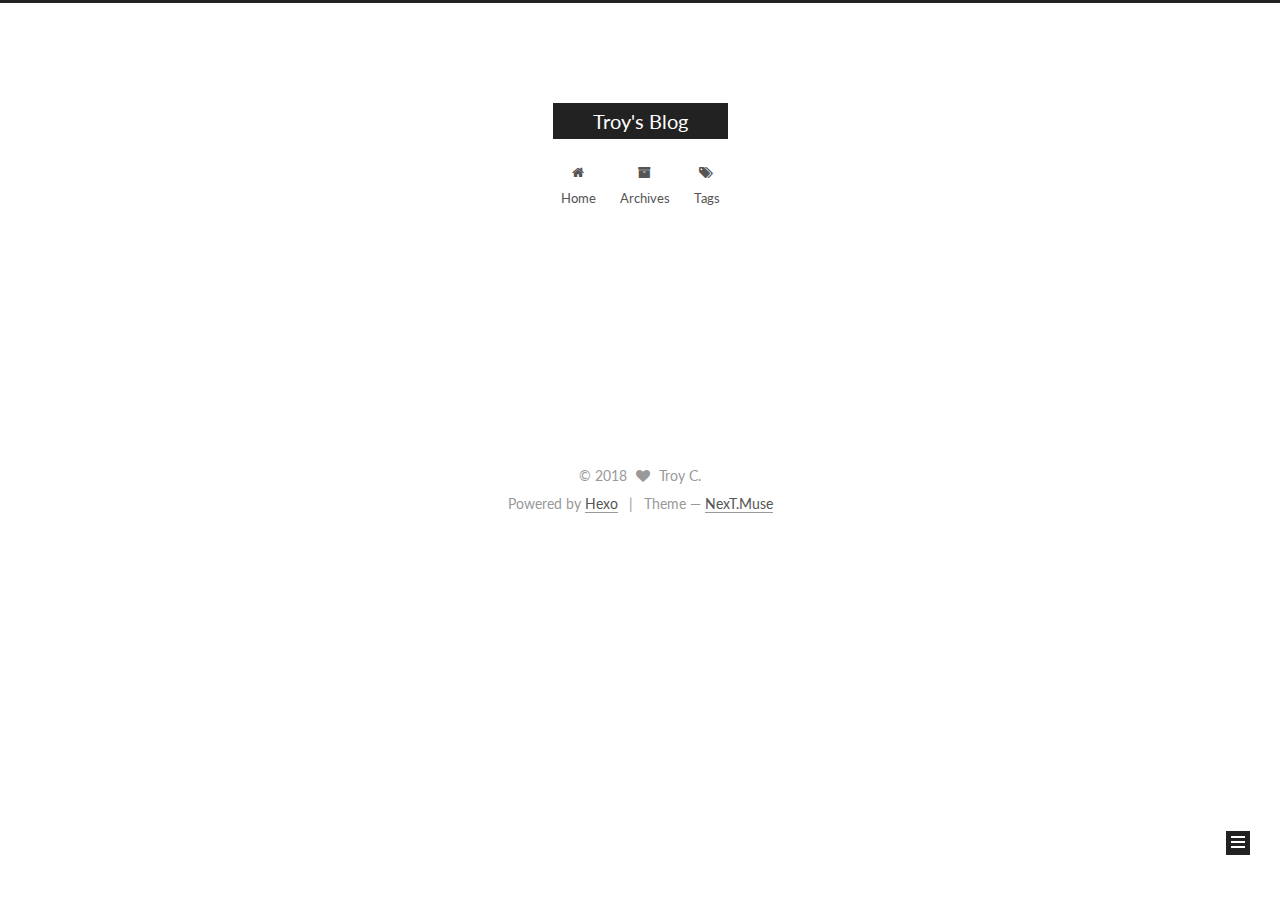
<file: index.html>
<!DOCTYPE html>



  


<html class="theme-next muse use-motion" lang="">
<head>
  <meta charset="UTF-8"/>
<meta http-equiv="X-UA-Compatible" content="IE=edge" />
<meta name="viewport" content="width=device-width, initial-scale=1, maximum-scale=1"/>
<meta name="theme-color" content="#222">









<meta http-equiv="Cache-Control" content="no-transform" />
<meta http-equiv="Cache-Control" content="no-siteapp" />















  
  
  <link href="/lib/fancybox/source/jquery.fancybox.css?v=2.1.5" rel="stylesheet" type="text/css" />




  
  
  
  

  
    
    
  

  

  

  

  

  
    
    
    <link href="//fonts.googleapis.com/css?family=Lato:300,300italic,400,400italic,700,700italic&subset=latin,latin-ext" rel="stylesheet" type="text/css">
  






<link href="/lib/font-awesome/css/font-awesome.min.css?v=4.6.2" rel="stylesheet" type="text/css" />

<link href="/css/main.css?v=5.1.2" rel="stylesheet" type="text/css" />


  <meta name="keywords" content="Hexo, NexT" />








  <link rel="shortcut icon" type="image/x-icon" href="/favicon.ico?v=5.1.2" />






<meta property="og:type" content="website">
<meta property="og:title" content="Troy&#39;s Blog">
<meta property="og:url" content="http://yoursite.com/index.html">
<meta property="og:site_name" content="Troy&#39;s Blog">
<meta name="twitter:card" content="summary">
<meta name="twitter:title" content="Troy&#39;s Blog">



<script type="text/javascript" id="hexo.configurations">
  var NexT = window.NexT || {};
  var CONFIG = {
    root: '/',
    scheme: 'Muse',
    sidebar: {"position":"left","display":"post","offset":12,"offset_float":12,"b2t":false,"scrollpercent":false,"onmobile":false},
    fancybox: true,
    tabs: true,
    motion: true,
    duoshuo: {
      userId: '0',
      author: 'Author'
    },
    algolia: {
      applicationID: '',
      apiKey: '',
      indexName: '',
      hits: {"per_page":10},
      labels: {"input_placeholder":"Search for Posts","hits_empty":"We didn't find any results for the search: ${query}","hits_stats":"${hits} results found in ${time} ms"}
    }
  };
</script>



  <link rel="canonical" href="http://yoursite.com/"/>





  <title>Troy's Blog</title>
  








</head>

<body itemscope itemtype="http://schema.org/WebPage" lang="">

  
  
    
  

  <div class="container sidebar-position-left 
   page-home 
 ">
    <div class="headband"></div>

    <header id="header" class="header" itemscope itemtype="http://schema.org/WPHeader">
      <div class="header-inner"><div class="site-brand-wrapper">
  <div class="site-meta ">
    

    <div class="custom-logo-site-title">
      <a href="/"  class="brand" rel="start">
        <span class="logo-line-before"><i></i></span>
        <span class="site-title">Troy's Blog</span>
        <span class="logo-line-after"><i></i></span>
      </a>
    </div>
      
        <p class="site-subtitle"></p>
      
  </div>

  <div class="site-nav-toggle">
    <button>
      <span class="btn-bar"></span>
      <span class="btn-bar"></span>
      <span class="btn-bar"></span>
    </button>
  </div>
</div>

<nav class="site-nav">
  

  
    <ul id="menu" class="menu">
      
        
        <li class="menu-item menu-item-home">
          <a href="/" rel="section">
            
              <i class="menu-item-icon fa fa-fw fa-home"></i> <br />
            
            Home
          </a>
        </li>
      
        
        <li class="menu-item menu-item-archives">
          <a href="/archives/" rel="section">
            
              <i class="menu-item-icon fa fa-fw fa-archive"></i> <br />
            
            Archives
          </a>
        </li>
      
        
        <li class="menu-item menu-item-tags">
          <a href="/tags/" rel="section">
            
              <i class="menu-item-icon fa fa-fw fa-tags"></i> <br />
            
            Tags
          </a>
        </li>
      

      
    </ul>
  

  
</nav>



 </div>
    </header>

    <main id="main" class="main">
      <div class="main-inner">
        <div class="content-wrap">
          <div id="content" class="content">
            
  <section id="posts" class="posts-expand">
    
      

  

  
  
  

  <article class="post post-type-normal" itemscope itemtype="http://schema.org/Article">
  
  
  
  <div class="post-block">
    <link itemprop="mainEntityOfPage" href="http://yoursite.com/2018/02/02/LiveRe-Test-Page/">

    <span hidden itemprop="author" itemscope itemtype="http://schema.org/Person">
      <meta itemprop="name" content="Troy C.">
      <meta itemprop="description" content="">
      <meta itemprop="image" content="/images/avatar.gif">
    </span>

    <span hidden itemprop="publisher" itemscope itemtype="http://schema.org/Organization">
      <meta itemprop="name" content="Troy's Blog">
    </span>

    
      <header class="post-header">

        
        
          <h1 class="post-title" itemprop="name headline">
                
                <a class="post-title-link" href="/2018/02/02/LiveRe-Test-Page/" itemprop="url">LiveRe Test Page</a></h1>
        

        <div class="post-meta">
          <span class="post-time">
            
              <span class="post-meta-item-icon">
                <i class="fa fa-calendar-o"></i>
              </span>
              
                <span class="post-meta-item-text">Posted on</span>
              
              <time title="Post created" itemprop="dateCreated datePublished" datetime="2018-02-02T15:17:50+09:00">
                2018-02-02
              </time>
            

            

            
          </span>

          

          
            
          

          
          

          

          

          

        </div>
      </header>
    

    
    
    
    <div class="post-body" itemprop="articleBody">

      
      

      
        
          
            
          
        
      
    </div>
    
    
    

    

    

    

    <footer class="post-footer">
      

      

      

      
      
        <div class="post-eof"></div>
      
    </footer>
  </div>
  
  
  
  </article>


    
  </section>

  


          </div>
          


          

        </div>
        
          
  
  <div class="sidebar-toggle">
    <div class="sidebar-toggle-line-wrap">
      <span class="sidebar-toggle-line sidebar-toggle-line-first"></span>
      <span class="sidebar-toggle-line sidebar-toggle-line-middle"></span>
      <span class="sidebar-toggle-line sidebar-toggle-line-last"></span>
    </div>
  </div>

  <aside id="sidebar" class="sidebar">
    
    <div class="sidebar-inner">

      

      

      <section class="site-overview sidebar-panel sidebar-panel-active">
        <div class="site-author motion-element" itemprop="author" itemscope itemtype="http://schema.org/Person">
          <img class="site-author-image" itemprop="image"
               src="/images/avatar.gif"
               alt="Troy C." />
          <p class="site-author-name" itemprop="name">Troy C.</p>
           
              <p class="site-description motion-element" itemprop="description"></p>
          
        </div>
        <nav class="site-state motion-element">

          
            <div class="site-state-item site-state-posts">
              <a href="/archives/">
                <span class="site-state-item-count">1</span>
                <span class="site-state-item-name">posts</span>
              </a>
            </div>
          

          

          

        </nav>

        

        <div class="links-of-author motion-element">
          
        </div>

        
        

        
        

        


      </section>

      

      

    </div>
  </aside>


        
      </div>
    </main>

    <footer id="footer" class="footer">
      <div class="footer-inner">
        <div class="copyright" >
  
  &copy; 
  <span itemprop="copyrightYear">2018</span>
  <span class="with-love">
    <i class="fa fa-heart"></i>
  </span>
  <span class="author" itemprop="copyrightHolder">Troy C.</span>

  
</div>


  <div class="powered-by">
    Powered by <a class="theme-link" href="https://hexo.io">Hexo</a>
  </div>

  <span class="post-meta-divider">|</span>

  <div class="theme-info">
    Theme &mdash;
    <a class="theme-link" href="https://github.com/iissnan/hexo-theme-next">
      NexT.Muse
    </a>
  </div>


        







        
      </div>
    </footer>

    
      <div class="back-to-top">
        <i class="fa fa-arrow-up"></i>
        
      </div>
    

  </div>

  

<script type="text/javascript">
  if (Object.prototype.toString.call(window.Promise) !== '[object Function]') {
    window.Promise = null;
  }
</script>









  












  
  <script type="text/javascript" src="/lib/jquery/index.js?v=2.1.3"></script>

  
  <script type="text/javascript" src="/lib/fastclick/lib/fastclick.min.js?v=1.0.6"></script>

  
  <script type="text/javascript" src="/lib/jquery_lazyload/jquery.lazyload.js?v=1.9.7"></script>

  
  <script type="text/javascript" src="/lib/velocity/velocity.min.js?v=1.2.1"></script>

  
  <script type="text/javascript" src="/lib/velocity/velocity.ui.min.js?v=1.2.1"></script>

  
  <script type="text/javascript" src="/lib/fancybox/source/jquery.fancybox.pack.js?v=2.1.5"></script>


  


  <script type="text/javascript" src="/js/src/utils.js?v=5.1.2"></script>

  <script type="text/javascript" src="/js/src/motion.js?v=5.1.2"></script>



  
  

  
    <script type="text/javascript" src="/js/src/scrollspy.js?v=5.1.2"></script>
<script type="text/javascript" src="/js/src/post-details.js?v=5.1.2"></script>

  

  


  <script type="text/javascript" src="/js/src/bootstrap.js?v=5.1.2"></script>



  


  




	





  





  
    <script type="text/javascript">
      window.liveOptions = {
           refer: 'troychoi1984.github.io/' + location.pathname
      };        
      (function(d, s) {
        var j, e = d.getElementsByTagName(s)[0];
        if (typeof LivereTower === 'function') { return; }
        j = d.createElement(s);
        j.src = 'https://cdn-city.livere.com/js/embed.dist.js';
        j.async = true;
        e.parentNode.insertBefore(j, e);
      })(document, 'script');
    </script>
  








  





  

  

  

  

  

  

</body>
</html>
</file>
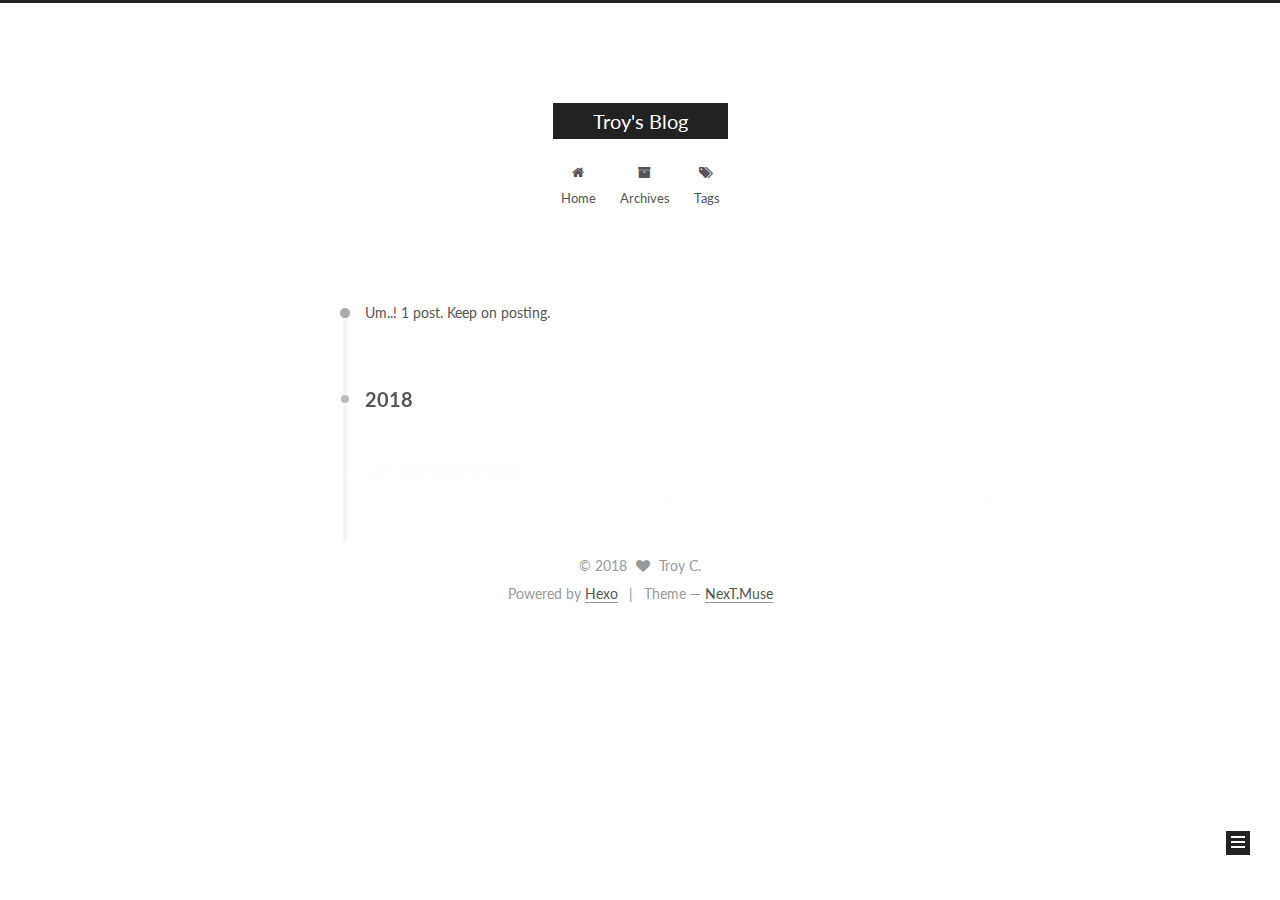
<file: archives/index.html>
<!DOCTYPE html>



  


<html class="theme-next muse use-motion" lang="">
<head>
  <meta charset="UTF-8"/>
<meta http-equiv="X-UA-Compatible" content="IE=edge" />
<meta name="viewport" content="width=device-width, initial-scale=1, maximum-scale=1"/>
<meta name="theme-color" content="#222">









<meta http-equiv="Cache-Control" content="no-transform" />
<meta http-equiv="Cache-Control" content="no-siteapp" />















  
  
  <link href="/lib/fancybox/source/jquery.fancybox.css?v=2.1.5" rel="stylesheet" type="text/css" />




  
  
  
  

  
    
    
  

  

  

  

  

  
    
    
    <link href="//fonts.googleapis.com/css?family=Lato:300,300italic,400,400italic,700,700italic&subset=latin,latin-ext" rel="stylesheet" type="text/css">
  






<link href="/lib/font-awesome/css/font-awesome.min.css?v=4.6.2" rel="stylesheet" type="text/css" />

<link href="/css/main.css?v=5.1.2" rel="stylesheet" type="text/css" />


  <meta name="keywords" content="Hexo, NexT" />








  <link rel="shortcut icon" type="image/x-icon" href="/favicon.ico?v=5.1.2" />






<meta property="og:type" content="website">
<meta property="og:title" content="Troy&#39;s Blog">
<meta property="og:url" content="http://yoursite.com/archives/index.html">
<meta property="og:site_name" content="Troy&#39;s Blog">
<meta name="twitter:card" content="summary">
<meta name="twitter:title" content="Troy&#39;s Blog">



<script type="text/javascript" id="hexo.configurations">
  var NexT = window.NexT || {};
  var CONFIG = {
    root: '/',
    scheme: 'Muse',
    sidebar: {"position":"left","display":"post","offset":12,"offset_float":12,"b2t":false,"scrollpercent":false,"onmobile":false},
    fancybox: true,
    tabs: true,
    motion: true,
    duoshuo: {
      userId: '0',
      author: 'Author'
    },
    algolia: {
      applicationID: '',
      apiKey: '',
      indexName: '',
      hits: {"per_page":10},
      labels: {"input_placeholder":"Search for Posts","hits_empty":"We didn't find any results for the search: ${query}","hits_stats":"${hits} results found in ${time} ms"}
    }
  };
</script>



  <link rel="canonical" href="http://yoursite.com/archives/"/>





  <title>Archive | Troy's Blog</title>
  








</head>

<body itemscope itemtype="http://schema.org/WebPage" lang="">

  
  
    
  

  <div class="container sidebar-position-left  page-archive  ">
    <div class="headband"></div>

    <header id="header" class="header" itemscope itemtype="http://schema.org/WPHeader">
      <div class="header-inner"><div class="site-brand-wrapper">
  <div class="site-meta ">
    

    <div class="custom-logo-site-title">
      <a href="/"  class="brand" rel="start">
        <span class="logo-line-before"><i></i></span>
        <span class="site-title">Troy's Blog</span>
        <span class="logo-line-after"><i></i></span>
      </a>
    </div>
      
        <p class="site-subtitle"></p>
      
  </div>

  <div class="site-nav-toggle">
    <button>
      <span class="btn-bar"></span>
      <span class="btn-bar"></span>
      <span class="btn-bar"></span>
    </button>
  </div>
</div>

<nav class="site-nav">
  

  
    <ul id="menu" class="menu">
      
        
        <li class="menu-item menu-item-home">
          <a href="/" rel="section">
            
              <i class="menu-item-icon fa fa-fw fa-home"></i> <br />
            
            Home
          </a>
        </li>
      
        
        <li class="menu-item menu-item-archives">
          <a href="/archives/" rel="section">
            
              <i class="menu-item-icon fa fa-fw fa-archive"></i> <br />
            
            Archives
          </a>
        </li>
      
        
        <li class="menu-item menu-item-tags">
          <a href="/tags/" rel="section">
            
              <i class="menu-item-icon fa fa-fw fa-tags"></i> <br />
            
            Tags
          </a>
        </li>
      

      
    </ul>
  

  
</nav>



 </div>
    </header>

    <main id="main" class="main">
      <div class="main-inner">
        <div class="content-wrap">
          <div id="content" class="content">
            

  
  
  
  <div class="post-block archive">
    <div id="posts" class="posts-collapse">
      <span class="archive-move-on"></span>

      <span class="archive-page-counter">
        
        
        
          
        
        Um..! 1 post. Keep on posting.
      </span>

      

        
        
        

        
          
          <div class="collection-title">
            <h2 class="archive-year motion-element" id="archive-year-2018">2018</h2>
          </div>
        
        

        

  <article class="post post-type-normal" itemscope itemtype="http://schema.org/Article">
    <header class="post-header">

      <h2 class="post-title">
        
            <a class="post-title-link" href="/2018/02/02/LiveRe-Test-Page/" itemprop="url">
              
                <span itemprop="name">LiveRe Test Page</span>
              
            </a>
        
      </h2>

      <div class="post-meta">
        <time class="post-time" itemprop="dateCreated"
              datetime="2018-02-02T15:17:50+09:00"
              content="2018-02-02" >
          02-02
        </time>
      </div>

    </header>
  </article>



      

    </div>
  </div>
  
  
  

  



          </div>
          


          

        </div>
        
          
  
  <div class="sidebar-toggle">
    <div class="sidebar-toggle-line-wrap">
      <span class="sidebar-toggle-line sidebar-toggle-line-first"></span>
      <span class="sidebar-toggle-line sidebar-toggle-line-middle"></span>
      <span class="sidebar-toggle-line sidebar-toggle-line-last"></span>
    </div>
  </div>

  <aside id="sidebar" class="sidebar">
    
    <div class="sidebar-inner">

      

      

      <section class="site-overview sidebar-panel sidebar-panel-active">
        <div class="site-author motion-element" itemprop="author" itemscope itemtype="http://schema.org/Person">
          <img class="site-author-image" itemprop="image"
               src="/images/avatar.gif"
               alt="Troy C." />
          <p class="site-author-name" itemprop="name">Troy C.</p>
           
              <p class="site-description motion-element" itemprop="description"></p>
          
        </div>
        <nav class="site-state motion-element">

          
            <div class="site-state-item site-state-posts">
              <a href="/archives/">
                <span class="site-state-item-count">1</span>
                <span class="site-state-item-name">posts</span>
              </a>
            </div>
          

          

          

        </nav>

        

        <div class="links-of-author motion-element">
          
        </div>

        
        

        
        

        


      </section>

      

      

    </div>
  </aside>


        
      </div>
    </main>

    <footer id="footer" class="footer">
      <div class="footer-inner">
        <div class="copyright" >
  
  &copy; 
  <span itemprop="copyrightYear">2018</span>
  <span class="with-love">
    <i class="fa fa-heart"></i>
  </span>
  <span class="author" itemprop="copyrightHolder">Troy C.</span>

  
</div>


  <div class="powered-by">
    Powered by <a class="theme-link" href="https://hexo.io">Hexo</a>
  </div>

  <span class="post-meta-divider">|</span>

  <div class="theme-info">
    Theme &mdash;
    <a class="theme-link" href="https://github.com/iissnan/hexo-theme-next">
      NexT.Muse
    </a>
  </div>


        







        
      </div>
    </footer>

    
      <div class="back-to-top">
        <i class="fa fa-arrow-up"></i>
        
      </div>
    

  </div>

  

<script type="text/javascript">
  if (Object.prototype.toString.call(window.Promise) !== '[object Function]') {
    window.Promise = null;
  }
</script>









  












  
  <script type="text/javascript" src="/lib/jquery/index.js?v=2.1.3"></script>

  
  <script type="text/javascript" src="/lib/fastclick/lib/fastclick.min.js?v=1.0.6"></script>

  
  <script type="text/javascript" src="/lib/jquery_lazyload/jquery.lazyload.js?v=1.9.7"></script>

  
  <script type="text/javascript" src="/lib/velocity/velocity.min.js?v=1.2.1"></script>

  
  <script type="text/javascript" src="/lib/velocity/velocity.ui.min.js?v=1.2.1"></script>

  
  <script type="text/javascript" src="/lib/fancybox/source/jquery.fancybox.pack.js?v=2.1.5"></script>


  


  <script type="text/javascript" src="/js/src/utils.js?v=5.1.2"></script>

  <script type="text/javascript" src="/js/src/motion.js?v=5.1.2"></script>



  
  

  
  
    <script type="text/javascript" id="motion.page.archive">
      $('.archive-year').velocity('transition.slideLeftIn');
    </script>
  


  


  <script type="text/javascript" src="/js/src/bootstrap.js?v=5.1.2"></script>



  


  




	





  





  
    <script type="text/javascript">
      window.liveOptions = {
           refer: 'troychoi1984.github.io/' + location.pathname
      };        
      (function(d, s) {
        var j, e = d.getElementsByTagName(s)[0];
        if (typeof LivereTower === 'function') { return; }
        j = d.createElement(s);
        j.src = 'https://cdn-city.livere.com/js/embed.dist.js';
        j.async = true;
        e.parentNode.insertBefore(j, e);
      })(document, 'script');
    </script>
  








  





  

  

  

  

  

  

</body>
</html>
</file>
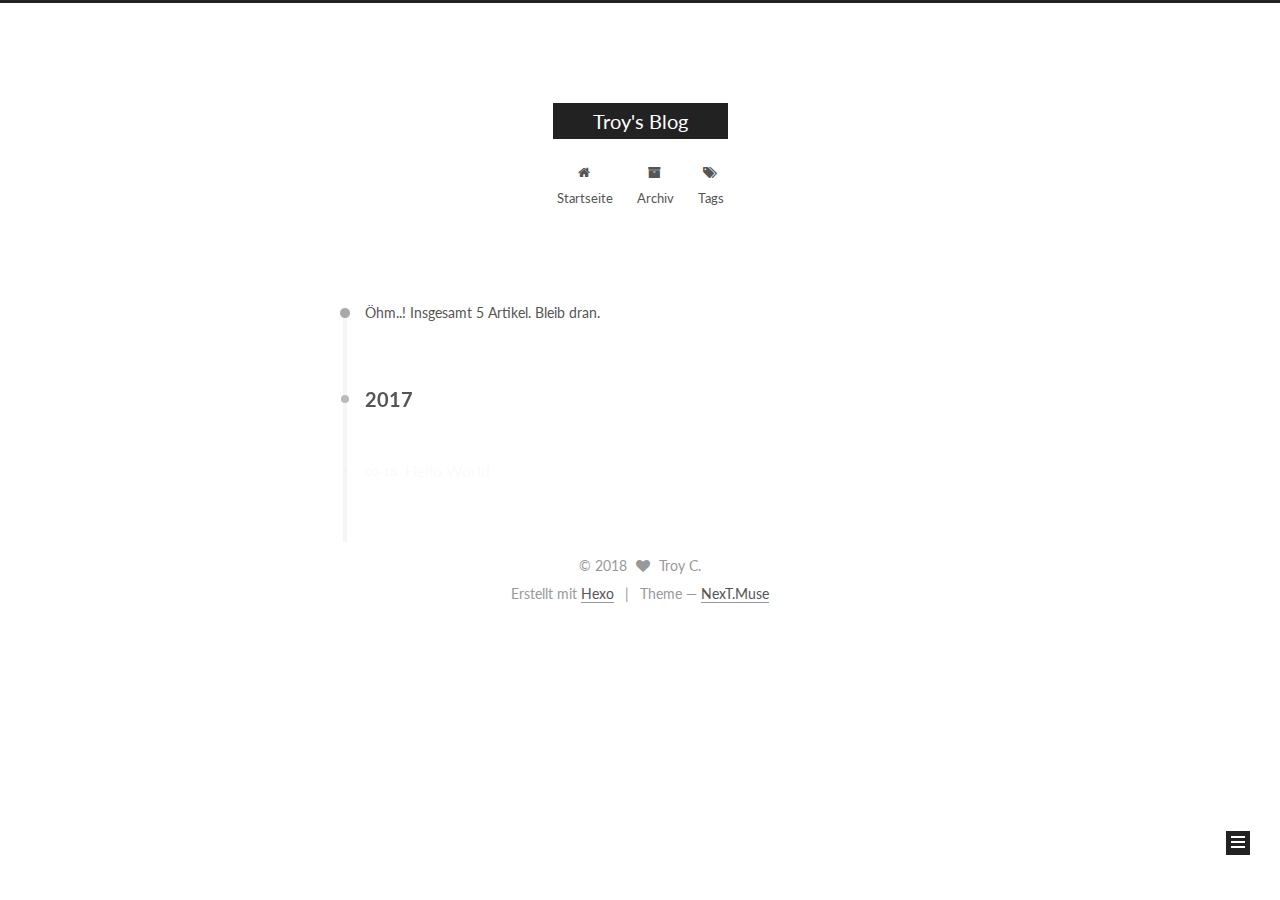
<file: archives/2017/index.html>
<!DOCTYPE html>



  


<html class="theme-next muse use-motion" lang="">
<head>
  <meta charset="UTF-8"/>
<meta http-equiv="X-UA-Compatible" content="IE=edge" />
<meta name="viewport" content="width=device-width, initial-scale=1, maximum-scale=1"/>
<meta name="theme-color" content="#222">









<meta http-equiv="Cache-Control" content="no-transform" />
<meta http-equiv="Cache-Control" content="no-siteapp" />















  
  
  <link href="/lib/fancybox/source/jquery.fancybox.css?v=2.1.5" rel="stylesheet" type="text/css" />




  
  
  
  

  
    
    
  

  

  

  

  

  
    
    
    <link href="//fonts.googleapis.com/css?family=Lato:300,300italic,400,400italic,700,700italic&subset=latin,latin-ext" rel="stylesheet" type="text/css">
  






<link href="/lib/font-awesome/css/font-awesome.min.css?v=4.6.2" rel="stylesheet" type="text/css" />

<link href="/css/main.css?v=5.1.2" rel="stylesheet" type="text/css" />


  <meta name="keywords" content="Hexo, NexT" />








  <link rel="shortcut icon" type="image/x-icon" href="/favicon.ico?v=5.1.2" />






<meta property="og:type" content="website">
<meta property="og:title" content="Troy&#39;s Blog">
<meta property="og:url" content="http://yoursite.com/archives/2017/index.html">
<meta property="og:site_name" content="Troy&#39;s Blog">
<meta name="twitter:card" content="summary">
<meta name="twitter:title" content="Troy&#39;s Blog">



<script type="text/javascript" id="hexo.configurations">
  var NexT = window.NexT || {};
  var CONFIG = {
    root: '/',
    scheme: 'Muse',
    sidebar: {"position":"left","display":"post","offset":12,"offset_float":12,"b2t":false,"scrollpercent":false,"onmobile":false},
    fancybox: true,
    tabs: true,
    motion: true,
    duoshuo: {
      userId: '0',
      author: 'Author'
    },
    algolia: {
      applicationID: '',
      apiKey: '',
      indexName: '',
      hits: {"per_page":10},
      labels: {"input_placeholder":"Search for Posts","hits_empty":"We didn't find any results for the search: ${query}","hits_stats":"${hits} results found in ${time} ms"}
    }
  };
</script>



  <link rel="canonical" href="http://yoursite.com/archives/2017/"/>





  <title>Archiv | Troy's Blog</title>
  








</head>

<body itemscope itemtype="http://schema.org/WebPage" lang="">

  
  
    
  

  <div class="container sidebar-position-left  page-archive  ">
    <div class="headband"></div>

    <header id="header" class="header" itemscope itemtype="http://schema.org/WPHeader">
      <div class="header-inner"><div class="site-brand-wrapper">
  <div class="site-meta ">
    

    <div class="custom-logo-site-title">
      <a href="/"  class="brand" rel="start">
        <span class="logo-line-before"><i></i></span>
        <span class="site-title">Troy's Blog</span>
        <span class="logo-line-after"><i></i></span>
      </a>
    </div>
      
        <p class="site-subtitle"></p>
      
  </div>

  <div class="site-nav-toggle">
    <button>
      <span class="btn-bar"></span>
      <span class="btn-bar"></span>
      <span class="btn-bar"></span>
    </button>
  </div>
</div>

<nav class="site-nav">
  

  
    <ul id="menu" class="menu">
      
        
        <li class="menu-item menu-item-home">
          <a href="/" rel="section">
            
              <i class="menu-item-icon fa fa-fw fa-home"></i> <br />
            
            Startseite
          </a>
        </li>
      
        
        <li class="menu-item menu-item-archives">
          <a href="/archives/" rel="section">
            
              <i class="menu-item-icon fa fa-fw fa-archive"></i> <br />
            
            Archiv
          </a>
        </li>
      
        
        <li class="menu-item menu-item-tags">
          <a href="/tags/" rel="section">
            
              <i class="menu-item-icon fa fa-fw fa-tags"></i> <br />
            
            Tags
          </a>
        </li>
      

      
    </ul>
  

  
</nav>



 </div>
    </header>

    <main id="main" class="main">
      <div class="main-inner">
        <div class="content-wrap">
          <div id="content" class="content">
            

  
  
  
  <div class="post-block archive">
    <div id="posts" class="posts-collapse">
      <span class="archive-move-on"></span>

      <span class="archive-page-counter">
        
        
        
          
        
        Öhm..! Insgesamt 5 Artikel. Bleib dran.
      </span>

      

        
        
        

        
          
          <div class="collection-title">
            <h2 class="archive-year motion-element" id="archive-year-2017">2017</h2>
          </div>
        
        

        

  <article class="post post-type-normal" itemscope itemtype="http://schema.org/Article">
    <header class="post-header">

      <h2 class="post-title">
        
            <a class="post-title-link" href="/2017/05/18/hello-world/" itemprop="url">
              
                <span itemprop="name">Hello World</span>
              
            </a>
        
      </h2>

      <div class="post-meta">
        <time class="post-time" itemprop="dateCreated"
              datetime="2017-05-18T16:02:56+09:00"
              content="2017-05-18" >
          05-18
        </time>
      </div>

    </header>
  </article>



      

    </div>
  </div>
  
  
  

  



          </div>
          


          

        </div>
        
          
  
  <div class="sidebar-toggle">
    <div class="sidebar-toggle-line-wrap">
      <span class="sidebar-toggle-line sidebar-toggle-line-first"></span>
      <span class="sidebar-toggle-line sidebar-toggle-line-middle"></span>
      <span class="sidebar-toggle-line sidebar-toggle-line-last"></span>
    </div>
  </div>

  <aside id="sidebar" class="sidebar">
    
    <div class="sidebar-inner">

      

      

      <section class="site-overview sidebar-panel sidebar-panel-active">
        <div class="site-author motion-element" itemprop="author" itemscope itemtype="http://schema.org/Person">
          <img class="site-author-image" itemprop="image"
               src="/images/avatar.gif"
               alt="Troy C." />
          <p class="site-author-name" itemprop="name">Troy C.</p>
           
              <p class="site-description motion-element" itemprop="description"></p>
          
        </div>
        <nav class="site-state motion-element">

          
            <div class="site-state-item site-state-posts">
              <a href="/archives/">
                <span class="site-state-item-count">5</span>
                <span class="site-state-item-name">Artikel</span>
              </a>
            </div>
          

          

          

        </nav>

        

        <div class="links-of-author motion-element">
          
        </div>

        
        

        
        

        


      </section>

      

      

    </div>
  </aside>


        
      </div>
    </main>

    <footer id="footer" class="footer">
      <div class="footer-inner">
        <div class="copyright" >
  
  &copy; 
  <span itemprop="copyrightYear">2018</span>
  <span class="with-love">
    <i class="fa fa-heart"></i>
  </span>
  <span class="author" itemprop="copyrightHolder">Troy C.</span>

  
</div>


  <div class="powered-by">
    Erstellt mit  <a class="theme-link" href="https://hexo.io">Hexo</a>
  </div>

  <span class="post-meta-divider">|</span>

  <div class="theme-info">
    Theme &mdash;
    <a class="theme-link" href="https://github.com/iissnan/hexo-theme-next">
      NexT.Muse
    </a>
  </div>


        







        
      </div>
    </footer>

    
      <div class="back-to-top">
        <i class="fa fa-arrow-up"></i>
        
      </div>
    

  </div>

  

<script type="text/javascript">
  if (Object.prototype.toString.call(window.Promise) !== '[object Function]') {
    window.Promise = null;
  }
</script>









  












  
  <script type="text/javascript" src="/lib/jquery/index.js?v=2.1.3"></script>

  
  <script type="text/javascript" src="/lib/fastclick/lib/fastclick.min.js?v=1.0.6"></script>

  
  <script type="text/javascript" src="/lib/jquery_lazyload/jquery.lazyload.js?v=1.9.7"></script>

  
  <script type="text/javascript" src="/lib/velocity/velocity.min.js?v=1.2.1"></script>

  
  <script type="text/javascript" src="/lib/velocity/velocity.ui.min.js?v=1.2.1"></script>

  
  <script type="text/javascript" src="/lib/fancybox/source/jquery.fancybox.pack.js?v=2.1.5"></script>


  


  <script type="text/javascript" src="/js/src/utils.js?v=5.1.2"></script>

  <script type="text/javascript" src="/js/src/motion.js?v=5.1.2"></script>



  
  

  
  
    <script type="text/javascript" id="motion.page.archive">
      $('.archive-year').velocity('transition.slideLeftIn');
    </script>
  


  


  <script type="text/javascript" src="/js/src/bootstrap.js?v=5.1.2"></script>



  


  




	





  





  
    <script type="text/javascript">
      window.liveOptions = {
           refer: 'troychoi1984.github.io/' + location.pathname
      };        
      (function(d, s) {
        var j, e = d.getElementsByTagName(s)[0];
        if (typeof LivereTower === 'function') { return; }
        j = d.createElement(s);
        j.src = 'https://cdn-city.livere.com/js/embed.dist.js';
        j.async = true;
        e.parentNode.insertBefore(j, e);
      })(document, 'script');
    </script>
  








  





  

  

  

  

  

  

</body>
</html>
</file>
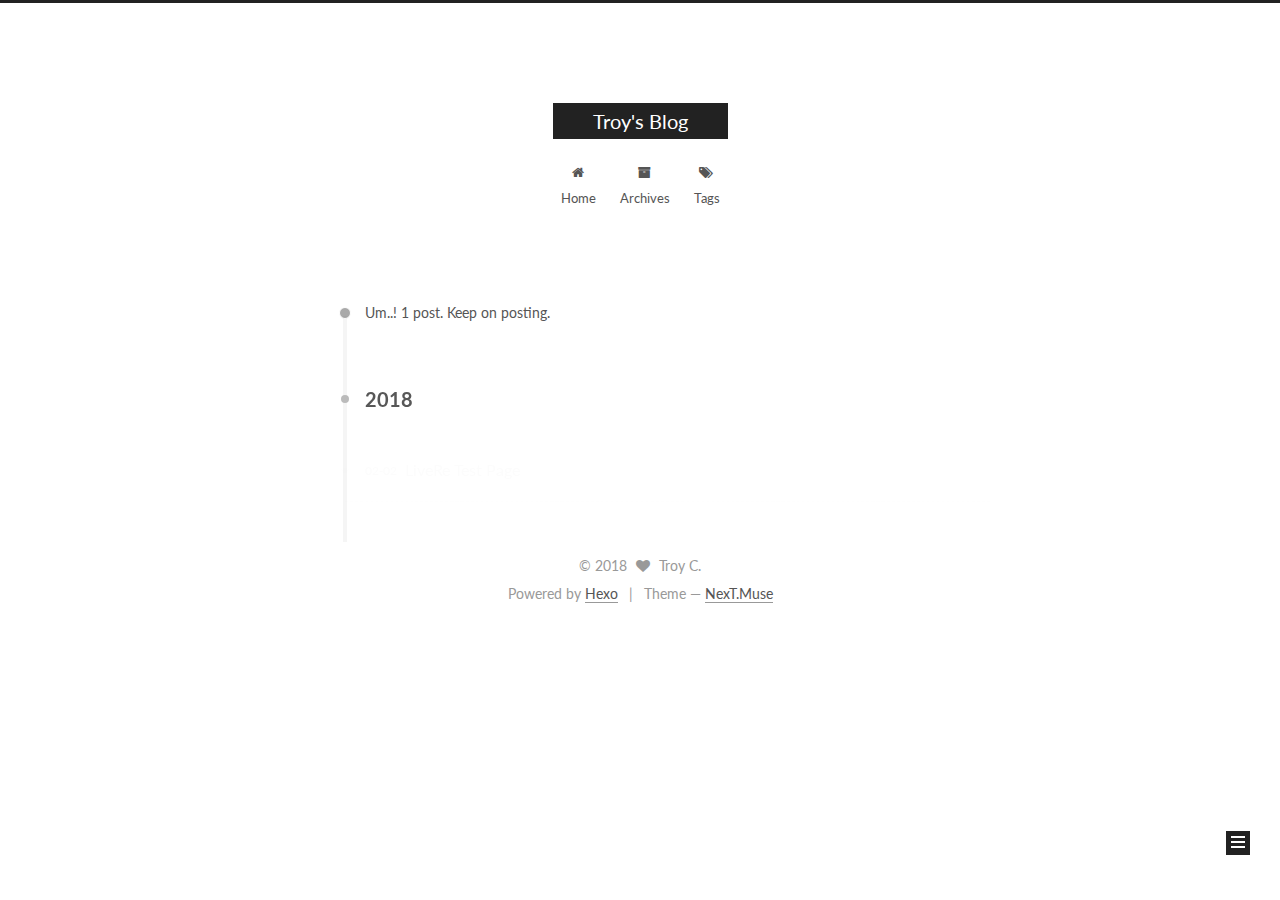
<file: archives/2018/index.html>
<!DOCTYPE html>



  


<html class="theme-next muse use-motion" lang="">
<head>
  <meta charset="UTF-8"/>
<meta http-equiv="X-UA-Compatible" content="IE=edge" />
<meta name="viewport" content="width=device-width, initial-scale=1, maximum-scale=1"/>
<meta name="theme-color" content="#222">









<meta http-equiv="Cache-Control" content="no-transform" />
<meta http-equiv="Cache-Control" content="no-siteapp" />















  
  
  <link href="/lib/fancybox/source/jquery.fancybox.css?v=2.1.5" rel="stylesheet" type="text/css" />




  
  
  
  

  
    
    
  

  

  

  

  

  
    
    
    <link href="//fonts.googleapis.com/css?family=Lato:300,300italic,400,400italic,700,700italic&subset=latin,latin-ext" rel="stylesheet" type="text/css">
  






<link href="/lib/font-awesome/css/font-awesome.min.css?v=4.6.2" rel="stylesheet" type="text/css" />

<link href="/css/main.css?v=5.1.2" rel="stylesheet" type="text/css" />


  <meta name="keywords" content="Hexo, NexT" />








  <link rel="shortcut icon" type="image/x-icon" href="/favicon.ico?v=5.1.2" />






<meta property="og:type" content="website">
<meta property="og:title" content="Troy&#39;s Blog">
<meta property="og:url" content="http://yoursite.com/archives/2018/index.html">
<meta property="og:site_name" content="Troy&#39;s Blog">
<meta name="twitter:card" content="summary">
<meta name="twitter:title" content="Troy&#39;s Blog">



<script type="text/javascript" id="hexo.configurations">
  var NexT = window.NexT || {};
  var CONFIG = {
    root: '/',
    scheme: 'Muse',
    sidebar: {"position":"left","display":"post","offset":12,"offset_float":12,"b2t":false,"scrollpercent":false,"onmobile":false},
    fancybox: true,
    tabs: true,
    motion: true,
    duoshuo: {
      userId: '0',
      author: 'Author'
    },
    algolia: {
      applicationID: '',
      apiKey: '',
      indexName: '',
      hits: {"per_page":10},
      labels: {"input_placeholder":"Search for Posts","hits_empty":"We didn't find any results for the search: ${query}","hits_stats":"${hits} results found in ${time} ms"}
    }
  };
</script>



  <link rel="canonical" href="http://yoursite.com/archives/2018/"/>





  <title>Archive | Troy's Blog</title>
  








</head>

<body itemscope itemtype="http://schema.org/WebPage" lang="">

  
  
    
  

  <div class="container sidebar-position-left  page-archive  ">
    <div class="headband"></div>

    <header id="header" class="header" itemscope itemtype="http://schema.org/WPHeader">
      <div class="header-inner"><div class="site-brand-wrapper">
  <div class="site-meta ">
    

    <div class="custom-logo-site-title">
      <a href="/"  class="brand" rel="start">
        <span class="logo-line-before"><i></i></span>
        <span class="site-title">Troy's Blog</span>
        <span class="logo-line-after"><i></i></span>
      </a>
    </div>
      
        <p class="site-subtitle"></p>
      
  </div>

  <div class="site-nav-toggle">
    <button>
      <span class="btn-bar"></span>
      <span class="btn-bar"></span>
      <span class="btn-bar"></span>
    </button>
  </div>
</div>

<nav class="site-nav">
  

  
    <ul id="menu" class="menu">
      
        
        <li class="menu-item menu-item-home">
          <a href="/" rel="section">
            
              <i class="menu-item-icon fa fa-fw fa-home"></i> <br />
            
            Home
          </a>
        </li>
      
        
        <li class="menu-item menu-item-archives">
          <a href="/archives/" rel="section">
            
              <i class="menu-item-icon fa fa-fw fa-archive"></i> <br />
            
            Archives
          </a>
        </li>
      
        
        <li class="menu-item menu-item-tags">
          <a href="/tags/" rel="section">
            
              <i class="menu-item-icon fa fa-fw fa-tags"></i> <br />
            
            Tags
          </a>
        </li>
      

      
    </ul>
  

  
</nav>



 </div>
    </header>

    <main id="main" class="main">
      <div class="main-inner">
        <div class="content-wrap">
          <div id="content" class="content">
            

  
  
  
  <div class="post-block archive">
    <div id="posts" class="posts-collapse">
      <span class="archive-move-on"></span>

      <span class="archive-page-counter">
        
        
        
          
        
        Um..! 1 post. Keep on posting.
      </span>

      

        
        
        

        
          
          <div class="collection-title">
            <h2 class="archive-year motion-element" id="archive-year-2018">2018</h2>
          </div>
        
        

        

  <article class="post post-type-normal" itemscope itemtype="http://schema.org/Article">
    <header class="post-header">

      <h2 class="post-title">
        
            <a class="post-title-link" href="/2018/02/02/LiveRe-Test-Page/" itemprop="url">
              
                <span itemprop="name">LiveRe Test Page</span>
              
            </a>
        
      </h2>

      <div class="post-meta">
        <time class="post-time" itemprop="dateCreated"
              datetime="2018-02-02T15:17:50+09:00"
              content="2018-02-02" >
          02-02
        </time>
      </div>

    </header>
  </article>



      

    </div>
  </div>
  
  
  

  



          </div>
          


          

        </div>
        
          
  
  <div class="sidebar-toggle">
    <div class="sidebar-toggle-line-wrap">
      <span class="sidebar-toggle-line sidebar-toggle-line-first"></span>
      <span class="sidebar-toggle-line sidebar-toggle-line-middle"></span>
      <span class="sidebar-toggle-line sidebar-toggle-line-last"></span>
    </div>
  </div>

  <aside id="sidebar" class="sidebar">
    
    <div class="sidebar-inner">

      

      

      <section class="site-overview sidebar-panel sidebar-panel-active">
        <div class="site-author motion-element" itemprop="author" itemscope itemtype="http://schema.org/Person">
          <img class="site-author-image" itemprop="image"
               src="/images/avatar.gif"
               alt="Troy C." />
          <p class="site-author-name" itemprop="name">Troy C.</p>
           
              <p class="site-description motion-element" itemprop="description"></p>
          
        </div>
        <nav class="site-state motion-element">

          
            <div class="site-state-item site-state-posts">
              <a href="/archives/">
                <span class="site-state-item-count">1</span>
                <span class="site-state-item-name">posts</span>
              </a>
            </div>
          

          

          

        </nav>

        

        <div class="links-of-author motion-element">
          
        </div>

        
        

        
        

        


      </section>

      

      

    </div>
  </aside>


        
      </div>
    </main>

    <footer id="footer" class="footer">
      <div class="footer-inner">
        <div class="copyright" >
  
  &copy; 
  <span itemprop="copyrightYear">2018</span>
  <span class="with-love">
    <i class="fa fa-heart"></i>
  </span>
  <span class="author" itemprop="copyrightHolder">Troy C.</span>

  
</div>


  <div class="powered-by">
    Powered by <a class="theme-link" href="https://hexo.io">Hexo</a>
  </div>

  <span class="post-meta-divider">|</span>

  <div class="theme-info">
    Theme &mdash;
    <a class="theme-link" href="https://github.com/iissnan/hexo-theme-next">
      NexT.Muse
    </a>
  </div>


        







        
      </div>
    </footer>

    
      <div class="back-to-top">
        <i class="fa fa-arrow-up"></i>
        
      </div>
    

  </div>

  

<script type="text/javascript">
  if (Object.prototype.toString.call(window.Promise) !== '[object Function]') {
    window.Promise = null;
  }
</script>









  












  
  <script type="text/javascript" src="/lib/jquery/index.js?v=2.1.3"></script>

  
  <script type="text/javascript" src="/lib/fastclick/lib/fastclick.min.js?v=1.0.6"></script>

  
  <script type="text/javascript" src="/lib/jquery_lazyload/jquery.lazyload.js?v=1.9.7"></script>

  
  <script type="text/javascript" src="/lib/velocity/velocity.min.js?v=1.2.1"></script>

  
  <script type="text/javascript" src="/lib/velocity/velocity.ui.min.js?v=1.2.1"></script>

  
  <script type="text/javascript" src="/lib/fancybox/source/jquery.fancybox.pack.js?v=2.1.5"></script>


  


  <script type="text/javascript" src="/js/src/utils.js?v=5.1.2"></script>

  <script type="text/javascript" src="/js/src/motion.js?v=5.1.2"></script>



  
  

  
  
    <script type="text/javascript" id="motion.page.archive">
      $('.archive-year').velocity('transition.slideLeftIn');
    </script>
  


  


  <script type="text/javascript" src="/js/src/bootstrap.js?v=5.1.2"></script>



  


  




	





  





  
    <script type="text/javascript">
      window.liveOptions = {
           refer: 'troychoi1984.github.io/' + location.pathname
      };        
      (function(d, s) {
        var j, e = d.getElementsByTagName(s)[0];
        if (typeof LivereTower === 'function') { return; }
        j = d.createElement(s);
        j.src = 'https://cdn-city.livere.com/js/embed.dist.js';
        j.async = true;
        e.parentNode.insertBefore(j, e);
      })(document, 'script');
    </script>
  








  





  

  

  

  

  

  

</body>
</html>
</file>
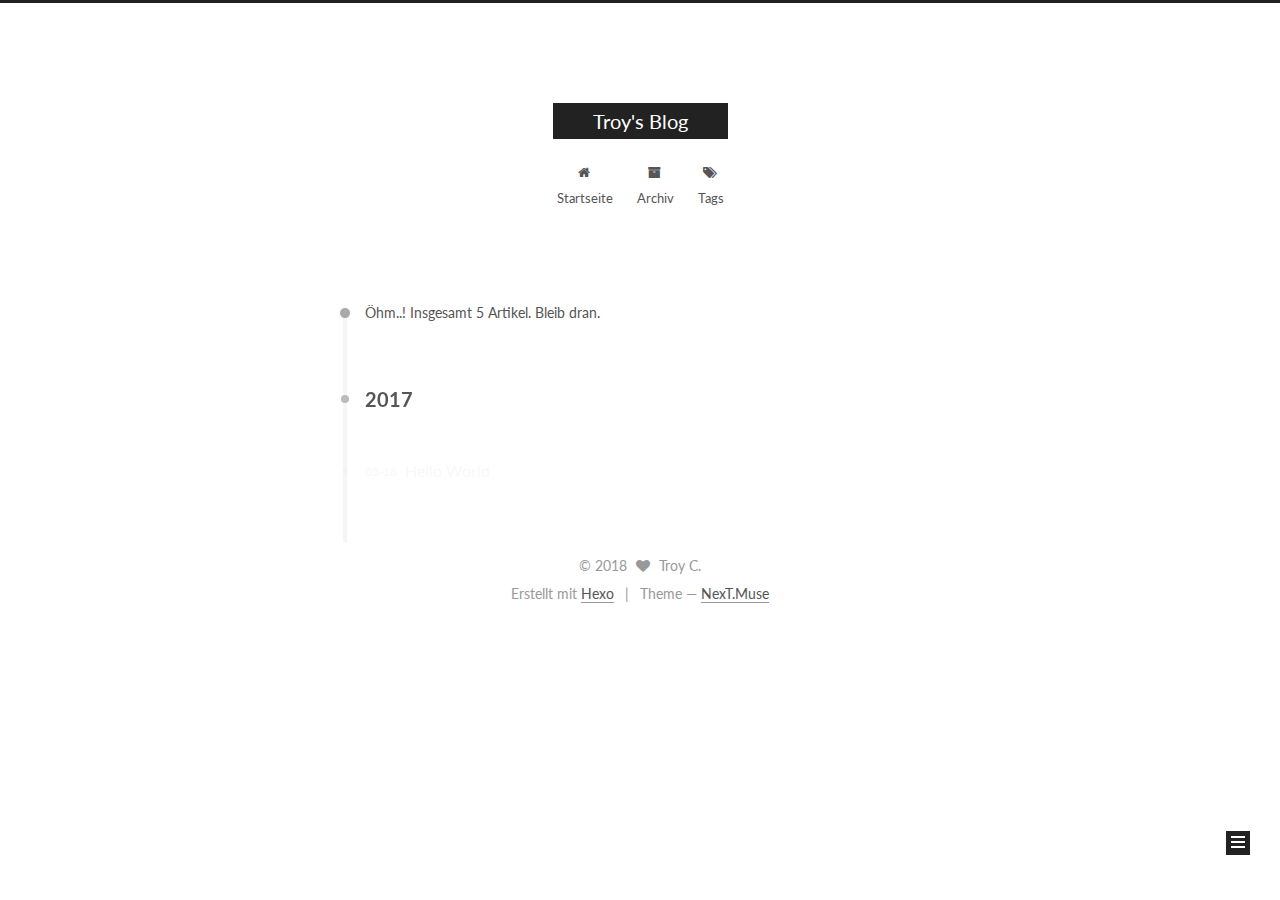
<file: archives/2017/05/index.html>
<!DOCTYPE html>



  


<html class="theme-next muse use-motion" lang="">
<head>
  <meta charset="UTF-8"/>
<meta http-equiv="X-UA-Compatible" content="IE=edge" />
<meta name="viewport" content="width=device-width, initial-scale=1, maximum-scale=1"/>
<meta name="theme-color" content="#222">









<meta http-equiv="Cache-Control" content="no-transform" />
<meta http-equiv="Cache-Control" content="no-siteapp" />















  
  
  <link href="/lib/fancybox/source/jquery.fancybox.css?v=2.1.5" rel="stylesheet" type="text/css" />




  
  
  
  

  
    
    
  

  

  

  

  

  
    
    
    <link href="//fonts.googleapis.com/css?family=Lato:300,300italic,400,400italic,700,700italic&subset=latin,latin-ext" rel="stylesheet" type="text/css">
  






<link href="/lib/font-awesome/css/font-awesome.min.css?v=4.6.2" rel="stylesheet" type="text/css" />

<link href="/css/main.css?v=5.1.2" rel="stylesheet" type="text/css" />


  <meta name="keywords" content="Hexo, NexT" />








  <link rel="shortcut icon" type="image/x-icon" href="/favicon.ico?v=5.1.2" />






<meta property="og:type" content="website">
<meta property="og:title" content="Troy&#39;s Blog">
<meta property="og:url" content="http://yoursite.com/archives/2017/05/index.html">
<meta property="og:site_name" content="Troy&#39;s Blog">
<meta name="twitter:card" content="summary">
<meta name="twitter:title" content="Troy&#39;s Blog">



<script type="text/javascript" id="hexo.configurations">
  var NexT = window.NexT || {};
  var CONFIG = {
    root: '/',
    scheme: 'Muse',
    sidebar: {"position":"left","display":"post","offset":12,"offset_float":12,"b2t":false,"scrollpercent":false,"onmobile":false},
    fancybox: true,
    tabs: true,
    motion: true,
    duoshuo: {
      userId: '0',
      author: 'Author'
    },
    algolia: {
      applicationID: '',
      apiKey: '',
      indexName: '',
      hits: {"per_page":10},
      labels: {"input_placeholder":"Search for Posts","hits_empty":"We didn't find any results for the search: ${query}","hits_stats":"${hits} results found in ${time} ms"}
    }
  };
</script>



  <link rel="canonical" href="http://yoursite.com/archives/2017/05/"/>





  <title>Archiv | Troy's Blog</title>
  








</head>

<body itemscope itemtype="http://schema.org/WebPage" lang="">

  
  
    
  

  <div class="container sidebar-position-left  page-archive  ">
    <div class="headband"></div>

    <header id="header" class="header" itemscope itemtype="http://schema.org/WPHeader">
      <div class="header-inner"><div class="site-brand-wrapper">
  <div class="site-meta ">
    

    <div class="custom-logo-site-title">
      <a href="/"  class="brand" rel="start">
        <span class="logo-line-before"><i></i></span>
        <span class="site-title">Troy's Blog</span>
        <span class="logo-line-after"><i></i></span>
      </a>
    </div>
      
        <p class="site-subtitle"></p>
      
  </div>

  <div class="site-nav-toggle">
    <button>
      <span class="btn-bar"></span>
      <span class="btn-bar"></span>
      <span class="btn-bar"></span>
    </button>
  </div>
</div>

<nav class="site-nav">
  

  
    <ul id="menu" class="menu">
      
        
        <li class="menu-item menu-item-home">
          <a href="/" rel="section">
            
              <i class="menu-item-icon fa fa-fw fa-home"></i> <br />
            
            Startseite
          </a>
        </li>
      
        
        <li class="menu-item menu-item-archives">
          <a href="/archives/" rel="section">
            
              <i class="menu-item-icon fa fa-fw fa-archive"></i> <br />
            
            Archiv
          </a>
        </li>
      
        
        <li class="menu-item menu-item-tags">
          <a href="/tags/" rel="section">
            
              <i class="menu-item-icon fa fa-fw fa-tags"></i> <br />
            
            Tags
          </a>
        </li>
      

      
    </ul>
  

  
</nav>



 </div>
    </header>

    <main id="main" class="main">
      <div class="main-inner">
        <div class="content-wrap">
          <div id="content" class="content">
            

  
  
  
  <div class="post-block archive">
    <div id="posts" class="posts-collapse">
      <span class="archive-move-on"></span>

      <span class="archive-page-counter">
        
        
        
          
        
        Öhm..! Insgesamt 5 Artikel. Bleib dran.
      </span>

      

        
        
        

        
          
          <div class="collection-title">
            <h2 class="archive-year motion-element" id="archive-year-2017">2017</h2>
          </div>
        
        

        

  <article class="post post-type-normal" itemscope itemtype="http://schema.org/Article">
    <header class="post-header">

      <h2 class="post-title">
        
            <a class="post-title-link" href="/2017/05/18/hello-world/" itemprop="url">
              
                <span itemprop="name">Hello World</span>
              
            </a>
        
      </h2>

      <div class="post-meta">
        <time class="post-time" itemprop="dateCreated"
              datetime="2017-05-18T16:02:56+09:00"
              content="2017-05-18" >
          05-18
        </time>
      </div>

    </header>
  </article>



      

    </div>
  </div>
  
  
  

  



          </div>
          


          

        </div>
        
          
  
  <div class="sidebar-toggle">
    <div class="sidebar-toggle-line-wrap">
      <span class="sidebar-toggle-line sidebar-toggle-line-first"></span>
      <span class="sidebar-toggle-line sidebar-toggle-line-middle"></span>
      <span class="sidebar-toggle-line sidebar-toggle-line-last"></span>
    </div>
  </div>

  <aside id="sidebar" class="sidebar">
    
    <div class="sidebar-inner">

      

      

      <section class="site-overview sidebar-panel sidebar-panel-active">
        <div class="site-author motion-element" itemprop="author" itemscope itemtype="http://schema.org/Person">
          <img class="site-author-image" itemprop="image"
               src="/images/avatar.gif"
               alt="Troy C." />
          <p class="site-author-name" itemprop="name">Troy C.</p>
           
              <p class="site-description motion-element" itemprop="description"></p>
          
        </div>
        <nav class="site-state motion-element">

          
            <div class="site-state-item site-state-posts">
              <a href="/archives/">
                <span class="site-state-item-count">5</span>
                <span class="site-state-item-name">Artikel</span>
              </a>
            </div>
          

          

          

        </nav>

        

        <div class="links-of-author motion-element">
          
        </div>

        
        

        
        

        


      </section>

      

      

    </div>
  </aside>


        
      </div>
    </main>

    <footer id="footer" class="footer">
      <div class="footer-inner">
        <div class="copyright" >
  
  &copy; 
  <span itemprop="copyrightYear">2018</span>
  <span class="with-love">
    <i class="fa fa-heart"></i>
  </span>
  <span class="author" itemprop="copyrightHolder">Troy C.</span>

  
</div>


  <div class="powered-by">
    Erstellt mit  <a class="theme-link" href="https://hexo.io">Hexo</a>
  </div>

  <span class="post-meta-divider">|</span>

  <div class="theme-info">
    Theme &mdash;
    <a class="theme-link" href="https://github.com/iissnan/hexo-theme-next">
      NexT.Muse
    </a>
  </div>


        







        
      </div>
    </footer>

    
      <div class="back-to-top">
        <i class="fa fa-arrow-up"></i>
        
      </div>
    

  </div>

  

<script type="text/javascript">
  if (Object.prototype.toString.call(window.Promise) !== '[object Function]') {
    window.Promise = null;
  }
</script>









  












  
  <script type="text/javascript" src="/lib/jquery/index.js?v=2.1.3"></script>

  
  <script type="text/javascript" src="/lib/fastclick/lib/fastclick.min.js?v=1.0.6"></script>

  
  <script type="text/javascript" src="/lib/jquery_lazyload/jquery.lazyload.js?v=1.9.7"></script>

  
  <script type="text/javascript" src="/lib/velocity/velocity.min.js?v=1.2.1"></script>

  
  <script type="text/javascript" src="/lib/velocity/velocity.ui.min.js?v=1.2.1"></script>

  
  <script type="text/javascript" src="/lib/fancybox/source/jquery.fancybox.pack.js?v=2.1.5"></script>


  


  <script type="text/javascript" src="/js/src/utils.js?v=5.1.2"></script>

  <script type="text/javascript" src="/js/src/motion.js?v=5.1.2"></script>



  
  

  
  
    <script type="text/javascript" id="motion.page.archive">
      $('.archive-year').velocity('transition.slideLeftIn');
    </script>
  


  


  <script type="text/javascript" src="/js/src/bootstrap.js?v=5.1.2"></script>



  


  




	





  





  
    <script type="text/javascript">
      window.liveOptions = {
           refer: 'troychoi1984.github.io/' + location.pathname
      };        
      (function(d, s) {
        var j, e = d.getElementsByTagName(s)[0];
        if (typeof LivereTower === 'function') { return; }
        j = d.createElement(s);
        j.src = 'https://cdn-city.livere.com/js/embed.dist.js';
        j.async = true;
        e.parentNode.insertBefore(j, e);
      })(document, 'script');
    </script>
  








  





  

  

  

  

  

  

</body>
</html>
</file>
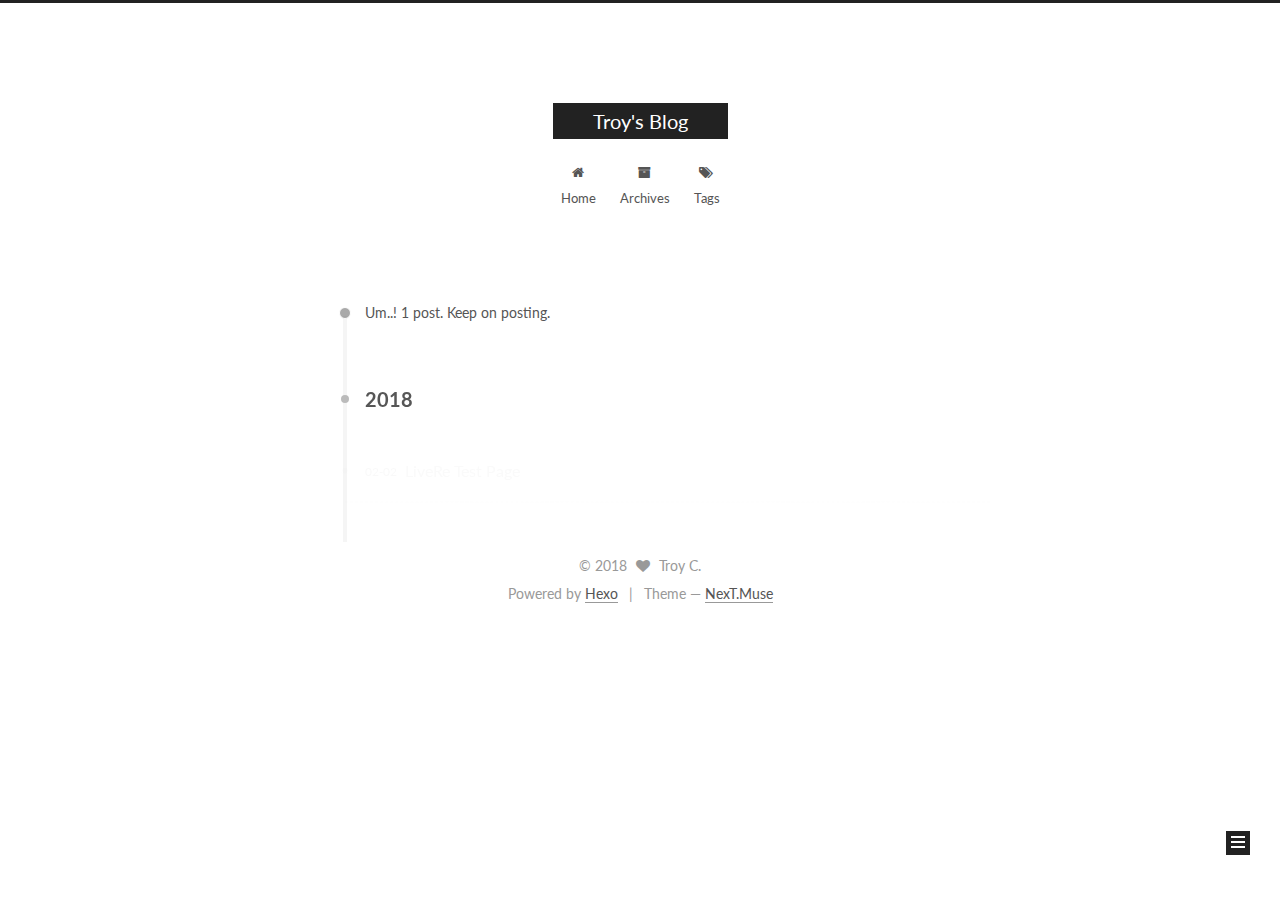
<file: archives/2018/02/index.html>
<!DOCTYPE html>



  


<html class="theme-next muse use-motion" lang="">
<head>
  <meta charset="UTF-8"/>
<meta http-equiv="X-UA-Compatible" content="IE=edge" />
<meta name="viewport" content="width=device-width, initial-scale=1, maximum-scale=1"/>
<meta name="theme-color" content="#222">









<meta http-equiv="Cache-Control" content="no-transform" />
<meta http-equiv="Cache-Control" content="no-siteapp" />















  
  
  <link href="/lib/fancybox/source/jquery.fancybox.css?v=2.1.5" rel="stylesheet" type="text/css" />




  
  
  
  

  
    
    
  

  

  

  

  

  
    
    
    <link href="//fonts.googleapis.com/css?family=Lato:300,300italic,400,400italic,700,700italic&subset=latin,latin-ext" rel="stylesheet" type="text/css">
  






<link href="/lib/font-awesome/css/font-awesome.min.css?v=4.6.2" rel="stylesheet" type="text/css" />

<link href="/css/main.css?v=5.1.2" rel="stylesheet" type="text/css" />


  <meta name="keywords" content="Hexo, NexT" />








  <link rel="shortcut icon" type="image/x-icon" href="/favicon.ico?v=5.1.2" />






<meta property="og:type" content="website">
<meta property="og:title" content="Troy&#39;s Blog">
<meta property="og:url" content="http://yoursite.com/archives/2018/02/index.html">
<meta property="og:site_name" content="Troy&#39;s Blog">
<meta name="twitter:card" content="summary">
<meta name="twitter:title" content="Troy&#39;s Blog">



<script type="text/javascript" id="hexo.configurations">
  var NexT = window.NexT || {};
  var CONFIG = {
    root: '/',
    scheme: 'Muse',
    sidebar: {"position":"left","display":"post","offset":12,"offset_float":12,"b2t":false,"scrollpercent":false,"onmobile":false},
    fancybox: true,
    tabs: true,
    motion: true,
    duoshuo: {
      userId: '0',
      author: 'Author'
    },
    algolia: {
      applicationID: '',
      apiKey: '',
      indexName: '',
      hits: {"per_page":10},
      labels: {"input_placeholder":"Search for Posts","hits_empty":"We didn't find any results for the search: ${query}","hits_stats":"${hits} results found in ${time} ms"}
    }
  };
</script>



  <link rel="canonical" href="http://yoursite.com/archives/2018/02/"/>





  <title>Archive | Troy's Blog</title>
  








</head>

<body itemscope itemtype="http://schema.org/WebPage" lang="">

  
  
    
  

  <div class="container sidebar-position-left  page-archive  ">
    <div class="headband"></div>

    <header id="header" class="header" itemscope itemtype="http://schema.org/WPHeader">
      <div class="header-inner"><div class="site-brand-wrapper">
  <div class="site-meta ">
    

    <div class="custom-logo-site-title">
      <a href="/"  class="brand" rel="start">
        <span class="logo-line-before"><i></i></span>
        <span class="site-title">Troy's Blog</span>
        <span class="logo-line-after"><i></i></span>
      </a>
    </div>
      
        <p class="site-subtitle"></p>
      
  </div>

  <div class="site-nav-toggle">
    <button>
      <span class="btn-bar"></span>
      <span class="btn-bar"></span>
      <span class="btn-bar"></span>
    </button>
  </div>
</div>

<nav class="site-nav">
  

  
    <ul id="menu" class="menu">
      
        
        <li class="menu-item menu-item-home">
          <a href="/" rel="section">
            
              <i class="menu-item-icon fa fa-fw fa-home"></i> <br />
            
            Home
          </a>
        </li>
      
        
        <li class="menu-item menu-item-archives">
          <a href="/archives/" rel="section">
            
              <i class="menu-item-icon fa fa-fw fa-archive"></i> <br />
            
            Archives
          </a>
        </li>
      
        
        <li class="menu-item menu-item-tags">
          <a href="/tags/" rel="section">
            
              <i class="menu-item-icon fa fa-fw fa-tags"></i> <br />
            
            Tags
          </a>
        </li>
      

      
    </ul>
  

  
</nav>



 </div>
    </header>

    <main id="main" class="main">
      <div class="main-inner">
        <div class="content-wrap">
          <div id="content" class="content">
            

  
  
  
  <div class="post-block archive">
    <div id="posts" class="posts-collapse">
      <span class="archive-move-on"></span>

      <span class="archive-page-counter">
        
        
        
          
        
        Um..! 1 post. Keep on posting.
      </span>

      

        
        
        

        
          
          <div class="collection-title">
            <h2 class="archive-year motion-element" id="archive-year-2018">2018</h2>
          </div>
        
        

        

  <article class="post post-type-normal" itemscope itemtype="http://schema.org/Article">
    <header class="post-header">

      <h2 class="post-title">
        
            <a class="post-title-link" href="/2018/02/02/LiveRe-Test-Page/" itemprop="url">
              
                <span itemprop="name">LiveRe Test Page</span>
              
            </a>
        
      </h2>

      <div class="post-meta">
        <time class="post-time" itemprop="dateCreated"
              datetime="2018-02-02T15:17:50+09:00"
              content="2018-02-02" >
          02-02
        </time>
      </div>

    </header>
  </article>



      

    </div>
  </div>
  
  
  

  



          </div>
          


          

        </div>
        
          
  
  <div class="sidebar-toggle">
    <div class="sidebar-toggle-line-wrap">
      <span class="sidebar-toggle-line sidebar-toggle-line-first"></span>
      <span class="sidebar-toggle-line sidebar-toggle-line-middle"></span>
      <span class="sidebar-toggle-line sidebar-toggle-line-last"></span>
    </div>
  </div>

  <aside id="sidebar" class="sidebar">
    
    <div class="sidebar-inner">

      

      

      <section class="site-overview sidebar-panel sidebar-panel-active">
        <div class="site-author motion-element" itemprop="author" itemscope itemtype="http://schema.org/Person">
          <img class="site-author-image" itemprop="image"
               src="/images/avatar.gif"
               alt="Troy C." />
          <p class="site-author-name" itemprop="name">Troy C.</p>
           
              <p class="site-description motion-element" itemprop="description"></p>
          
        </div>
        <nav class="site-state motion-element">

          
            <div class="site-state-item site-state-posts">
              <a href="/archives/">
                <span class="site-state-item-count">1</span>
                <span class="site-state-item-name">posts</span>
              </a>
            </div>
          

          

          

        </nav>

        

        <div class="links-of-author motion-element">
          
        </div>

        
        

        
        

        


      </section>

      

      

    </div>
  </aside>


        
      </div>
    </main>

    <footer id="footer" class="footer">
      <div class="footer-inner">
        <div class="copyright" >
  
  &copy; 
  <span itemprop="copyrightYear">2018</span>
  <span class="with-love">
    <i class="fa fa-heart"></i>
  </span>
  <span class="author" itemprop="copyrightHolder">Troy C.</span>

  
</div>


  <div class="powered-by">
    Powered by <a class="theme-link" href="https://hexo.io">Hexo</a>
  </div>

  <span class="post-meta-divider">|</span>

  <div class="theme-info">
    Theme &mdash;
    <a class="theme-link" href="https://github.com/iissnan/hexo-theme-next">
      NexT.Muse
    </a>
  </div>


        







        
      </div>
    </footer>

    
      <div class="back-to-top">
        <i class="fa fa-arrow-up"></i>
        
      </div>
    

  </div>

  

<script type="text/javascript">
  if (Object.prototype.toString.call(window.Promise) !== '[object Function]') {
    window.Promise = null;
  }
</script>









  












  
  <script type="text/javascript" src="/lib/jquery/index.js?v=2.1.3"></script>

  
  <script type="text/javascript" src="/lib/fastclick/lib/fastclick.min.js?v=1.0.6"></script>

  
  <script type="text/javascript" src="/lib/jquery_lazyload/jquery.lazyload.js?v=1.9.7"></script>

  
  <script type="text/javascript" src="/lib/velocity/velocity.min.js?v=1.2.1"></script>

  
  <script type="text/javascript" src="/lib/velocity/velocity.ui.min.js?v=1.2.1"></script>

  
  <script type="text/javascript" src="/lib/fancybox/source/jquery.fancybox.pack.js?v=2.1.5"></script>


  


  <script type="text/javascript" src="/js/src/utils.js?v=5.1.2"></script>

  <script type="text/javascript" src="/js/src/motion.js?v=5.1.2"></script>



  
  

  
  
    <script type="text/javascript" id="motion.page.archive">
      $('.archive-year').velocity('transition.slideLeftIn');
    </script>
  


  


  <script type="text/javascript" src="/js/src/bootstrap.js?v=5.1.2"></script>



  


  




	





  





  
    <script type="text/javascript">
      window.liveOptions = {
           refer: 'troychoi1984.github.io/' + location.pathname
      };        
      (function(d, s) {
        var j, e = d.getElementsByTagName(s)[0];
        if (typeof LivereTower === 'function') { return; }
        j = d.createElement(s);
        j.src = 'https://cdn-city.livere.com/js/embed.dist.js';
        j.async = true;
        e.parentNode.insertBefore(j, e);
      })(document, 'script');
    </script>
  








  





  

  

  

  

  

  

</body>
</html>
</file>
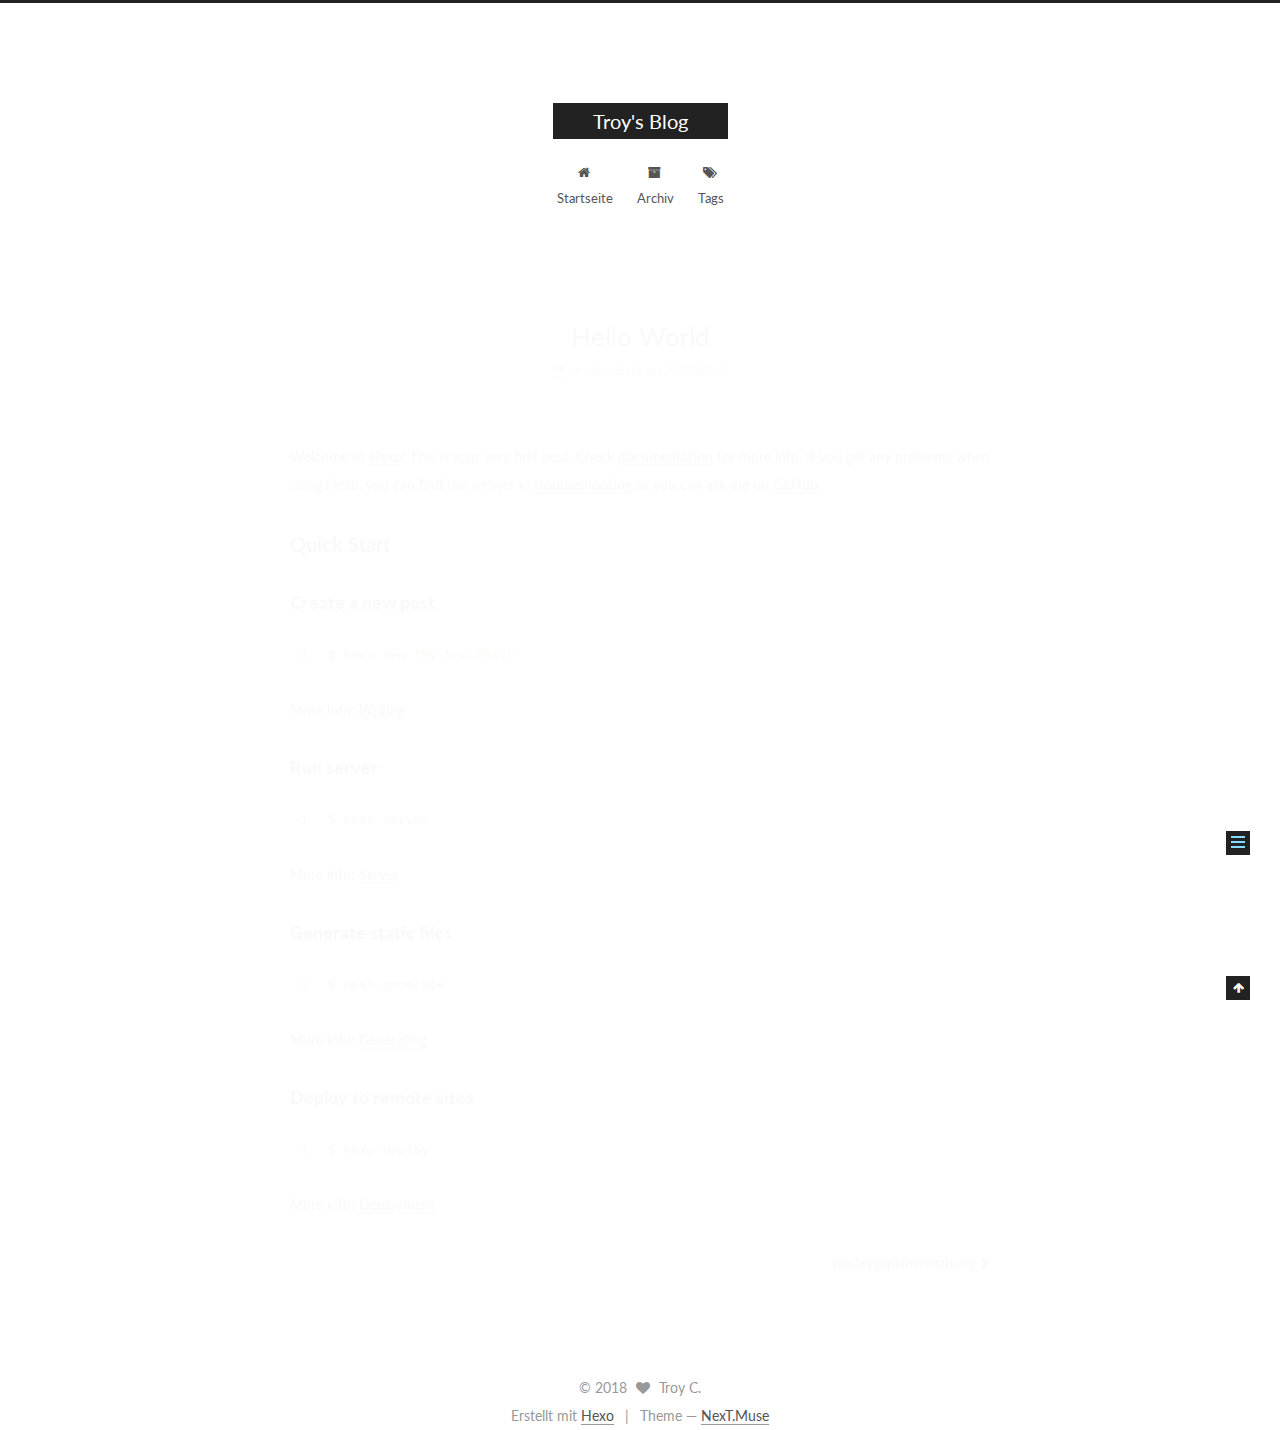
<file: 2017/05/18/hello-world/index.html>
<!DOCTYPE html>



  


<html class="theme-next muse use-motion" lang="">
<head>
  <meta charset="UTF-8"/>
<meta http-equiv="X-UA-Compatible" content="IE=edge" />
<meta name="viewport" content="width=device-width, initial-scale=1, maximum-scale=1"/>
<meta name="theme-color" content="#222">









<meta http-equiv="Cache-Control" content="no-transform" />
<meta http-equiv="Cache-Control" content="no-siteapp" />















  
  
  <link href="/lib/fancybox/source/jquery.fancybox.css?v=2.1.5" rel="stylesheet" type="text/css" />




  
  
  
  

  
    
    
  

  

  

  

  

  
    
    
    <link href="//fonts.googleapis.com/css?family=Lato:300,300italic,400,400italic,700,700italic&subset=latin,latin-ext" rel="stylesheet" type="text/css">
  






<link href="/lib/font-awesome/css/font-awesome.min.css?v=4.6.2" rel="stylesheet" type="text/css" />

<link href="/css/main.css?v=5.1.2" rel="stylesheet" type="text/css" />


  <meta name="keywords" content="Hexo, NexT" />








  <link rel="shortcut icon" type="image/x-icon" href="/favicon.ico?v=5.1.2" />






<meta name="description" content="Welcome to Hexo! This is your very first post. Check documentation for more info. If you get any problems when using Hexo, you can find the answer in troubleshooting or you can ask me on GitHub. Quick">
<meta property="og:type" content="article">
<meta property="og:title" content="Hello World">
<meta property="og:url" content="http://yoursite.com/2017/05/18/hello-world/index.html">
<meta property="og:site_name" content="Troy&#39;s Blog">
<meta property="og:description" content="Welcome to Hexo! This is your very first post. Check documentation for more info. If you get any problems when using Hexo, you can find the answer in troubleshooting or you can ask me on GitHub. Quick">
<meta property="og:updated_time" content="2017-05-18T07:02:56.886Z">
<meta name="twitter:card" content="summary">
<meta name="twitter:title" content="Hello World">
<meta name="twitter:description" content="Welcome to Hexo! This is your very first post. Check documentation for more info. If you get any problems when using Hexo, you can find the answer in troubleshooting or you can ask me on GitHub. Quick">



<script type="text/javascript" id="hexo.configurations">
  var NexT = window.NexT || {};
  var CONFIG = {
    root: '/',
    scheme: 'Muse',
    sidebar: {"position":"left","display":"post","offset":12,"offset_float":12,"b2t":false,"scrollpercent":false,"onmobile":false},
    fancybox: true,
    tabs: true,
    motion: true,
    duoshuo: {
      userId: '0',
      author: 'Author'
    },
    algolia: {
      applicationID: '',
      apiKey: '',
      indexName: '',
      hits: {"per_page":10},
      labels: {"input_placeholder":"Search for Posts","hits_empty":"We didn't find any results for the search: ${query}","hits_stats":"${hits} results found in ${time} ms"}
    }
  };
</script>



  <link rel="canonical" href="http://yoursite.com/2017/05/18/hello-world/"/>





  <title>Hello World | Troy's Blog</title>
  








</head>

<body itemscope itemtype="http://schema.org/WebPage" lang="">

  
  
    
  

  <div class="container sidebar-position-left page-post-detail ">
    <div class="headband"></div>

    <header id="header" class="header" itemscope itemtype="http://schema.org/WPHeader">
      <div class="header-inner"><div class="site-brand-wrapper">
  <div class="site-meta ">
    

    <div class="custom-logo-site-title">
      <a href="/"  class="brand" rel="start">
        <span class="logo-line-before"><i></i></span>
        <span class="site-title">Troy's Blog</span>
        <span class="logo-line-after"><i></i></span>
      </a>
    </div>
      
        <p class="site-subtitle"></p>
      
  </div>

  <div class="site-nav-toggle">
    <button>
      <span class="btn-bar"></span>
      <span class="btn-bar"></span>
      <span class="btn-bar"></span>
    </button>
  </div>
</div>

<nav class="site-nav">
  

  
    <ul id="menu" class="menu">
      
        
        <li class="menu-item menu-item-home">
          <a href="/" rel="section">
            
              <i class="menu-item-icon fa fa-fw fa-home"></i> <br />
            
            Startseite
          </a>
        </li>
      
        
        <li class="menu-item menu-item-archives">
          <a href="/archives/" rel="section">
            
              <i class="menu-item-icon fa fa-fw fa-archive"></i> <br />
            
            Archiv
          </a>
        </li>
      
        
        <li class="menu-item menu-item-tags">
          <a href="/tags/" rel="section">
            
              <i class="menu-item-icon fa fa-fw fa-tags"></i> <br />
            
            Tags
          </a>
        </li>
      

      
    </ul>
  

  
</nav>



 </div>
    </header>

    <main id="main" class="main">
      <div class="main-inner">
        <div class="content-wrap">
          <div id="content" class="content">
            

  <div id="posts" class="posts-expand">
    

  

  
  
  

  <article class="post post-type-normal" itemscope itemtype="http://schema.org/Article">
  
  
  
  <div class="post-block">
    <link itemprop="mainEntityOfPage" href="http://yoursite.com/2017/05/18/hello-world/">

    <span hidden itemprop="author" itemscope itemtype="http://schema.org/Person">
      <meta itemprop="name" content="Troy C.">
      <meta itemprop="description" content="">
      <meta itemprop="image" content="/images/avatar.gif">
    </span>

    <span hidden itemprop="publisher" itemscope itemtype="http://schema.org/Organization">
      <meta itemprop="name" content="Troy's Blog">
    </span>

    
      <header class="post-header">

        
        
          <h1 class="post-title" itemprop="name headline">Hello World</h1>
        

        <div class="post-meta">
          <span class="post-time">
            
              <span class="post-meta-item-icon">
                <i class="fa fa-calendar-o"></i>
              </span>
              
                <span class="post-meta-item-text">Veröffentlicht am</span>
              
              <time title="Post created" itemprop="dateCreated datePublished" datetime="2017-05-18T16:02:56+09:00">
                2017-05-18
              </time>
            

            

            
          </span>

          

          
            
          

          
          

          

          

          

        </div>
      </header>
    

    
    
    
    <div class="post-body" itemprop="articleBody">

      
      

      
        <p>Welcome to <a href="https://hexo.io/" target="_blank" rel="external">Hexo</a>! This is your very first post. Check <a href="https://hexo.io/docs/" target="_blank" rel="external">documentation</a> for more info. If you get any problems when using Hexo, you can find the answer in <a href="https://hexo.io/docs/troubleshooting.html" target="_blank" rel="external">troubleshooting</a> or you can ask me on <a href="https://github.com/hexojs/hexo/issues" target="_blank" rel="external">GitHub</a>.</p>
<h2 id="Quick-Start"><a href="#Quick-Start" class="headerlink" title="Quick Start"></a>Quick Start</h2><h3 id="Create-a-new-post"><a href="#Create-a-new-post" class="headerlink" title="Create a new post"></a>Create a new post</h3><figure class="highlight bash"><table><tr><td class="gutter"><pre><div class="line">1</div></pre></td><td class="code"><pre><div class="line">$ hexo new <span class="string">"My New Post"</span></div></pre></td></tr></table></figure>
<p>More info: <a href="https://hexo.io/docs/writing.html" target="_blank" rel="external">Writing</a></p>
<h3 id="Run-server"><a href="#Run-server" class="headerlink" title="Run server"></a>Run server</h3><figure class="highlight bash"><table><tr><td class="gutter"><pre><div class="line">1</div></pre></td><td class="code"><pre><div class="line">$ hexo server</div></pre></td></tr></table></figure>
<p>More info: <a href="https://hexo.io/docs/server.html" target="_blank" rel="external">Server</a></p>
<h3 id="Generate-static-files"><a href="#Generate-static-files" class="headerlink" title="Generate static files"></a>Generate static files</h3><figure class="highlight bash"><table><tr><td class="gutter"><pre><div class="line">1</div></pre></td><td class="code"><pre><div class="line">$ hexo generate</div></pre></td></tr></table></figure>
<p>More info: <a href="https://hexo.io/docs/generating.html" target="_blank" rel="external">Generating</a></p>
<h3 id="Deploy-to-remote-sites"><a href="#Deploy-to-remote-sites" class="headerlink" title="Deploy to remote sites"></a>Deploy to remote sites</h3><figure class="highlight bash"><table><tr><td class="gutter"><pre><div class="line">1</div></pre></td><td class="code"><pre><div class="line">$ hexo deploy</div></pre></td></tr></table></figure>
<p>More info: <a href="https://hexo.io/docs/deployment.html" target="_blank" rel="external">Deployment</a></p>

      
    </div>
    
    
    

    

    

    

    <footer class="post-footer">
      

      
      
      

      
        <div class="post-nav">
          <div class="post-nav-next post-nav-item">
            
          </div>

          <span class="post-nav-divider"></span>

          <div class="post-nav-prev post-nav-item">
            
              <a href="/2018/02/02/wodeyipipianwenzhang/" rel="prev" title="wodeyipipianwenzhang">
                wodeyipipianwenzhang <i class="fa fa-chevron-right"></i>
              </a>
            
          </div>
        </div>
      

      
      
    </footer>
  </div>
  
  
  
  </article>



    <div class="post-spread">
      
    </div>
  </div>


          </div>
          


          
  <div class="comments" id="comments">
    
      <div id="lv-container" data-id="city" data-uid="MTAyMC8yNjg0Ni8zNDMx"></div>
    
  </div>


        </div>
        
          
  
  <div class="sidebar-toggle">
    <div class="sidebar-toggle-line-wrap">
      <span class="sidebar-toggle-line sidebar-toggle-line-first"></span>
      <span class="sidebar-toggle-line sidebar-toggle-line-middle"></span>
      <span class="sidebar-toggle-line sidebar-toggle-line-last"></span>
    </div>
  </div>

  <aside id="sidebar" class="sidebar">
    
    <div class="sidebar-inner">

      

      
        <ul class="sidebar-nav motion-element">
          <li class="sidebar-nav-toc sidebar-nav-active" data-target="post-toc-wrap" >
            Inhaltsverzeichnis
          </li>
          <li class="sidebar-nav-overview" data-target="site-overview">
            Übersicht
          </li>
        </ul>
      

      <section class="site-overview sidebar-panel">
        <div class="site-author motion-element" itemprop="author" itemscope itemtype="http://schema.org/Person">
          <img class="site-author-image" itemprop="image"
               src="/images/avatar.gif"
               alt="Troy C." />
          <p class="site-author-name" itemprop="name">Troy C.</p>
           
              <p class="site-description motion-element" itemprop="description"></p>
          
        </div>
        <nav class="site-state motion-element">

          
            <div class="site-state-item site-state-posts">
              <a href="/archives/">
                <span class="site-state-item-count">5</span>
                <span class="site-state-item-name">Artikel</span>
              </a>
            </div>
          

          

          

        </nav>

        

        <div class="links-of-author motion-element">
          
        </div>

        
        

        
        

        


      </section>

      
      <!--noindex-->
        <section class="post-toc-wrap motion-element sidebar-panel sidebar-panel-active">
          <div class="post-toc">

            
              
            

            
              <div class="post-toc-content"><ol class="nav"><li class="nav-item nav-level-2"><a class="nav-link" href="#Quick-Start"><span class="nav-number">1.</span> <span class="nav-text">Quick Start</span></a><ol class="nav-child"><li class="nav-item nav-level-3"><a class="nav-link" href="#Create-a-new-post"><span class="nav-number">1.1.</span> <span class="nav-text">Create a new post</span></a></li><li class="nav-item nav-level-3"><a class="nav-link" href="#Run-server"><span class="nav-number">1.2.</span> <span class="nav-text">Run server</span></a></li><li class="nav-item nav-level-3"><a class="nav-link" href="#Generate-static-files"><span class="nav-number">1.3.</span> <span class="nav-text">Generate static files</span></a></li><li class="nav-item nav-level-3"><a class="nav-link" href="#Deploy-to-remote-sites"><span class="nav-number">1.4.</span> <span class="nav-text">Deploy to remote sites</span></a></li></ol></li></ol></div>
            

          </div>
        </section>
      <!--/noindex-->
      

      

    </div>
  </aside>


        
      </div>
    </main>

    <footer id="footer" class="footer">
      <div class="footer-inner">
        <div class="copyright" >
  
  &copy; 
  <span itemprop="copyrightYear">2018</span>
  <span class="with-love">
    <i class="fa fa-heart"></i>
  </span>
  <span class="author" itemprop="copyrightHolder">Troy C.</span>

  
</div>


  <div class="powered-by">
    Erstellt mit  <a class="theme-link" href="https://hexo.io">Hexo</a>
  </div>

  <span class="post-meta-divider">|</span>

  <div class="theme-info">
    Theme &mdash;
    <a class="theme-link" href="https://github.com/iissnan/hexo-theme-next">
      NexT.Muse
    </a>
  </div>


        







        
      </div>
    </footer>

    
      <div class="back-to-top">
        <i class="fa fa-arrow-up"></i>
        
      </div>
    

  </div>

  

<script type="text/javascript">
  if (Object.prototype.toString.call(window.Promise) !== '[object Function]') {
    window.Promise = null;
  }
</script>









  












  
  <script type="text/javascript" src="/lib/jquery/index.js?v=2.1.3"></script>

  
  <script type="text/javascript" src="/lib/fastclick/lib/fastclick.min.js?v=1.0.6"></script>

  
  <script type="text/javascript" src="/lib/jquery_lazyload/jquery.lazyload.js?v=1.9.7"></script>

  
  <script type="text/javascript" src="/lib/velocity/velocity.min.js?v=1.2.1"></script>

  
  <script type="text/javascript" src="/lib/velocity/velocity.ui.min.js?v=1.2.1"></script>

  
  <script type="text/javascript" src="/lib/fancybox/source/jquery.fancybox.pack.js?v=2.1.5"></script>


  


  <script type="text/javascript" src="/js/src/utils.js?v=5.1.2"></script>

  <script type="text/javascript" src="/js/src/motion.js?v=5.1.2"></script>



  
  

  
  <script type="text/javascript" src="/js/src/scrollspy.js?v=5.1.2"></script>
<script type="text/javascript" src="/js/src/post-details.js?v=5.1.2"></script>



  


  <script type="text/javascript" src="/js/src/bootstrap.js?v=5.1.2"></script>



  


  




	





  





  
    <script type="text/javascript">
      window.liveOptions = {
           refer: 'troychoi1984.github.io/' + location.pathname
      };        
      (function(d, s) {
        var j, e = d.getElementsByTagName(s)[0];
        if (typeof LivereTower === 'function') { return; }
        j = d.createElement(s);
        j.src = 'https://cdn-city.livere.com/js/embed.dist.js';
        j.async = true;
        e.parentNode.insertBefore(j, e);
      })(document, 'script');
    </script>
  








  





  

  

  

  

  

  

</body>
</html>
</file>
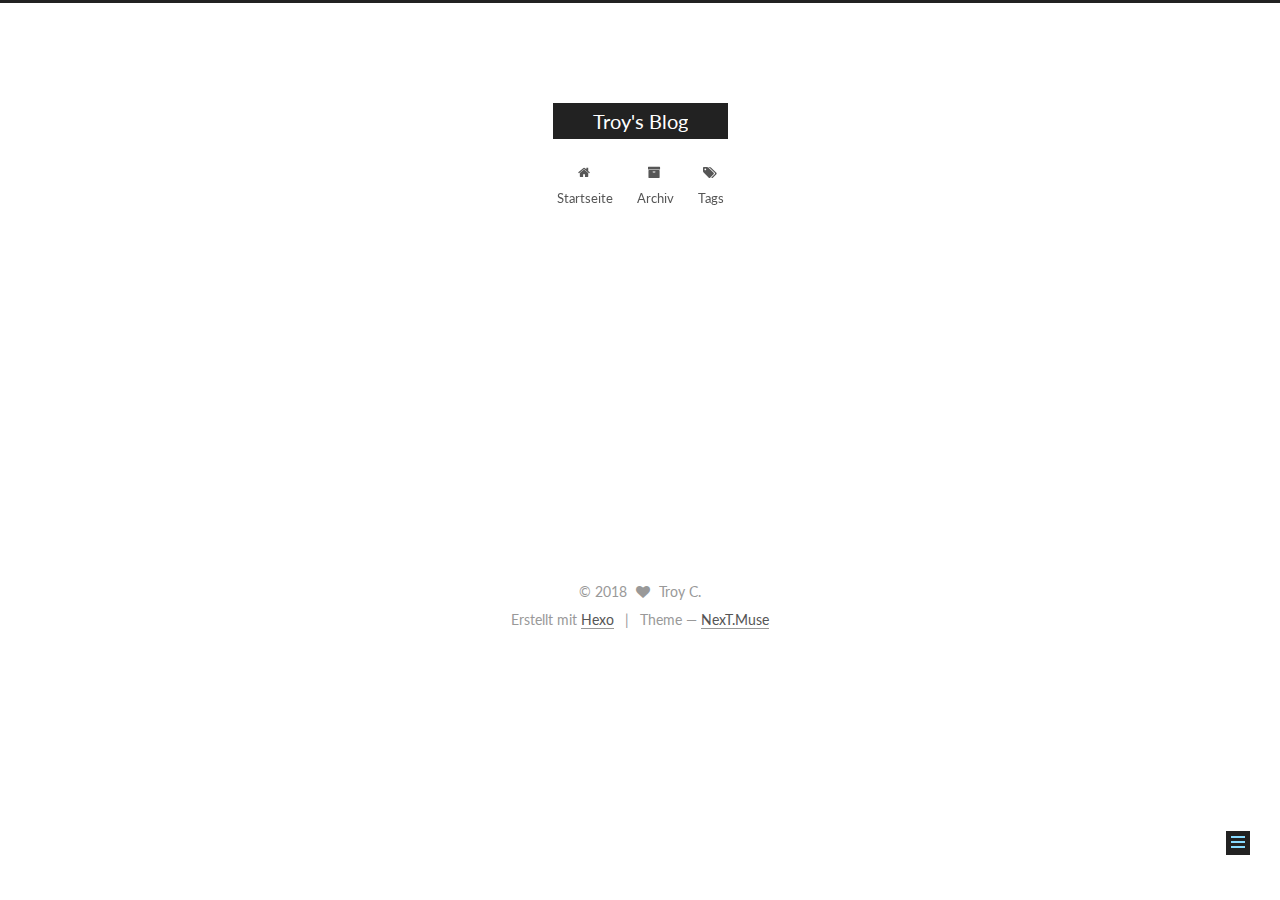
<file: 2018/02/02/LiveRe-Login-Test-Page/index.html>
<!DOCTYPE html>



  


<html class="theme-next muse use-motion" lang="">
<head>
  <meta charset="UTF-8"/>
<meta http-equiv="X-UA-Compatible" content="IE=edge" />
<meta name="viewport" content="width=device-width, initial-scale=1, maximum-scale=1"/>
<meta name="theme-color" content="#222">









<meta http-equiv="Cache-Control" content="no-transform" />
<meta http-equiv="Cache-Control" content="no-siteapp" />















  
  
  <link href="/lib/fancybox/source/jquery.fancybox.css?v=2.1.5" rel="stylesheet" type="text/css" />




  
  
  
  

  
    
    
  

  

  

  

  

  
    
    
    <link href="//fonts.googleapis.com/css?family=Lato:300,300italic,400,400italic,700,700italic&subset=latin,latin-ext" rel="stylesheet" type="text/css">
  






<link href="/lib/font-awesome/css/font-awesome.min.css?v=4.6.2" rel="stylesheet" type="text/css" />

<link href="/css/main.css?v=5.1.2" rel="stylesheet" type="text/css" />


  <meta name="keywords" content="Hexo, NexT" />








  <link rel="shortcut icon" type="image/x-icon" href="/favicon.ico?v=5.1.2" />






<meta property="og:type" content="article">
<meta property="og:title" content="LiveRe Login Test Page">
<meta property="og:url" content="http://yoursite.com/2018/02/02/LiveRe-Login-Test-Page/index.html">
<meta property="og:site_name" content="Troy&#39;s Blog">
<meta property="og:updated_time" content="2018-02-02T06:12:39.567Z">
<meta name="twitter:card" content="summary">
<meta name="twitter:title" content="LiveRe Login Test Page">



<script type="text/javascript" id="hexo.configurations">
  var NexT = window.NexT || {};
  var CONFIG = {
    root: '/',
    scheme: 'Muse',
    sidebar: {"position":"left","display":"post","offset":12,"offset_float":12,"b2t":false,"scrollpercent":false,"onmobile":false},
    fancybox: true,
    tabs: true,
    motion: true,
    duoshuo: {
      userId: '0',
      author: 'Author'
    },
    algolia: {
      applicationID: '',
      apiKey: '',
      indexName: '',
      hits: {"per_page":10},
      labels: {"input_placeholder":"Search for Posts","hits_empty":"We didn't find any results for the search: ${query}","hits_stats":"${hits} results found in ${time} ms"}
    }
  };
</script>



  <link rel="canonical" href="http://yoursite.com/2018/02/02/LiveRe-Login-Test-Page/"/>





  <title>LiveRe Login Test Page | Troy's Blog</title>
  








</head>

<body itemscope itemtype="http://schema.org/WebPage" lang="">

  
  
    
  

  <div class="container sidebar-position-left page-post-detail ">
    <div class="headband"></div>

    <header id="header" class="header" itemscope itemtype="http://schema.org/WPHeader">
      <div class="header-inner"><div class="site-brand-wrapper">
  <div class="site-meta ">
    

    <div class="custom-logo-site-title">
      <a href="/"  class="brand" rel="start">
        <span class="logo-line-before"><i></i></span>
        <span class="site-title">Troy's Blog</span>
        <span class="logo-line-after"><i></i></span>
      </a>
    </div>
      
        <p class="site-subtitle"></p>
      
  </div>

  <div class="site-nav-toggle">
    <button>
      <span class="btn-bar"></span>
      <span class="btn-bar"></span>
      <span class="btn-bar"></span>
    </button>
  </div>
</div>

<nav class="site-nav">
  

  
    <ul id="menu" class="menu">
      
        
        <li class="menu-item menu-item-home">
          <a href="/" rel="section">
            
              <i class="menu-item-icon fa fa-fw fa-home"></i> <br />
            
            Startseite
          </a>
        </li>
      
        
        <li class="menu-item menu-item-archives">
          <a href="/archives/" rel="section">
            
              <i class="menu-item-icon fa fa-fw fa-archive"></i> <br />
            
            Archiv
          </a>
        </li>
      
        
        <li class="menu-item menu-item-tags">
          <a href="/tags/" rel="section">
            
              <i class="menu-item-icon fa fa-fw fa-tags"></i> <br />
            
            Tags
          </a>
        </li>
      

      
    </ul>
  

  
</nav>



 </div>
    </header>

    <main id="main" class="main">
      <div class="main-inner">
        <div class="content-wrap">
          <div id="content" class="content">
            

  <div id="posts" class="posts-expand">
    

  

  
  
  

  <article class="post post-type-normal" itemscope itemtype="http://schema.org/Article">
  
  
  
  <div class="post-block">
    <link itemprop="mainEntityOfPage" href="http://yoursite.com/2018/02/02/LiveRe-Login-Test-Page/">

    <span hidden itemprop="author" itemscope itemtype="http://schema.org/Person">
      <meta itemprop="name" content="Troy C.">
      <meta itemprop="description" content="">
      <meta itemprop="image" content="/images/avatar.gif">
    </span>

    <span hidden itemprop="publisher" itemscope itemtype="http://schema.org/Organization">
      <meta itemprop="name" content="Troy's Blog">
    </span>

    
      <header class="post-header">

        
        
          <h1 class="post-title" itemprop="name headline">LiveRe Login Test Page</h1>
        

        <div class="post-meta">
          <span class="post-time">
            
              <span class="post-meta-item-icon">
                <i class="fa fa-calendar-o"></i>
              </span>
              
                <span class="post-meta-item-text">Veröffentlicht am</span>
              
              <time title="Post created" itemprop="dateCreated datePublished" datetime="2018-02-02T15:12:39+09:00">
                2018-02-02
              </time>
            

            

            
          </span>

          

          
            
          

          
          

          

          

          

        </div>
      </header>
    

    
    
    
    <div class="post-body" itemprop="articleBody">

      
      

      
        
      
    </div>
    
    
    

    

    

    

    <footer class="post-footer">
      

      
      
      

      
        <div class="post-nav">
          <div class="post-nav-next post-nav-item">
            
              <a href="/2018/02/02/라이브리-로그인-테스트페이지/" rel="next" title="라이브리 로그인 테스트페이지">
                <i class="fa fa-chevron-left"></i> 라이브리 로그인 테스트페이지
              </a>
            
          </div>

          <span class="post-nav-divider"></span>

          <div class="post-nav-prev post-nav-item">
            
          </div>
        </div>
      

      
      
    </footer>
  </div>
  
  
  
  </article>



    <div class="post-spread">
      
    </div>
  </div>


          </div>
          


          
  <div class="comments" id="comments">
    
      <div id="lv-container" data-id="city" data-uid="MTAyMC8yNjg0Ni8zNDMx"></div>
    
  </div>


        </div>
        
          
  
  <div class="sidebar-toggle">
    <div class="sidebar-toggle-line-wrap">
      <span class="sidebar-toggle-line sidebar-toggle-line-first"></span>
      <span class="sidebar-toggle-line sidebar-toggle-line-middle"></span>
      <span class="sidebar-toggle-line sidebar-toggle-line-last"></span>
    </div>
  </div>

  <aside id="sidebar" class="sidebar">
    
    <div class="sidebar-inner">

      

      

      <section class="site-overview sidebar-panel sidebar-panel-active">
        <div class="site-author motion-element" itemprop="author" itemscope itemtype="http://schema.org/Person">
          <img class="site-author-image" itemprop="image"
               src="/images/avatar.gif"
               alt="Troy C." />
          <p class="site-author-name" itemprop="name">Troy C.</p>
           
              <p class="site-description motion-element" itemprop="description"></p>
          
        </div>
        <nav class="site-state motion-element">

          
            <div class="site-state-item site-state-posts">
              <a href="/archives/">
                <span class="site-state-item-count">5</span>
                <span class="site-state-item-name">Artikel</span>
              </a>
            </div>
          

          

          

        </nav>

        

        <div class="links-of-author motion-element">
          
        </div>

        
        

        
        

        


      </section>

      

      

    </div>
  </aside>


        
      </div>
    </main>

    <footer id="footer" class="footer">
      <div class="footer-inner">
        <div class="copyright" >
  
  &copy; 
  <span itemprop="copyrightYear">2018</span>
  <span class="with-love">
    <i class="fa fa-heart"></i>
  </span>
  <span class="author" itemprop="copyrightHolder">Troy C.</span>

  
</div>


  <div class="powered-by">
    Erstellt mit  <a class="theme-link" href="https://hexo.io">Hexo</a>
  </div>

  <span class="post-meta-divider">|</span>

  <div class="theme-info">
    Theme &mdash;
    <a class="theme-link" href="https://github.com/iissnan/hexo-theme-next">
      NexT.Muse
    </a>
  </div>


        







        
      </div>
    </footer>

    
      <div class="back-to-top">
        <i class="fa fa-arrow-up"></i>
        
      </div>
    

  </div>

  

<script type="text/javascript">
  if (Object.prototype.toString.call(window.Promise) !== '[object Function]') {
    window.Promise = null;
  }
</script>









  












  
  <script type="text/javascript" src="/lib/jquery/index.js?v=2.1.3"></script>

  
  <script type="text/javascript" src="/lib/fastclick/lib/fastclick.min.js?v=1.0.6"></script>

  
  <script type="text/javascript" src="/lib/jquery_lazyload/jquery.lazyload.js?v=1.9.7"></script>

  
  <script type="text/javascript" src="/lib/velocity/velocity.min.js?v=1.2.1"></script>

  
  <script type="text/javascript" src="/lib/velocity/velocity.ui.min.js?v=1.2.1"></script>

  
  <script type="text/javascript" src="/lib/fancybox/source/jquery.fancybox.pack.js?v=2.1.5"></script>


  


  <script type="text/javascript" src="/js/src/utils.js?v=5.1.2"></script>

  <script type="text/javascript" src="/js/src/motion.js?v=5.1.2"></script>



  
  

  
  <script type="text/javascript" src="/js/src/scrollspy.js?v=5.1.2"></script>
<script type="text/javascript" src="/js/src/post-details.js?v=5.1.2"></script>



  


  <script type="text/javascript" src="/js/src/bootstrap.js?v=5.1.2"></script>



  


  




	





  





  
    <script type="text/javascript">
      window.liveOptions = {
           refer: 'troychoi1984.github.io/' + location.pathname
      };        
      (function(d, s) {
        var j, e = d.getElementsByTagName(s)[0];
        if (typeof LivereTower === 'function') { return; }
        j = d.createElement(s);
        j.src = 'https://cdn-city.livere.com/js/embed.dist.js';
        j.async = true;
        e.parentNode.insertBefore(j, e);
      })(document, 'script');
    </script>
  








  





  

  

  

  

  

  

</body>
</html>
</file>
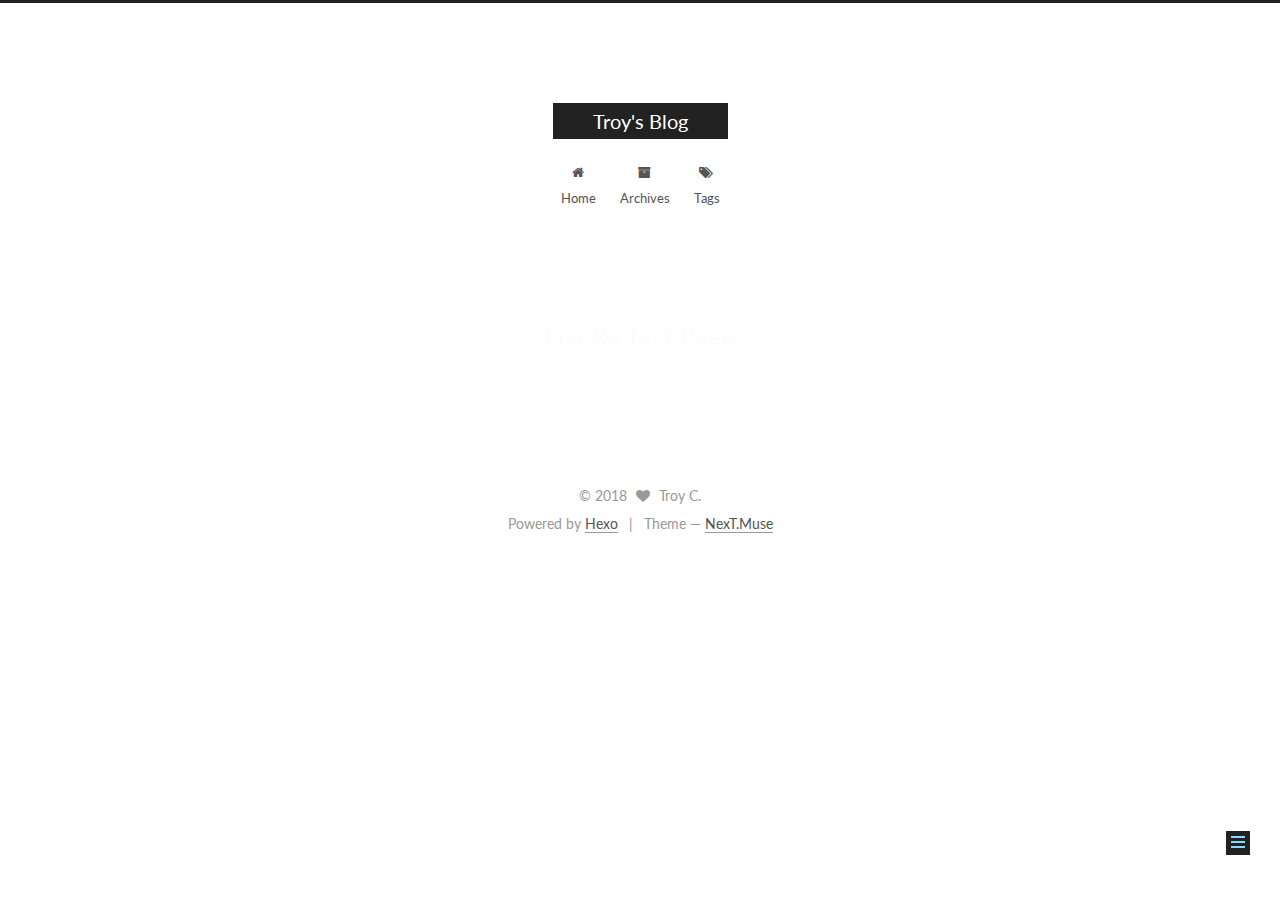
<file: 2018/02/02/LiveRe-Test-Page/index.html>
<!DOCTYPE html>



  


<html class="theme-next muse use-motion" lang="">
<head>
  <meta charset="UTF-8"/>
<meta http-equiv="X-UA-Compatible" content="IE=edge" />
<meta name="viewport" content="width=device-width, initial-scale=1, maximum-scale=1"/>
<meta name="theme-color" content="#222">









<meta http-equiv="Cache-Control" content="no-transform" />
<meta http-equiv="Cache-Control" content="no-siteapp" />















  
  
  <link href="/lib/fancybox/source/jquery.fancybox.css?v=2.1.5" rel="stylesheet" type="text/css" />




  
  
  
  

  
    
    
  

  

  

  

  

  
    
    
    <link href="//fonts.googleapis.com/css?family=Lato:300,300italic,400,400italic,700,700italic&subset=latin,latin-ext" rel="stylesheet" type="text/css">
  






<link href="/lib/font-awesome/css/font-awesome.min.css?v=4.6.2" rel="stylesheet" type="text/css" />

<link href="/css/main.css?v=5.1.2" rel="stylesheet" type="text/css" />


  <meta name="keywords" content="Hexo, NexT" />








  <link rel="shortcut icon" type="image/x-icon" href="/favicon.ico?v=5.1.2" />






<meta property="og:type" content="article">
<meta property="og:title" content="LiveRe Test Page">
<meta property="og:url" content="http://yoursite.com/2018/02/02/LiveRe-Test-Page/index.html">
<meta property="og:site_name" content="Troy&#39;s Blog">
<meta property="og:updated_time" content="2018-02-02T06:23:31.030Z">
<meta name="twitter:card" content="summary">
<meta name="twitter:title" content="LiveRe Test Page">



<script type="text/javascript" id="hexo.configurations">
  var NexT = window.NexT || {};
  var CONFIG = {
    root: '/',
    scheme: 'Muse',
    sidebar: {"position":"left","display":"post","offset":12,"offset_float":12,"b2t":false,"scrollpercent":false,"onmobile":false},
    fancybox: true,
    tabs: true,
    motion: true,
    duoshuo: {
      userId: '0',
      author: 'Author'
    },
    algolia: {
      applicationID: '',
      apiKey: '',
      indexName: '',
      hits: {"per_page":10},
      labels: {"input_placeholder":"Search for Posts","hits_empty":"We didn't find any results for the search: ${query}","hits_stats":"${hits} results found in ${time} ms"}
    }
  };
</script>



  <link rel="canonical" href="http://yoursite.com/2018/02/02/LiveRe-Test-Page/"/>





  <title>LiveRe Test Page | Troy's Blog</title>
  








</head>

<body itemscope itemtype="http://schema.org/WebPage" lang="">

  
  
    
  

  <div class="container sidebar-position-left page-post-detail ">
    <div class="headband"></div>

    <header id="header" class="header" itemscope itemtype="http://schema.org/WPHeader">
      <div class="header-inner"><div class="site-brand-wrapper">
  <div class="site-meta ">
    

    <div class="custom-logo-site-title">
      <a href="/"  class="brand" rel="start">
        <span class="logo-line-before"><i></i></span>
        <span class="site-title">Troy's Blog</span>
        <span class="logo-line-after"><i></i></span>
      </a>
    </div>
      
        <p class="site-subtitle"></p>
      
  </div>

  <div class="site-nav-toggle">
    <button>
      <span class="btn-bar"></span>
      <span class="btn-bar"></span>
      <span class="btn-bar"></span>
    </button>
  </div>
</div>

<nav class="site-nav">
  

  
    <ul id="menu" class="menu">
      
        
        <li class="menu-item menu-item-home">
          <a href="/" rel="section">
            
              <i class="menu-item-icon fa fa-fw fa-home"></i> <br />
            
            Home
          </a>
        </li>
      
        
        <li class="menu-item menu-item-archives">
          <a href="/archives/" rel="section">
            
              <i class="menu-item-icon fa fa-fw fa-archive"></i> <br />
            
            Archives
          </a>
        </li>
      
        
        <li class="menu-item menu-item-tags">
          <a href="/tags/" rel="section">
            
              <i class="menu-item-icon fa fa-fw fa-tags"></i> <br />
            
            Tags
          </a>
        </li>
      

      
    </ul>
  

  
</nav>



 </div>
    </header>

    <main id="main" class="main">
      <div class="main-inner">
        <div class="content-wrap">
          <div id="content" class="content">
            

  <div id="posts" class="posts-expand">
    

  

  
  
  

  <article class="post post-type-normal" itemscope itemtype="http://schema.org/Article">
  
  
  
  <div class="post-block">
    <link itemprop="mainEntityOfPage" href="http://yoursite.com/2018/02/02/LiveRe-Test-Page/">

    <span hidden itemprop="author" itemscope itemtype="http://schema.org/Person">
      <meta itemprop="name" content="Troy C.">
      <meta itemprop="description" content="">
      <meta itemprop="image" content="/images/avatar.gif">
    </span>

    <span hidden itemprop="publisher" itemscope itemtype="http://schema.org/Organization">
      <meta itemprop="name" content="Troy's Blog">
    </span>

    
      <header class="post-header">

        
        
          <h1 class="post-title" itemprop="name headline">LiveRe Test Page</h1>
        

        <div class="post-meta">
          <span class="post-time">
            
              <span class="post-meta-item-icon">
                <i class="fa fa-calendar-o"></i>
              </span>
              
                <span class="post-meta-item-text">Posted on</span>
              
              <time title="Post created" itemprop="dateCreated datePublished" datetime="2018-02-02T15:17:50+09:00">
                2018-02-02
              </time>
            

            

            
          </span>

          

          
            
          

          
          

          

          

          

        </div>
      </header>
    

    
    
    
    <div class="post-body" itemprop="articleBody">

      
      

      
        
      
    </div>
    
    
    

    

    

    

    <footer class="post-footer">
      

      
      
      

      

      
      
    </footer>
  </div>
  
  
  
  </article>



    <div class="post-spread">
      
    </div>
  </div>


          </div>
          


          
  <div class="comments" id="comments">
    
      <div id="lv-container" data-id="city" data-uid="MTAyMC8yNjg0Ni8zNDMx"></div>
    
  </div>


        </div>
        
          
  
  <div class="sidebar-toggle">
    <div class="sidebar-toggle-line-wrap">
      <span class="sidebar-toggle-line sidebar-toggle-line-first"></span>
      <span class="sidebar-toggle-line sidebar-toggle-line-middle"></span>
      <span class="sidebar-toggle-line sidebar-toggle-line-last"></span>
    </div>
  </div>

  <aside id="sidebar" class="sidebar">
    
    <div class="sidebar-inner">

      

      

      <section class="site-overview sidebar-panel sidebar-panel-active">
        <div class="site-author motion-element" itemprop="author" itemscope itemtype="http://schema.org/Person">
          <img class="site-author-image" itemprop="image"
               src="/images/avatar.gif"
               alt="Troy C." />
          <p class="site-author-name" itemprop="name">Troy C.</p>
           
              <p class="site-description motion-element" itemprop="description"></p>
          
        </div>
        <nav class="site-state motion-element">

          
            <div class="site-state-item site-state-posts">
              <a href="/archives/">
                <span class="site-state-item-count">1</span>
                <span class="site-state-item-name">posts</span>
              </a>
            </div>
          

          

          

        </nav>

        

        <div class="links-of-author motion-element">
          
        </div>

        
        

        
        

        


      </section>

      

      

    </div>
  </aside>


        
      </div>
    </main>

    <footer id="footer" class="footer">
      <div class="footer-inner">
        <div class="copyright" >
  
  &copy; 
  <span itemprop="copyrightYear">2018</span>
  <span class="with-love">
    <i class="fa fa-heart"></i>
  </span>
  <span class="author" itemprop="copyrightHolder">Troy C.</span>

  
</div>


  <div class="powered-by">
    Powered by <a class="theme-link" href="https://hexo.io">Hexo</a>
  </div>

  <span class="post-meta-divider">|</span>

  <div class="theme-info">
    Theme &mdash;
    <a class="theme-link" href="https://github.com/iissnan/hexo-theme-next">
      NexT.Muse
    </a>
  </div>


        







        
      </div>
    </footer>

    
      <div class="back-to-top">
        <i class="fa fa-arrow-up"></i>
        
      </div>
    

  </div>

  

<script type="text/javascript">
  if (Object.prototype.toString.call(window.Promise) !== '[object Function]') {
    window.Promise = null;
  }
</script>









  












  
  <script type="text/javascript" src="/lib/jquery/index.js?v=2.1.3"></script>

  
  <script type="text/javascript" src="/lib/fastclick/lib/fastclick.min.js?v=1.0.6"></script>

  
  <script type="text/javascript" src="/lib/jquery_lazyload/jquery.lazyload.js?v=1.9.7"></script>

  
  <script type="text/javascript" src="/lib/velocity/velocity.min.js?v=1.2.1"></script>

  
  <script type="text/javascript" src="/lib/velocity/velocity.ui.min.js?v=1.2.1"></script>

  
  <script type="text/javascript" src="/lib/fancybox/source/jquery.fancybox.pack.js?v=2.1.5"></script>


  


  <script type="text/javascript" src="/js/src/utils.js?v=5.1.2"></script>

  <script type="text/javascript" src="/js/src/motion.js?v=5.1.2"></script>



  
  

  
  <script type="text/javascript" src="/js/src/scrollspy.js?v=5.1.2"></script>
<script type="text/javascript" src="/js/src/post-details.js?v=5.1.2"></script>



  


  <script type="text/javascript" src="/js/src/bootstrap.js?v=5.1.2"></script>



  


  




	





  





  
    <script type="text/javascript">
      window.liveOptions = {
           refer: 'troychoi1984.github.io/' + location.pathname
      };        
      (function(d, s) {
        var j, e = d.getElementsByTagName(s)[0];
        if (typeof LivereTower === 'function') { return; }
        j = d.createElement(s);
        j.src = 'https://cdn-city.livere.com/js/embed.dist.js';
        j.async = true;
        e.parentNode.insertBefore(j, e);
      })(document, 'script');
    </script>
  








  





  

  

  

  

  

  

</body>
</html>
</file>
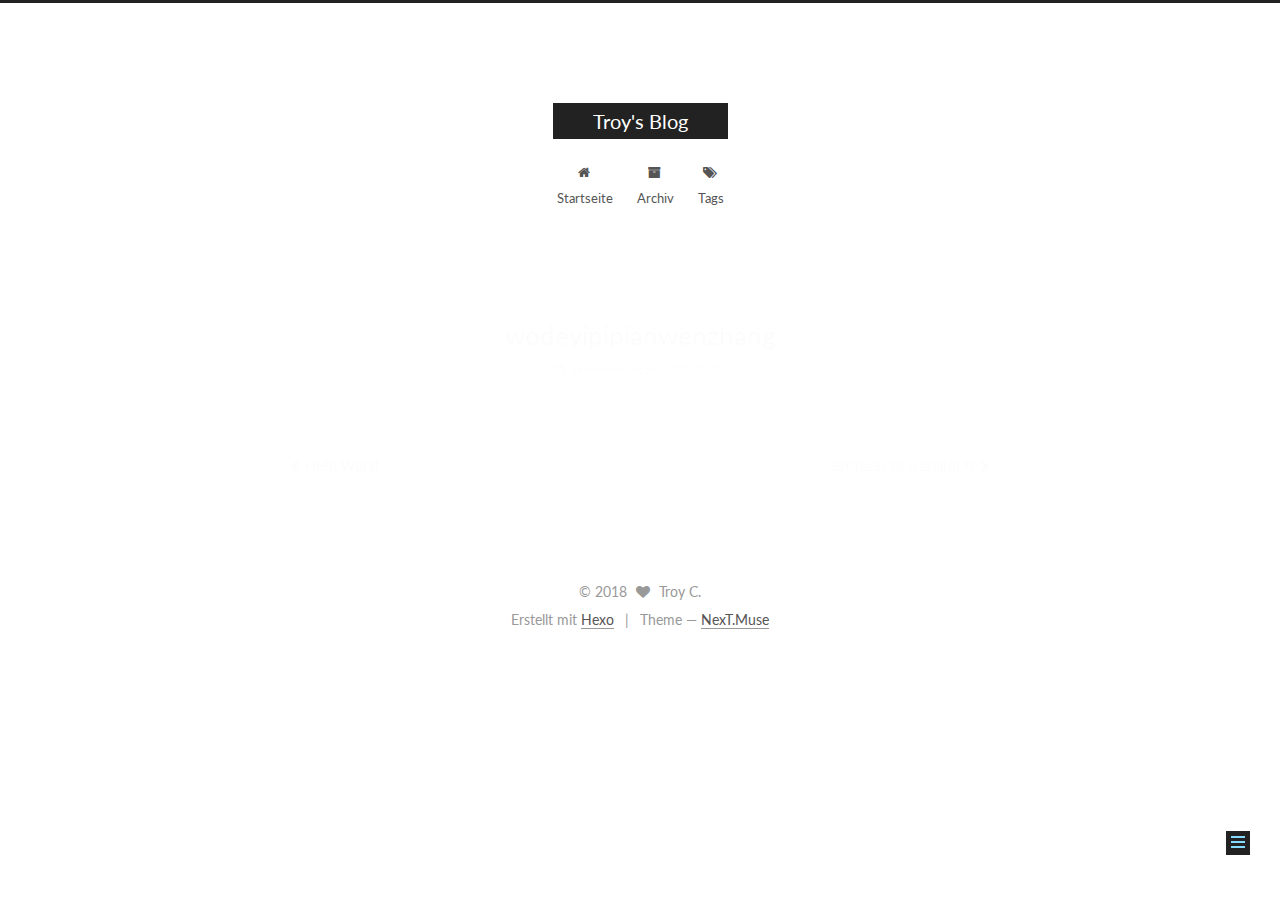
<file: 2018/02/02/wodeyipipianwenzhang/index.html>
<!DOCTYPE html>



  


<html class="theme-next muse use-motion" lang="">
<head>
  <meta charset="UTF-8"/>
<meta http-equiv="X-UA-Compatible" content="IE=edge" />
<meta name="viewport" content="width=device-width, initial-scale=1, maximum-scale=1"/>
<meta name="theme-color" content="#222">









<meta http-equiv="Cache-Control" content="no-transform" />
<meta http-equiv="Cache-Control" content="no-siteapp" />















  
  
  <link href="/lib/fancybox/source/jquery.fancybox.css?v=2.1.5" rel="stylesheet" type="text/css" />




  
  
  
  

  
    
    
  

  

  

  

  

  
    
    
    <link href="//fonts.googleapis.com/css?family=Lato:300,300italic,400,400italic,700,700italic&subset=latin,latin-ext" rel="stylesheet" type="text/css">
  






<link href="/lib/font-awesome/css/font-awesome.min.css?v=4.6.2" rel="stylesheet" type="text/css" />

<link href="/css/main.css?v=5.1.2" rel="stylesheet" type="text/css" />


  <meta name="keywords" content="Hexo, NexT" />








  <link rel="shortcut icon" type="image/x-icon" href="/favicon.ico?v=5.1.2" />






<meta property="og:type" content="article">
<meta property="og:title" content="wodeyipipianwenzhang">
<meta property="og:url" content="http://yoursite.com/2018/02/02/wodeyipipianwenzhang/index.html">
<meta property="og:site_name" content="Troy&#39;s Blog">
<meta property="og:updated_time" content="2018-02-02T05:59:28.032Z">
<meta name="twitter:card" content="summary">
<meta name="twitter:title" content="wodeyipipianwenzhang">



<script type="text/javascript" id="hexo.configurations">
  var NexT = window.NexT || {};
  var CONFIG = {
    root: '/',
    scheme: 'Muse',
    sidebar: {"position":"left","display":"post","offset":12,"offset_float":12,"b2t":false,"scrollpercent":false,"onmobile":false},
    fancybox: true,
    tabs: true,
    motion: true,
    duoshuo: {
      userId: '0',
      author: 'Author'
    },
    algolia: {
      applicationID: '',
      apiKey: '',
      indexName: '',
      hits: {"per_page":10},
      labels: {"input_placeholder":"Search for Posts","hits_empty":"We didn't find any results for the search: ${query}","hits_stats":"${hits} results found in ${time} ms"}
    }
  };
</script>



  <link rel="canonical" href="http://yoursite.com/2018/02/02/wodeyipipianwenzhang/"/>





  <title>wodeyipipianwenzhang | Troy's Blog</title>
  








</head>

<body itemscope itemtype="http://schema.org/WebPage" lang="">

  
  
    
  

  <div class="container sidebar-position-left page-post-detail ">
    <div class="headband"></div>

    <header id="header" class="header" itemscope itemtype="http://schema.org/WPHeader">
      <div class="header-inner"><div class="site-brand-wrapper">
  <div class="site-meta ">
    

    <div class="custom-logo-site-title">
      <a href="/"  class="brand" rel="start">
        <span class="logo-line-before"><i></i></span>
        <span class="site-title">Troy's Blog</span>
        <span class="logo-line-after"><i></i></span>
      </a>
    </div>
      
        <p class="site-subtitle"></p>
      
  </div>

  <div class="site-nav-toggle">
    <button>
      <span class="btn-bar"></span>
      <span class="btn-bar"></span>
      <span class="btn-bar"></span>
    </button>
  </div>
</div>

<nav class="site-nav">
  

  
    <ul id="menu" class="menu">
      
        
        <li class="menu-item menu-item-home">
          <a href="/" rel="section">
            
              <i class="menu-item-icon fa fa-fw fa-home"></i> <br />
            
            Startseite
          </a>
        </li>
      
        
        <li class="menu-item menu-item-archives">
          <a href="/archives/" rel="section">
            
              <i class="menu-item-icon fa fa-fw fa-archive"></i> <br />
            
            Archiv
          </a>
        </li>
      
        
        <li class="menu-item menu-item-tags">
          <a href="/tags/" rel="section">
            
              <i class="menu-item-icon fa fa-fw fa-tags"></i> <br />
            
            Tags
          </a>
        </li>
      

      
    </ul>
  

  
</nav>



 </div>
    </header>

    <main id="main" class="main">
      <div class="main-inner">
        <div class="content-wrap">
          <div id="content" class="content">
            

  <div id="posts" class="posts-expand">
    

  

  
  
  

  <article class="post post-type-normal" itemscope itemtype="http://schema.org/Article">
  
  
  
  <div class="post-block">
    <link itemprop="mainEntityOfPage" href="http://yoursite.com/2018/02/02/wodeyipipianwenzhang/">

    <span hidden itemprop="author" itemscope itemtype="http://schema.org/Person">
      <meta itemprop="name" content="Troy C.">
      <meta itemprop="description" content="">
      <meta itemprop="image" content="/images/avatar.gif">
    </span>

    <span hidden itemprop="publisher" itemscope itemtype="http://schema.org/Organization">
      <meta itemprop="name" content="Troy's Blog">
    </span>

    
      <header class="post-header">

        
        
          <h1 class="post-title" itemprop="name headline">wodeyipipianwenzhang</h1>
        

        <div class="post-meta">
          <span class="post-time">
            
              <span class="post-meta-item-icon">
                <i class="fa fa-calendar-o"></i>
              </span>
              
                <span class="post-meta-item-text">Veröffentlicht am</span>
              
              <time title="Post created" itemprop="dateCreated datePublished" datetime="2018-02-02T14:59:28+09:00">
                2018-02-02
              </time>
            

            

            
          </span>

          

          
            
          

          
          

          

          

          

        </div>
      </header>
    

    
    
    
    <div class="post-body" itemprop="articleBody">

      
      

      
        
      
    </div>
    
    
    

    

    

    

    <footer class="post-footer">
      

      
      
      

      
        <div class="post-nav">
          <div class="post-nav-next post-nav-item">
            
              <a href="/2017/05/18/hello-world/" rel="next" title="Hello World">
                <i class="fa fa-chevron-left"></i> Hello World
              </a>
            
          </div>

          <span class="post-nav-divider"></span>

          <div class="post-nav-prev post-nav-item">
            
              <a href="/2018/02/02/라이브리-테스트페이지/" rel="prev" title="라이브리 테스트페이지">
                라이브리 테스트페이지 <i class="fa fa-chevron-right"></i>
              </a>
            
          </div>
        </div>
      

      
      
    </footer>
  </div>
  
  
  
  </article>



    <div class="post-spread">
      
    </div>
  </div>


          </div>
          


          
  <div class="comments" id="comments">
    
      <div id="lv-container" data-id="city" data-uid="MTAyMC8yNjg0Ni8zNDMx"></div>
    
  </div>


        </div>
        
          
  
  <div class="sidebar-toggle">
    <div class="sidebar-toggle-line-wrap">
      <span class="sidebar-toggle-line sidebar-toggle-line-first"></span>
      <span class="sidebar-toggle-line sidebar-toggle-line-middle"></span>
      <span class="sidebar-toggle-line sidebar-toggle-line-last"></span>
    </div>
  </div>

  <aside id="sidebar" class="sidebar">
    
    <div class="sidebar-inner">

      

      

      <section class="site-overview sidebar-panel sidebar-panel-active">
        <div class="site-author motion-element" itemprop="author" itemscope itemtype="http://schema.org/Person">
          <img class="site-author-image" itemprop="image"
               src="/images/avatar.gif"
               alt="Troy C." />
          <p class="site-author-name" itemprop="name">Troy C.</p>
           
              <p class="site-description motion-element" itemprop="description"></p>
          
        </div>
        <nav class="site-state motion-element">

          
            <div class="site-state-item site-state-posts">
              <a href="/archives/">
                <span class="site-state-item-count">5</span>
                <span class="site-state-item-name">Artikel</span>
              </a>
            </div>
          

          

          

        </nav>

        

        <div class="links-of-author motion-element">
          
        </div>

        
        

        
        

        


      </section>

      

      

    </div>
  </aside>


        
      </div>
    </main>

    <footer id="footer" class="footer">
      <div class="footer-inner">
        <div class="copyright" >
  
  &copy; 
  <span itemprop="copyrightYear">2018</span>
  <span class="with-love">
    <i class="fa fa-heart"></i>
  </span>
  <span class="author" itemprop="copyrightHolder">Troy C.</span>

  
</div>


  <div class="powered-by">
    Erstellt mit  <a class="theme-link" href="https://hexo.io">Hexo</a>
  </div>

  <span class="post-meta-divider">|</span>

  <div class="theme-info">
    Theme &mdash;
    <a class="theme-link" href="https://github.com/iissnan/hexo-theme-next">
      NexT.Muse
    </a>
  </div>


        







        
      </div>
    </footer>

    
      <div class="back-to-top">
        <i class="fa fa-arrow-up"></i>
        
      </div>
    

  </div>

  

<script type="text/javascript">
  if (Object.prototype.toString.call(window.Promise) !== '[object Function]') {
    window.Promise = null;
  }
</script>









  












  
  <script type="text/javascript" src="/lib/jquery/index.js?v=2.1.3"></script>

  
  <script type="text/javascript" src="/lib/fastclick/lib/fastclick.min.js?v=1.0.6"></script>

  
  <script type="text/javascript" src="/lib/jquery_lazyload/jquery.lazyload.js?v=1.9.7"></script>

  
  <script type="text/javascript" src="/lib/velocity/velocity.min.js?v=1.2.1"></script>

  
  <script type="text/javascript" src="/lib/velocity/velocity.ui.min.js?v=1.2.1"></script>

  
  <script type="text/javascript" src="/lib/fancybox/source/jquery.fancybox.pack.js?v=2.1.5"></script>


  


  <script type="text/javascript" src="/js/src/utils.js?v=5.1.2"></script>

  <script type="text/javascript" src="/js/src/motion.js?v=5.1.2"></script>



  
  

  
  <script type="text/javascript" src="/js/src/scrollspy.js?v=5.1.2"></script>
<script type="text/javascript" src="/js/src/post-details.js?v=5.1.2"></script>



  


  <script type="text/javascript" src="/js/src/bootstrap.js?v=5.1.2"></script>



  


  




	





  





  
    <script type="text/javascript">
      window.liveOptions = {
           refer: 'troychoi1984.github.io/' + location.pathname
      };        
      (function(d, s) {
        var j, e = d.getElementsByTagName(s)[0];
        if (typeof LivereTower === 'function') { return; }
        j = d.createElement(s);
        j.src = 'https://cdn-city.livere.com/js/embed.dist.js';
        j.async = true;
        e.parentNode.insertBefore(j, e);
      })(document, 'script');
    </script>
  








  





  

  

  

  

  

  

</body>
</html>
</file>
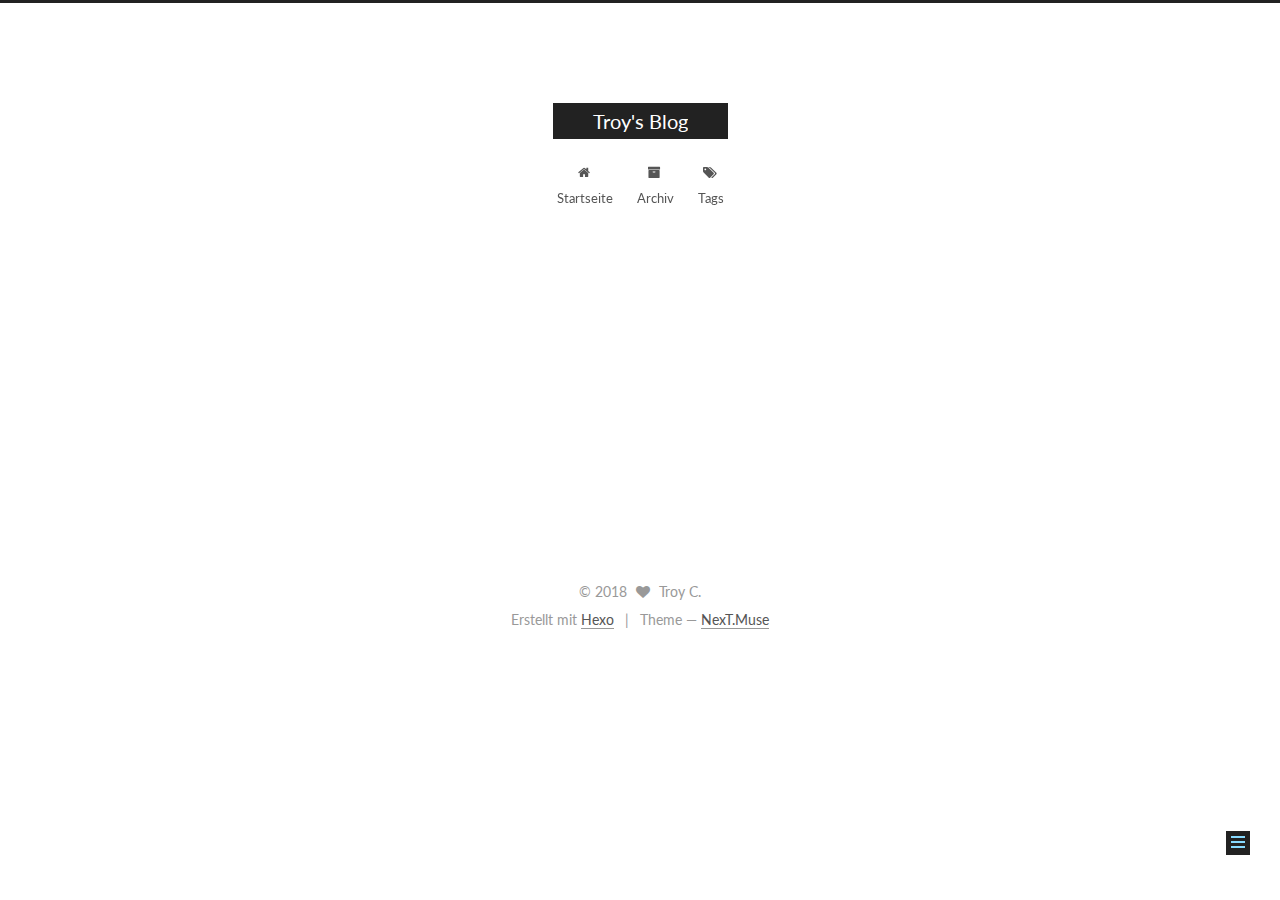
<file: 2018/02/02/라이브리-로그인-테스트페이지/index.html>
<!DOCTYPE html>



  


<html class="theme-next muse use-motion" lang="">
<head>
  <meta charset="UTF-8"/>
<meta http-equiv="X-UA-Compatible" content="IE=edge" />
<meta name="viewport" content="width=device-width, initial-scale=1, maximum-scale=1"/>
<meta name="theme-color" content="#222">









<meta http-equiv="Cache-Control" content="no-transform" />
<meta http-equiv="Cache-Control" content="no-siteapp" />















  
  
  <link href="/lib/fancybox/source/jquery.fancybox.css?v=2.1.5" rel="stylesheet" type="text/css" />




  
  
  
  

  
    
    
  

  

  

  

  

  
    
    
    <link href="//fonts.googleapis.com/css?family=Lato:300,300italic,400,400italic,700,700italic&subset=latin,latin-ext" rel="stylesheet" type="text/css">
  






<link href="/lib/font-awesome/css/font-awesome.min.css?v=4.6.2" rel="stylesheet" type="text/css" />

<link href="/css/main.css?v=5.1.2" rel="stylesheet" type="text/css" />


  <meta name="keywords" content="Hexo, NexT" />








  <link rel="shortcut icon" type="image/x-icon" href="/favicon.ico?v=5.1.2" />






<meta property="og:type" content="article">
<meta property="og:title" content="라이브리 로그인 테스트페이지">
<meta property="og:url" content="http://yoursite.com/2018/02/02/라이브리-로그인-테스트페이지/index.html">
<meta property="og:site_name" content="Troy&#39;s Blog">
<meta property="og:updated_time" content="2018-02-02T06:11:01.788Z">
<meta name="twitter:card" content="summary">
<meta name="twitter:title" content="라이브리 로그인 테스트페이지">



<script type="text/javascript" id="hexo.configurations">
  var NexT = window.NexT || {};
  var CONFIG = {
    root: '/',
    scheme: 'Muse',
    sidebar: {"position":"left","display":"post","offset":12,"offset_float":12,"b2t":false,"scrollpercent":false,"onmobile":false},
    fancybox: true,
    tabs: true,
    motion: true,
    duoshuo: {
      userId: '0',
      author: 'Author'
    },
    algolia: {
      applicationID: '',
      apiKey: '',
      indexName: '',
      hits: {"per_page":10},
      labels: {"input_placeholder":"Search for Posts","hits_empty":"We didn't find any results for the search: ${query}","hits_stats":"${hits} results found in ${time} ms"}
    }
  };
</script>



  <link rel="canonical" href="http://yoursite.com/2018/02/02/라이브리-로그인-테스트페이지/"/>





  <title>라이브리 로그인 테스트페이지 | Troy's Blog</title>
  








</head>

<body itemscope itemtype="http://schema.org/WebPage" lang="">

  
  
    
  

  <div class="container sidebar-position-left page-post-detail ">
    <div class="headband"></div>

    <header id="header" class="header" itemscope itemtype="http://schema.org/WPHeader">
      <div class="header-inner"><div class="site-brand-wrapper">
  <div class="site-meta ">
    

    <div class="custom-logo-site-title">
      <a href="/"  class="brand" rel="start">
        <span class="logo-line-before"><i></i></span>
        <span class="site-title">Troy's Blog</span>
        <span class="logo-line-after"><i></i></span>
      </a>
    </div>
      
        <p class="site-subtitle"></p>
      
  </div>

  <div class="site-nav-toggle">
    <button>
      <span class="btn-bar"></span>
      <span class="btn-bar"></span>
      <span class="btn-bar"></span>
    </button>
  </div>
</div>

<nav class="site-nav">
  

  
    <ul id="menu" class="menu">
      
        
        <li class="menu-item menu-item-home">
          <a href="/" rel="section">
            
              <i class="menu-item-icon fa fa-fw fa-home"></i> <br />
            
            Startseite
          </a>
        </li>
      
        
        <li class="menu-item menu-item-archives">
          <a href="/archives/" rel="section">
            
              <i class="menu-item-icon fa fa-fw fa-archive"></i> <br />
            
            Archiv
          </a>
        </li>
      
        
        <li class="menu-item menu-item-tags">
          <a href="/tags/" rel="section">
            
              <i class="menu-item-icon fa fa-fw fa-tags"></i> <br />
            
            Tags
          </a>
        </li>
      

      
    </ul>
  

  
</nav>



 </div>
    </header>

    <main id="main" class="main">
      <div class="main-inner">
        <div class="content-wrap">
          <div id="content" class="content">
            

  <div id="posts" class="posts-expand">
    

  

  
  
  

  <article class="post post-type-normal" itemscope itemtype="http://schema.org/Article">
  
  
  
  <div class="post-block">
    <link itemprop="mainEntityOfPage" href="http://yoursite.com/2018/02/02/라이브리-로그인-테스트페이지/">

    <span hidden itemprop="author" itemscope itemtype="http://schema.org/Person">
      <meta itemprop="name" content="Troy C.">
      <meta itemprop="description" content="">
      <meta itemprop="image" content="/images/avatar.gif">
    </span>

    <span hidden itemprop="publisher" itemscope itemtype="http://schema.org/Organization">
      <meta itemprop="name" content="Troy's Blog">
    </span>

    
      <header class="post-header">

        
        
          <h1 class="post-title" itemprop="name headline">라이브리 로그인 테스트페이지</h1>
        

        <div class="post-meta">
          <span class="post-time">
            
              <span class="post-meta-item-icon">
                <i class="fa fa-calendar-o"></i>
              </span>
              
                <span class="post-meta-item-text">Veröffentlicht am</span>
              
              <time title="Post created" itemprop="dateCreated datePublished" datetime="2018-02-02T15:11:01+09:00">
                2018-02-02
              </time>
            

            

            
          </span>

          

          
            
          

          
          

          

          

          

        </div>
      </header>
    

    
    
    
    <div class="post-body" itemprop="articleBody">

      
      

      
        
      
    </div>
    
    
    

    

    

    

    <footer class="post-footer">
      

      
      
      

      
        <div class="post-nav">
          <div class="post-nav-next post-nav-item">
            
          </div>

          <span class="post-nav-divider"></span>

          <div class="post-nav-prev post-nav-item">
            
              <a href="/2018/02/02/LiveRe-Test-Page/" rel="prev" title="LiveRe Test Page">
                LiveRe Test Page <i class="fa fa-chevron-right"></i>
              </a>
            
          </div>
        </div>
      

      
      
    </footer>
  </div>
  
  
  
  </article>



    <div class="post-spread">
      
    </div>
  </div>


          </div>
          


          
  <div class="comments" id="comments">
    
      <div id="lv-container" data-id="city" data-uid="MTAyMC8yNjg0Ni8zNDMx"></div>
    
  </div>


        </div>
        
          
  
  <div class="sidebar-toggle">
    <div class="sidebar-toggle-line-wrap">
      <span class="sidebar-toggle-line sidebar-toggle-line-first"></span>
      <span class="sidebar-toggle-line sidebar-toggle-line-middle"></span>
      <span class="sidebar-toggle-line sidebar-toggle-line-last"></span>
    </div>
  </div>

  <aside id="sidebar" class="sidebar">
    
    <div class="sidebar-inner">

      

      

      <section class="site-overview sidebar-panel sidebar-panel-active">
        <div class="site-author motion-element" itemprop="author" itemscope itemtype="http://schema.org/Person">
          <img class="site-author-image" itemprop="image"
               src="/images/avatar.gif"
               alt="Troy C." />
          <p class="site-author-name" itemprop="name">Troy C.</p>
           
              <p class="site-description motion-element" itemprop="description"></p>
          
        </div>
        <nav class="site-state motion-element">

          
            <div class="site-state-item site-state-posts">
              <a href="/archives/">
                <span class="site-state-item-count">2</span>
                <span class="site-state-item-name">Artikel</span>
              </a>
            </div>
          

          

          

        </nav>

        

        <div class="links-of-author motion-element">
          
        </div>

        
        

        
        

        


      </section>

      

      

    </div>
  </aside>


        
      </div>
    </main>

    <footer id="footer" class="footer">
      <div class="footer-inner">
        <div class="copyright" >
  
  &copy; 
  <span itemprop="copyrightYear">2018</span>
  <span class="with-love">
    <i class="fa fa-heart"></i>
  </span>
  <span class="author" itemprop="copyrightHolder">Troy C.</span>

  
</div>


  <div class="powered-by">
    Erstellt mit  <a class="theme-link" href="https://hexo.io">Hexo</a>
  </div>

  <span class="post-meta-divider">|</span>

  <div class="theme-info">
    Theme &mdash;
    <a class="theme-link" href="https://github.com/iissnan/hexo-theme-next">
      NexT.Muse
    </a>
  </div>


        







        
      </div>
    </footer>

    
      <div class="back-to-top">
        <i class="fa fa-arrow-up"></i>
        
      </div>
    

  </div>

  

<script type="text/javascript">
  if (Object.prototype.toString.call(window.Promise) !== '[object Function]') {
    window.Promise = null;
  }
</script>









  












  
  <script type="text/javascript" src="/lib/jquery/index.js?v=2.1.3"></script>

  
  <script type="text/javascript" src="/lib/fastclick/lib/fastclick.min.js?v=1.0.6"></script>

  
  <script type="text/javascript" src="/lib/jquery_lazyload/jquery.lazyload.js?v=1.9.7"></script>

  
  <script type="text/javascript" src="/lib/velocity/velocity.min.js?v=1.2.1"></script>

  
  <script type="text/javascript" src="/lib/velocity/velocity.ui.min.js?v=1.2.1"></script>

  
  <script type="text/javascript" src="/lib/fancybox/source/jquery.fancybox.pack.js?v=2.1.5"></script>


  


  <script type="text/javascript" src="/js/src/utils.js?v=5.1.2"></script>

  <script type="text/javascript" src="/js/src/motion.js?v=5.1.2"></script>



  
  

  
  <script type="text/javascript" src="/js/src/scrollspy.js?v=5.1.2"></script>
<script type="text/javascript" src="/js/src/post-details.js?v=5.1.2"></script>



  


  <script type="text/javascript" src="/js/src/bootstrap.js?v=5.1.2"></script>



  


  




	





  





  
    <script type="text/javascript">
      window.liveOptions = {
           refer: 'troychoi1984.github.io/' + location.pathname
      };        
      (function(d, s) {
        var j, e = d.getElementsByTagName(s)[0];
        if (typeof LivereTower === 'function') { return; }
        j = d.createElement(s);
        j.src = 'https://cdn-city.livere.com/js/embed.dist.js';
        j.async = true;
        e.parentNode.insertBefore(j, e);
      })(document, 'script');
    </script>
  








  





  

  

  

  

  

  

</body>
</html>
</file>
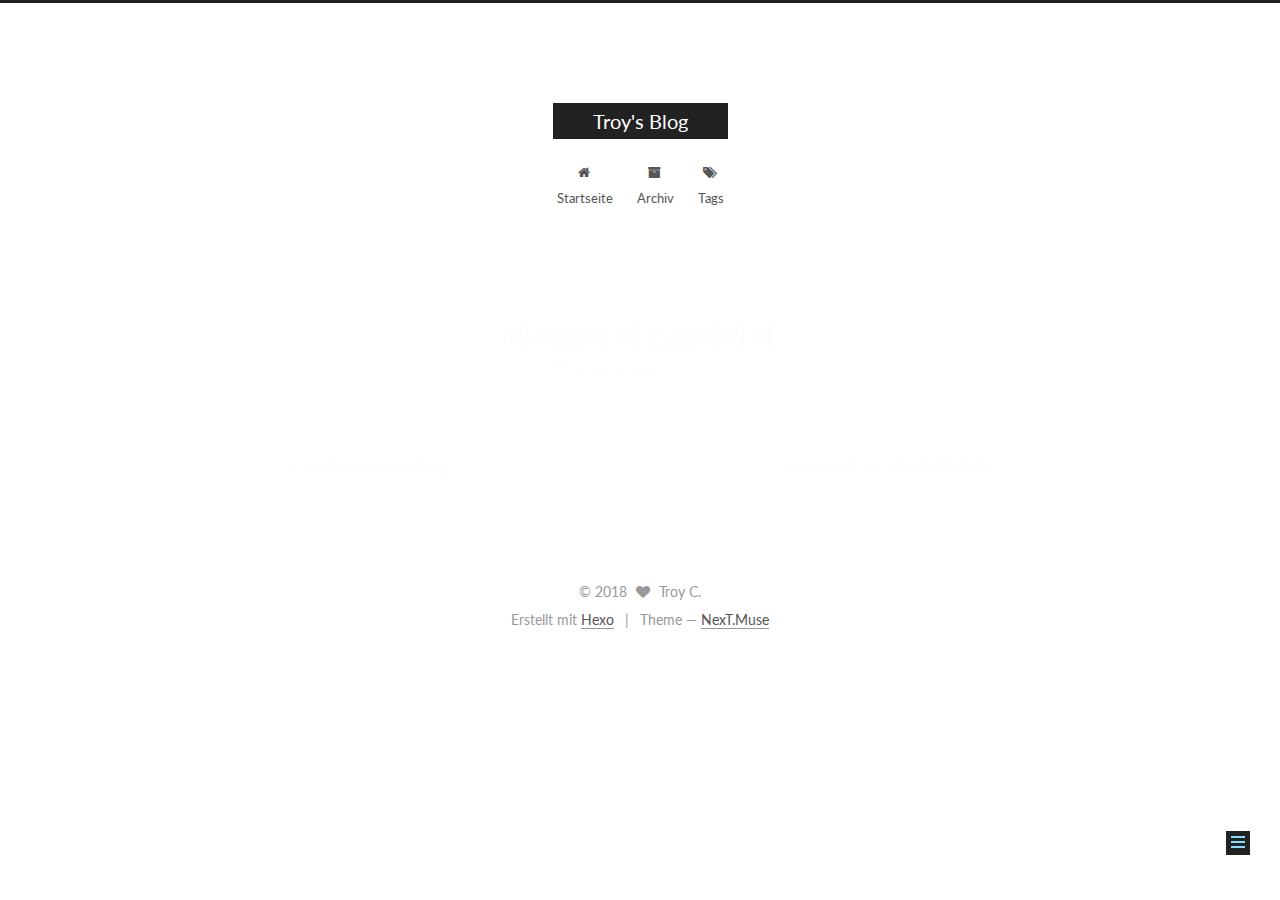
<file: 2018/02/02/라이브리-테스트페이지/index.html>
<!DOCTYPE html>



  


<html class="theme-next muse use-motion" lang="">
<head>
  <meta charset="UTF-8"/>
<meta http-equiv="X-UA-Compatible" content="IE=edge" />
<meta name="viewport" content="width=device-width, initial-scale=1, maximum-scale=1"/>
<meta name="theme-color" content="#222">









<meta http-equiv="Cache-Control" content="no-transform" />
<meta http-equiv="Cache-Control" content="no-siteapp" />















  
  
  <link href="/lib/fancybox/source/jquery.fancybox.css?v=2.1.5" rel="stylesheet" type="text/css" />




  
  
  
  

  
    
    
  

  

  

  

  

  
    
    
    <link href="//fonts.googleapis.com/css?family=Lato:300,300italic,400,400italic,700,700italic&subset=latin,latin-ext" rel="stylesheet" type="text/css">
  






<link href="/lib/font-awesome/css/font-awesome.min.css?v=4.6.2" rel="stylesheet" type="text/css" />

<link href="/css/main.css?v=5.1.2" rel="stylesheet" type="text/css" />


  <meta name="keywords" content="Hexo, NexT" />








  <link rel="shortcut icon" type="image/x-icon" href="/favicon.ico?v=5.1.2" />






<meta property="og:type" content="article">
<meta property="og:title" content="라이브리 테스트페이지">
<meta property="og:url" content="http://yoursite.com/2018/02/02/라이브리-테스트페이지/index.html">
<meta property="og:site_name" content="Troy&#39;s Blog">
<meta property="og:updated_time" content="2018-02-02T06:07:55.116Z">
<meta name="twitter:card" content="summary">
<meta name="twitter:title" content="라이브리 테스트페이지">



<script type="text/javascript" id="hexo.configurations">
  var NexT = window.NexT || {};
  var CONFIG = {
    root: '/',
    scheme: 'Muse',
    sidebar: {"position":"left","display":"post","offset":12,"offset_float":12,"b2t":false,"scrollpercent":false,"onmobile":false},
    fancybox: true,
    tabs: true,
    motion: true,
    duoshuo: {
      userId: '0',
      author: 'Author'
    },
    algolia: {
      applicationID: '',
      apiKey: '',
      indexName: '',
      hits: {"per_page":10},
      labels: {"input_placeholder":"Search for Posts","hits_empty":"We didn't find any results for the search: ${query}","hits_stats":"${hits} results found in ${time} ms"}
    }
  };
</script>



  <link rel="canonical" href="http://yoursite.com/2018/02/02/라이브리-테스트페이지/"/>





  <title>라이브리 테스트페이지 | Troy's Blog</title>
  








</head>

<body itemscope itemtype="http://schema.org/WebPage" lang="">

  
  
    
  

  <div class="container sidebar-position-left page-post-detail ">
    <div class="headband"></div>

    <header id="header" class="header" itemscope itemtype="http://schema.org/WPHeader">
      <div class="header-inner"><div class="site-brand-wrapper">
  <div class="site-meta ">
    

    <div class="custom-logo-site-title">
      <a href="/"  class="brand" rel="start">
        <span class="logo-line-before"><i></i></span>
        <span class="site-title">Troy's Blog</span>
        <span class="logo-line-after"><i></i></span>
      </a>
    </div>
      
        <p class="site-subtitle"></p>
      
  </div>

  <div class="site-nav-toggle">
    <button>
      <span class="btn-bar"></span>
      <span class="btn-bar"></span>
      <span class="btn-bar"></span>
    </button>
  </div>
</div>

<nav class="site-nav">
  

  
    <ul id="menu" class="menu">
      
        
        <li class="menu-item menu-item-home">
          <a href="/" rel="section">
            
              <i class="menu-item-icon fa fa-fw fa-home"></i> <br />
            
            Startseite
          </a>
        </li>
      
        
        <li class="menu-item menu-item-archives">
          <a href="/archives/" rel="section">
            
              <i class="menu-item-icon fa fa-fw fa-archive"></i> <br />
            
            Archiv
          </a>
        </li>
      
        
        <li class="menu-item menu-item-tags">
          <a href="/tags/" rel="section">
            
              <i class="menu-item-icon fa fa-fw fa-tags"></i> <br />
            
            Tags
          </a>
        </li>
      

      
    </ul>
  

  
</nav>



 </div>
    </header>

    <main id="main" class="main">
      <div class="main-inner">
        <div class="content-wrap">
          <div id="content" class="content">
            

  <div id="posts" class="posts-expand">
    

  

  
  
  

  <article class="post post-type-normal" itemscope itemtype="http://schema.org/Article">
  
  
  
  <div class="post-block">
    <link itemprop="mainEntityOfPage" href="http://yoursite.com/2018/02/02/라이브리-테스트페이지/">

    <span hidden itemprop="author" itemscope itemtype="http://schema.org/Person">
      <meta itemprop="name" content="Troy C.">
      <meta itemprop="description" content="">
      <meta itemprop="image" content="/images/avatar.gif">
    </span>

    <span hidden itemprop="publisher" itemscope itemtype="http://schema.org/Organization">
      <meta itemprop="name" content="Troy's Blog">
    </span>

    
      <header class="post-header">

        
        
          <h1 class="post-title" itemprop="name headline">라이브리 테스트페이지</h1>
        

        <div class="post-meta">
          <span class="post-time">
            
              <span class="post-meta-item-icon">
                <i class="fa fa-calendar-o"></i>
              </span>
              
                <span class="post-meta-item-text">Veröffentlicht am</span>
              
              <time title="Post created" itemprop="dateCreated datePublished" datetime="2018-02-02T15:07:55+09:00">
                2018-02-02
              </time>
            

            

            
          </span>

          

          
            
          

          
          

          

          

          

        </div>
      </header>
    

    
    
    
    <div class="post-body" itemprop="articleBody">

      
      

      
        
      
    </div>
    
    
    

    

    

    

    <footer class="post-footer">
      

      
      
      

      
        <div class="post-nav">
          <div class="post-nav-next post-nav-item">
            
              <a href="/2018/02/02/wodeyipipianwenzhang/" rel="next" title="wodeyipipianwenzhang">
                <i class="fa fa-chevron-left"></i> wodeyipipianwenzhang
              </a>
            
          </div>

          <span class="post-nav-divider"></span>

          <div class="post-nav-prev post-nav-item">
            
              <a href="/2018/02/02/라이브리-로그인-테스트페이지/" rel="prev" title="라이브리 로그인 테스트페이지">
                라이브리 로그인 테스트페이지 <i class="fa fa-chevron-right"></i>
              </a>
            
          </div>
        </div>
      

      
      
    </footer>
  </div>
  
  
  
  </article>



    <div class="post-spread">
      
    </div>
  </div>


          </div>
          


          
  <div class="comments" id="comments">
    
      <div id="lv-container" data-id="city" data-uid="MTAyMC8yNjg0Ni8zNDMx"></div>
    
  </div>


        </div>
        
          
  
  <div class="sidebar-toggle">
    <div class="sidebar-toggle-line-wrap">
      <span class="sidebar-toggle-line sidebar-toggle-line-first"></span>
      <span class="sidebar-toggle-line sidebar-toggle-line-middle"></span>
      <span class="sidebar-toggle-line sidebar-toggle-line-last"></span>
    </div>
  </div>

  <aside id="sidebar" class="sidebar">
    
    <div class="sidebar-inner">

      

      

      <section class="site-overview sidebar-panel sidebar-panel-active">
        <div class="site-author motion-element" itemprop="author" itemscope itemtype="http://schema.org/Person">
          <img class="site-author-image" itemprop="image"
               src="/images/avatar.gif"
               alt="Troy C." />
          <p class="site-author-name" itemprop="name">Troy C.</p>
           
              <p class="site-description motion-element" itemprop="description"></p>
          
        </div>
        <nav class="site-state motion-element">

          
            <div class="site-state-item site-state-posts">
              <a href="/archives/">
                <span class="site-state-item-count">5</span>
                <span class="site-state-item-name">Artikel</span>
              </a>
            </div>
          

          

          

        </nav>

        

        <div class="links-of-author motion-element">
          
        </div>

        
        

        
        

        


      </section>

      

      

    </div>
  </aside>


        
      </div>
    </main>

    <footer id="footer" class="footer">
      <div class="footer-inner">
        <div class="copyright" >
  
  &copy; 
  <span itemprop="copyrightYear">2018</span>
  <span class="with-love">
    <i class="fa fa-heart"></i>
  </span>
  <span class="author" itemprop="copyrightHolder">Troy C.</span>

  
</div>


  <div class="powered-by">
    Erstellt mit  <a class="theme-link" href="https://hexo.io">Hexo</a>
  </div>

  <span class="post-meta-divider">|</span>

  <div class="theme-info">
    Theme &mdash;
    <a class="theme-link" href="https://github.com/iissnan/hexo-theme-next">
      NexT.Muse
    </a>
  </div>


        







        
      </div>
    </footer>

    
      <div class="back-to-top">
        <i class="fa fa-arrow-up"></i>
        
      </div>
    

  </div>

  

<script type="text/javascript">
  if (Object.prototype.toString.call(window.Promise) !== '[object Function]') {
    window.Promise = null;
  }
</script>









  












  
  <script type="text/javascript" src="/lib/jquery/index.js?v=2.1.3"></script>

  
  <script type="text/javascript" src="/lib/fastclick/lib/fastclick.min.js?v=1.0.6"></script>

  
  <script type="text/javascript" src="/lib/jquery_lazyload/jquery.lazyload.js?v=1.9.7"></script>

  
  <script type="text/javascript" src="/lib/velocity/velocity.min.js?v=1.2.1"></script>

  
  <script type="text/javascript" src="/lib/velocity/velocity.ui.min.js?v=1.2.1"></script>

  
  <script type="text/javascript" src="/lib/fancybox/source/jquery.fancybox.pack.js?v=2.1.5"></script>


  


  <script type="text/javascript" src="/js/src/utils.js?v=5.1.2"></script>

  <script type="text/javascript" src="/js/src/motion.js?v=5.1.2"></script>



  
  

  
  <script type="text/javascript" src="/js/src/scrollspy.js?v=5.1.2"></script>
<script type="text/javascript" src="/js/src/post-details.js?v=5.1.2"></script>



  


  <script type="text/javascript" src="/js/src/bootstrap.js?v=5.1.2"></script>



  


  




	





  





  
    <script type="text/javascript">
      window.liveOptions = {
           refer: 'troychoi1984.github.io/' + location.pathname
      };        
      (function(d, s) {
        var j, e = d.getElementsByTagName(s)[0];
        if (typeof LivereTower === 'function') { return; }
        j = d.createElement(s);
        j.src = 'https://cdn-city.livere.com/js/embed.dist.js';
        j.async = true;
        e.parentNode.insertBefore(j, e);
      })(document, 'script');
    </script>
  








  





  

  

  

  

  

  

</body>
</html>
</file>
<file: css/main.css>
/* normalize.css v3.0.2 | MIT License | git.io/normalize */
html {
  font-family: sans-serif; /* 1 */
  -ms-text-size-adjust: 100%; /* 2 */
  -webkit-text-size-adjust: 100%; /* 2 */
}
body {
  margin: 0;
}
article,
aside,
details,
figcaption,
figure,
footer,
header,
hgroup,
main,
menu,
nav,
section,
summary {
  display: block;
}
audio,
canvas,
progress,
video {
  display: inline-block; /* 1 */
  vertical-align: baseline; /* 2 */
}
audio:not([controls]) {
  display: none;
  height: 0;
}
[hidden],
template {
  display: none;
}
a {
  background-color: transparent;
}
a:active,
a:hover {
  outline: 0;
}
abbr[title] {
  border-bottom: 1px dotted;
}
b,
strong {
  font-weight: bold;
}
dfn {
  font-style: italic;
}
h1 {
  font-size: 2em;
  margin: 0.67em 0;
}
mark {
  background: #ff0;
  color: #000;
}
small {
  font-size: 80%;
}
sub,
sup {
  font-size: 75%;
  line-height: 0;
  position: relative;
  vertical-align: baseline;
}
sup {
  top: -0.5em;
}
sub {
  bottom: -0.25em;
}
img {
  border: 0;
}
svg:not(:root) {
  overflow: hidden;
}
figure {
  margin: 1em 40px;
}
hr {
  -moz-box-sizing: content-box;
  box-sizing: content-box;
  height: 0;
}
pre {
  overflow: auto;
}
code,
kbd,
pre,
samp {
  font-family: monospace, monospace;
  font-size: 1em;
}
button,
input,
optgroup,
select,
textarea {
  color: inherit; /* 1 */
  font: inherit; /* 2 */
  margin: 0; /* 3 */
}
button {
  overflow: visible;
}
button,
select {
  text-transform: none;
}
button,
html input[type="button"],
input[type="reset"],
input[type="submit"] {
  -webkit-appearance: button; /* 2 */
  cursor: pointer; /* 3 */
}
button[disabled],
html input[disabled] {
  cursor: default;
}
button::-moz-focus-inner,
input::-moz-focus-inner {
  border: 0;
  padding: 0;
}
input {
  line-height: normal;
}
input[type="checkbox"],
input[type="radio"] {
  box-sizing: border-box; /* 1 */
  padding: 0; /* 2 */
}
input[type="number"]::-webkit-inner-spin-button,
input[type="number"]::-webkit-outer-spin-button {
  height: auto;
}
input[type="search"] {
  -webkit-appearance: textfield; /* 1 */
  -moz-box-sizing: content-box;
  -webkit-box-sizing: content-box; /* 2 */
  box-sizing: content-box;
}
input[type="search"]::-webkit-search-cancel-button,
input[type="search"]::-webkit-search-decoration {
  -webkit-appearance: none;
}
fieldset {
  border: 1px solid #c0c0c0;
  margin: 0 2px;
  padding: 0.35em 0.625em 0.75em;
}
legend {
  border: 0; /* 1 */
  padding: 0; /* 2 */
}
textarea {
  overflow: auto;
}
optgroup {
  font-weight: bold;
}
table {
  border-collapse: collapse;
  border-spacing: 0;
}
td,
th {
  padding: 0;
}
::selection {
  background: #262a30;
  color: #fff;
}
body {
  position: relative;
  font-family: 'Lato', "PingFang SC", "Microsoft YaHei", sans-serif;
  font-size: 14px;
  line-height: 2;
  color: #555;
  background: #fff;
}
@media (max-width: 767px) {
  body {
    padding-right: 0 !important;
  }
}
@media (min-width: 768px) and (max-width: 991px) {
  body {
    padding-right: 0 !important;
  }
}
@media (min-width: 1600px) {
  body {
    font-size: 16px;
  }
}
h1,
h2,
h3,
h4,
h5,
h6 {
  margin: 0;
  padding: 0;
  font-weight: bold;
  line-height: 1.5;
  font-family: 'Lato', "PingFang SC", "Microsoft YaHei", sans-serif;
}
h2,
h3,
h4,
h5,
h6 {
  margin: 20px 0 15px;
}
h1 {
  font-size: 22px;
}
@media (max-width: 767px) {
  h1 {
    font-size: 18px;
  }
}
h2 {
  font-size: 20px;
}
@media (max-width: 767px) {
  h2 {
    font-size: 16px;
  }
}
h3 {
  font-size: 18px;
}
@media (max-width: 767px) {
  h3 {
    font-size: 14px;
  }
}
h4 {
  font-size: 16px;
}
@media (max-width: 767px) {
  h4 {
    font-size: 12px;
  }
}
h5 {
  font-size: 14px;
}
@media (max-width: 767px) {
  h5 {
    font-size: 10px;
  }
}
h6 {
  font-size: 12px;
}
@media (max-width: 767px) {
  h6 {
    font-size: 8px;
  }
}
p {
  margin: 0 0 20px 0;
}
a {
  color: #555;
  text-decoration: none;
  border-bottom: 1px solid #999;
  word-wrap: break-word;
}
a:hover {
  color: #222;
  border-bottom-color: #222;
}
blockquote {
  margin: 0;
  padding: 0;
}
img {
  display: block;
  margin: auto;
  max-width: 100%;
  height: auto;
}
hr {
  margin: 40px 0;
  height: 3px;
  border: none;
  background-color: #ddd;
  background-image: repeating-linear-gradient(-45deg, #fff, #fff 4px, transparent 4px, transparent 8px);
}
blockquote {
  padding: 0 15px;
  color: #666;
  border-left: 4px solid #ddd;
}
blockquote cite::before {
  content: "-";
  padding: 0 5px;
}
dt {
  font-weight: 700;
}
dd {
  margin: 0;
  padding: 0;
}
kbd {
  border: 1px solid #ccc;
  border-radius: 0.2em;
  box-shadow: 0.1em 0.1em 0.2em rgba(0,0,0,0.1);
  background-color: #f9f9f9;
  font-family: inherit;
  background-image: -webkit-linear-gradient(top, #eee, #fff, #eee);
  padding: 0.1em 0.3em;
  white-space: nowrap;
}
.text-left {
  text-align: left;
}
.text-center {
  text-align: center;
}
.text-right {
  text-align: right;
}
.text-justify {
  text-align: justify;
}
.text-nowrap {
  white-space: nowrap;
}
.text-lowercase {
  text-transform: lowercase;
}
.text-uppercase {
  text-transform: uppercase;
}
.text-capitalize {
  text-transform: capitalize;
}
.center-block {
  display: block;
  margin-left: auto;
  margin-right: auto;
}
.clearfix:before,
.clearfix:after {
  content: " ";
  display: table;
}
.clearfix:after {
  clear: both;
}
.pullquote {
  width: 45%;
}
.pullquote.left {
  float: left;
  margin-left: 5px;
  margin-right: 10px;
}
.pullquote.right {
  float: right;
  margin-left: 10px;
  margin-right: 5px;
}
.affix.affix.affix {
  position: fixed;
}
.translation {
  margin-top: -20px;
  font-size: 14px;
  color: #999;
}
.scrollbar-measure {
  width: 100px;
  height: 100px;
  overflow: scroll;
  position: absolute;
  top: -9999px;
}
.use-motion .motion-element {
  opacity: 0;
}
table {
  margin: 20px 0;
  width: 100%;
  border-collapse: collapse;
  border-spacing: 0;
  border: 1px solid #ddd;
  font-size: 14px;
  table-layout: fixed;
  word-wrap: break-all;
}
table>tbody>tr:nth-of-type(odd) {
  background-color: #f9f9f9;
}
table>tbody>tr:hover {
  background-color: #f5f5f5;
}
caption,
th,
td {
  padding: 8px;
  text-align: left;
  vertical-align: middle;
  font-weight: normal;
}
th,
td {
  border-bottom: 3px solid #ddd;
  border-right: 1px solid #eee;
}
th {
  padding-bottom: 10px;
  font-weight: 700;
}
td {
  border-bottom-width: 1px;
}
html,
body {
  height: 100%;
}
.container {
  position: relative;
  min-height: 100%;
}
.header-inner {
  margin: 0 auto;
  padding: 100px 0 70px;
  width: 700px;
}
@media (min-width: 1600px) {
  .container .header-inner {
    width: 900px;
  }
}
.main-inner {
  margin: 0 auto;
  width: 700px;
}
@media (min-width: 1600px) {
  .container .main-inner {
    width: 900px;
  }
}
.footer {
  width: 100%;
  min-height: 50px;
}
.footer-inner {
  box-sizing: border-box;
  margin: 20px auto;
  width: 700px;
}
@media (min-width: 1600px) {
  .container .footer-inner {
    width: 900px;
  }
}
pre,
.highlight {
  overflow: auto;
  margin: 20px 0;
  padding: 0;
  font-size: 13px;
  color: #4d4d4c;
  background: #f7f7f7;
  line-height: 1.6;
}
pre,
code {
  font-family: consolas, Menlo, "PingFang SC", "Microsoft YaHei", monospace;
}
code {
  padding: 2px 4px;
  word-wrap: break-word;
  color: #555;
  background: #eee;
  border-radius: 3px;
  font-size: 13px;
}
pre code {
  padding: 0;
  color: #4d4d4c;
  background: none;
  text-shadow: none;
}
.highlight {
  border-radius: 1px;
}
.highlight pre {
  border: none;
  margin: 0;
  padding: 10px 0;
}
.highlight table {
  margin: 0;
  width: auto;
  border: none;
}
.highlight td {
  border: none;
  padding: 0;
}
.highlight figcaption {
  font-size: 1em;
  color: #4d4d4c;
  line-height: 1em;
  margin-bottom: 1em;
}
.highlight figcaption:before,
.highlight figcaption:after {
  content: " ";
  display: table;
}
.highlight figcaption:after {
  clear: both;
}
.highlight figcaption a {
  float: right;
  color: #4d4d4c;
}
.highlight figcaption a:hover {
  border-bottom-color: #4d4d4c;
}
.highlight .gutter pre {
  padding-left: 10px;
  padding-right: 10px;
  color: #869194;
  text-align: right;
  background-color: #eff2f3;
}
.highlight .code pre {
  width: 100%;
  padding-left: 10px;
  padding-right: 10px;
  background-color: #f7f7f7;
}
.highlight .line {
  height: 20px;
}
.gutter {
  -webkit-user-select: none;
  -moz-user-select: none;
  -ms-user-select: none;
  user-select: none;
}
.gist table {
  width: auto;
}
.gist table td {
  border: none;
}
pre .deletion {
  background: #fdd;
}
pre .addition {
  background: #dfd;
}
pre .meta {
  color: #8959a8;
}
pre .comment {
  color: #8e908c;
}
pre .variable,
pre .attribute,
pre .tag,
pre .regexp,
pre .ruby .constant,
pre .xml .tag .title,
pre .xml .pi,
pre .xml .doctype,
pre .html .doctype,
pre .css .id,
pre .css .class,
pre .css .pseudo {
  color: #c82829;
}
pre .number,
pre .preprocessor,
pre .built_in,
pre .literal,
pre .params,
pre .constant,
pre .command {
  color: #f5871f;
}
pre .ruby .class .title,
pre .css .rules .attribute,
pre .string,
pre .value,
pre .inheritance,
pre .header,
pre .ruby .symbol,
pre .xml .cdata,
pre .special,
pre .number,
pre .formula {
  color: #718c00;
}
pre .title,
pre .css .hexcolor {
  color: #3e999f;
}
pre .function,
pre .python .decorator,
pre .python .title,
pre .ruby .function .title,
pre .ruby .title .keyword,
pre .perl .sub,
pre .javascript .title,
pre .coffeescript .title {
  color: #4271ae;
}
pre .keyword,
pre .javascript .function {
  color: #8959a8;
}
.full-image.full-image.full-image {
  border: none;
  max-width: 100%;
  width: auto;
  margin: 20px auto;
}
@media (min-width: 992px) {
  .full-image.full-image.full-image {
    max-width: none;
    width: 110%;
    margin: 25px -5%;
  }
}
.blockquote-center,
.page-home .post-type-quote blockquote,
.page-post-detail .post-type-quote blockquote {
  position: relative;
  margin: 40px 0;
  padding: 0;
  border-left: none;
  text-align: center;
}
.blockquote-center::before,
.page-home .post-type-quote blockquote::before,
.page-post-detail .post-type-quote blockquote::before,
.blockquote-center::after,
.page-home .post-type-quote blockquote::after,
.page-post-detail .post-type-quote blockquote::after {
  position: absolute;
  content: ' ';
  display: block;
  width: 100%;
  height: 24px;
  opacity: 0.2;
  background-repeat: no-repeat;
  background-position: 0 -6px;
  background-size: 22px 22px;
}
.blockquote-center::before,
.page-home .post-type-quote blockquote::before,
.page-post-detail .post-type-quote blockquote::before {
  top: -20px;
  background-image: url("../images/quote-l.svg");
  border-top: 1px solid #ccc;
}
.blockquote-center::after,
.page-home .post-type-quote blockquote::after,
.page-post-detail .post-type-quote blockquote::after {
  bottom: -20px;
  background-image: url("../images/quote-r.svg");
  border-bottom: 1px solid #ccc;
  background-position: 100% 8px;
}
.blockquote-center p,
.page-home .post-type-quote blockquote p,
.page-post-detail .post-type-quote blockquote p,
.blockquote-center div,
.page-home .post-type-quote blockquote div,
.page-post-detail .post-type-quote blockquote div {
  text-align: center;
}
.post .post-body .group-picture img {
  box-sizing: border-box;
  padding: 0 3px;
  border: none;
}
.post .group-picture-row {
  overflow: hidden;
  margin-top: 6px;
}
.post .group-picture-row:first-child {
  margin-top: 0;
}
.post .group-picture-column {
  float: left;
}
.page-post-detail .post-body .group-picture-column {
  float: none;
  margin-top: 10px;
  width: auto !important;
}
.page-post-detail .post-body .group-picture-column img {
  margin: 0 auto;
}
.page-archive .group-picture-container {
  overflow: hidden;
}
.page-archive .group-picture-row {
  float: left;
}
.page-archive .group-picture-row:first-child {
  margin-top: 6px;
}
.page-archive .group-picture-column {
  max-width: 150px;
  max-height: 150px;
}
.post-body .note {
  position: relative;
  padding: 15px;
  margin-bottom: 20px;
  border: 1px solid #eee;
  border-left-width: 5px;
  border-radius: 3px;
}
.post-body .note h2,
.post-body .note h3,
.post-body .note h4,
.post-body .note h5,
.post-body .note h6 {
  margin-top: 0;
  margin-bottom: 0;
  border-bottom: initial;
  padding-top: 0 !important;
}
.post-body .note p:first-child,
.post-body .note ul:first-child,
.post-body .note ol:first-child,
.post-body .note table:first-child,
.post-body .note pre:first-child,
.post-body .note blockquote:first-child {
  margin-top: 0;
}
.post-body .note p:last-child,
.post-body .note ul:last-child,
.post-body .note ol:last-child,
.post-body .note table:last-child,
.post-body .note pre:last-child,
.post-body .note blockquote:last-child {
  margin-bottom: 0;
}
.post-body .note.default {
  border-left-color: #777;
}
.post-body .note.default h2,
.post-body .note.default h3,
.post-body .note.default h4,
.post-body .note.default h5,
.post-body .note.default h6 {
  color: #777;
}
.post-body .note.primary {
  border-left-color: #6f42c1;
}
.post-body .note.primary h2,
.post-body .note.primary h3,
.post-body .note.primary h4,
.post-body .note.primary h5,
.post-body .note.primary h6 {
  color: #6f42c1;
}
.post-body .note.info {
  border-left-color: #428bca;
}
.post-body .note.info h2,
.post-body .note.info h3,
.post-body .note.info h4,
.post-body .note.info h5,
.post-body .note.info h6 {
  color: #428bca;
}
.post-body .note.success {
  border-left-color: #5cb85c;
}
.post-body .note.success h2,
.post-body .note.success h3,
.post-body .note.success h4,
.post-body .note.success h5,
.post-body .note.success h6 {
  color: #5cb85c;
}
.post-body .note.warning {
  border-left-color: #f0ad4e;
}
.post-body .note.warning h2,
.post-body .note.warning h3,
.post-body .note.warning h4,
.post-body .note.warning h5,
.post-body .note.warning h6 {
  color: #f0ad4e;
}
.post-body .note.danger {
  border-left-color: #d9534f;
}
.post-body .note.danger h2,
.post-body .note.danger h3,
.post-body .note.danger h4,
.post-body .note.danger h5,
.post-body .note.danger h6 {
  color: #d9534f;
}
.post-body .label {
  display: inline;
  padding: 0 2px;
  white-space: nowrap;
}
.post-body .label.default {
  background-color: #f0f0f0;
}
.post-body .label.primary {
  background-color: #efe6f7;
}
.post-body .label.info {
  background-color: #e5f2f8;
}
.post-body .label.success {
  background-color: #e7f4e9;
}
.post-body .label.warning {
  background-color: #fcf6e1;
}
.post-body .label.danger {
  background-color: #fae8eb;
}
.post-body .tabs {
  position: relative;
  display: block;
  margin-bottom: 20px;
  padding-top: 10px;
}
.post-body .tabs ul.nav-tabs {
  margin: 0;
  padding: 0;
  display: flex;
  margin-bottom: -1px;
}
@media (max-width: 413px) {
  .post-body .tabs ul.nav-tabs {
    display: block;
    margin-bottom: 5px;
  }
}
.post-body .tabs ul.nav-tabs li.tab {
  list-style-type: none !important;
  margin: 0 0.25em 0 0;
  border-top: 3px solid transparent;
  border-left: 1px solid transparent;
  border-right: 1px solid transparent;
}
@media (max-width: 413px) {
  .post-body .tabs ul.nav-tabs li.tab {
    margin: initial;
    border-top: 1px solid transparent;
    border-left: 3px solid transparent;
    border-right: 1px solid transparent;
    border-bottom: 1px solid transparent;
  }
}
.post-body .tabs ul.nav-tabs li.tab a {
  outline: 0;
  border-bottom: initial;
  display: block;
  line-height: 1.8em;
  padding: 0.25em 0.75em;
  transition-duration: 0.2s;
  transition-timing-function: ease-out;
  transition-delay: 0s;
}
.post-body .tabs ul.nav-tabs li.tab a i {
  width: 1.285714285714286em;
}
.post-body .tabs ul.nav-tabs li.tab.active {
  border-top: 3px solid #fc6423;
  border-left: 1px solid #ddd;
  border-right: 1px solid #ddd;
  background-color: #fff;
}
@media (max-width: 413px) {
  .post-body .tabs ul.nav-tabs li.tab.active {
    border-top: 1px solid #ddd;
    border-left: 3px solid #fc6423;
    border-right: 1px solid #ddd;
    border-bottom: 1px solid #ddd;
  }
}
.post-body .tabs ul.nav-tabs li.tab.active a {
  cursor: default;
  color: #555;
}
.post-body .tabs .tab-content {
  background-color: #fff;
}
.post-body .tabs .tab-content .tab-pane {
  border: 1px solid #ddd;
  padding: 20px 20px 0 20px;
}
.post-body .tabs .tab-content .tab-pane:not(.active) {
  display: none !important;
}
.post-body .tabs .tab-content .tab-pane.active {
  display: block !important;
}
.btn {
  display: inline-block;
  padding: 0 20px;
  font-size: 14px;
  color: #fff;
  background: #222;
  border: 2px solid #222;
  text-decoration: none;
  border-radius: 0;
  transition-property: background-color;
  transition-duration: 0.2s;
  transition-timing-function: ease-in-out;
  transition-delay: 0s;
}
.btn:hover,
.post-button .btn:hover {
  border-color: #222;
  color: #222;
  background: #fff;
}
.btn-bar {
  display: block;
  width: 22px;
  height: 2px;
  background: #555;
  border-radius: 1px;
}
.btn-bar+.btn-bar {
  margin-top: 4px;
}
.pagination {
  margin: 120px 0 40px;
  text-align: center;
  border-top: 1px solid #eee;
}
.page-number-basic,
.pagination .prev,
.pagination .next,
.pagination .page-number,
.pagination .space {
  display: inline-block;
  position: relative;
  top: -1px;
  margin: 0 10px;
  padding: 0 10px;
  line-height: 30px;
}
@media (max-width: 767px) {
  .page-number-basic,
  .pagination .prev,
  .pagination .next,
  .pagination .page-number,
  .pagination .space {
    margin: 0 5px;
  }
}
.pagination .prev,
.pagination .next,
.pagination .page-number {
  border-bottom: 0;
  border-top: 1px solid #eee;
  transition-property: border-color;
  transition-duration: 0.2s;
  transition-timing-function: ease-in-out;
  transition-delay: 0s;
}
.pagination .prev:hover,
.pagination .next:hover,
.pagination .page-number:hover {
  border-top-color: #222;
}
.pagination .space {
  padding: 0;
  margin: 0;
}
.pagination .prev {
  margin-left: 0;
}
.pagination .next {
  margin-right: 0;
}
.pagination .page-number.current {
  color: #fff;
  background: #ccc;
  border-top-color: #ccc;
}
@media (max-width: 767px) {
  .pagination {
    border-top: none;
  }
  .pagination .prev,
  .pagination .next,
  .pagination .page-number {
    margin-bottom: 10px;
    border-top: 0;
    border-bottom: 1px solid #eee;
  }
  .pagination .prev:hover,
  .pagination .next:hover,
  .pagination .page-number:hover {
    border-bottom-color: #222;
  }
}
.comments {
  margin: 60px 20px 0;
}
.tag-cloud {
  text-align: center;
}
.tag-cloud a {
  display: inline-block;
  margin: 10px;
}
.back-to-top {
  box-sizing: border-box;
  position: fixed;
  bottom: -100px;
  right: 30px;
  z-index: 1050;
  padding: 0 6px;
  width: 24px;
  background: #222;
  font-size: 12px;
  opacity: 1;
  color: #fff;
  cursor: pointer;
  text-align: center;
  -webkit-transform: translateZ(0);
  transition-property: bottom;
  transition-duration: 0.2s;
  transition-timing-function: ease-in-out;
  transition-delay: 0s;
}
@media (min-width: 768px) and (max-width: 991px) {
  .back-to-top {
    display: none !important;
  }
}
@media (max-width: 767px) {
  .back-to-top {
    display: none !important;
  }
}
.back-to-top.back-to-top-on {
  bottom: 19px;
}
.header {
  background: transparent;
}
.header-inner {
  position: relative;
}
.headband {
  height: 3px;
  background: #222;
}
.site-meta {
  margin: 0;
  text-align: center;
}
@media (max-width: 767px) {
  .site-meta {
    text-align: center;
  }
}
.brand {
  position: relative;
  display: inline-block;
  padding: 0 40px;
  color: #fff;
  background: #222;
  border-bottom: none;
}
.brand:hover {
  color: #fff;
}
.logo {
  display: inline-block;
  margin-right: 5px;
  line-height: 36px;
  vertical-align: top;
}
.site-title {
  display: inline-block;
  vertical-align: top;
  line-height: 36px;
  font-size: 20px;
  font-weight: normal;
  font-family: 'Lato', "PingFang SC", "Microsoft YaHei", sans-serif;
}
.site-subtitle {
  margin-top: 10px;
  font-size: 13px;
  color: #999;
}
.use-motion .brand {
  opacity: 0;
}
.use-motion .logo,
.use-motion .site-title,
.use-motion .site-subtitle {
  opacity: 0;
  position: relative;
  top: -10px;
}
.site-nav-toggle {
  display: none;
  position: absolute;
  top: 10px;
  left: 10px;
}
@media (max-width: 767px) {
  .site-nav-toggle {
    display: block;
  }
}
.site-nav-toggle button {
  margin-top: 2px;
  padding: 9px 10px;
  background: transparent;
  border: none;
}
@media (max-width: 767px) {
  .site-nav {
    display: none;
    margin: 0 -10px;
    padding: 0 10px;
    clear: both;
    border-top: 1px solid #ddd;
  }
}
@media (min-width: 768px) and (max-width: 991px) {
  .site-nav {
    display: block !important;
  }
}
@media (min-width: 992px) {
  .site-nav {
    display: block !important;
  }
}
.menu {
  margin-top: 20px;
  padding-left: 0;
  text-align: center;
}
.menu .menu-item {
  display: inline-block;
  margin: 0 10px;
  list-style: none;
}
@media screen and (max-width: 767px) {
  .menu .menu-item {
    margin-top: 10px;
  }
}
.menu .menu-item a {
  display: block;
  font-size: 13px;
  line-height: inherit;
  border-bottom: 1px solid transparent;
  transition-property: border-color;
  transition-duration: 0.2s;
  transition-timing-function: ease-in-out;
  transition-delay: 0s;
}
.menu .menu-item a:hover {
  border-bottom-color: #222;
}
.menu .menu-item .fa {
  margin-right: 5px;
}
.use-motion .menu-item {
  opacity: 0;
}
.post-body {
  font-family: 'Lato', "PingFang SC", "Microsoft YaHei", sans-serif;
}
@media (max-width: 767px) {
  .post-body {
    word-break: break-word;
  }
}
.post-body .fancybox img {
  display: block !important;
  margin: 0 auto;
  cursor: pointer;
  cursor: zoom-in;
  cursor: -webkit-zoom-in;
}
.post-body .image-caption,
.post-body .figure .caption {
  margin: 10px auto 15px;
  text-align: center;
  font-size: 14px;
  color: #999;
  font-weight: bold;
  line-height: 1;
}
.post-sticky-flag {
  display: inline-block;
  font-size: 16px;
  -ms-transform: rotate(30deg);
  -webkit-transform: rotate(30deg);
  -moz-transform: rotate(30deg);
  -ms-transform: rotate(30deg);
  -o-transform: rotate(30deg);
  transform: rotate(30deg);
}
.posts-expand {
  padding-top: 40px;
}
@media (max-width: 767px) {
  .posts-expand {
    margin: 0 20px;
  }
  .post-body pre {
    padding: 10px;
  }
  .post-body pre .gutter pre {
    padding-right: 10px;
  }
  .post-body .highlight {
    margin-left: 0px;
    margin-right: 0px;
    padding: 0;
  }
  .post-body .highlight .gutter pre {
    padding-right: 10px;
  }
}
@media (min-width: 992px) {
  .posts-expand .post-body {
    text-align: justify;
  }
}
.posts-expand .post-body h2,
.posts-expand .post-body h3,
.posts-expand .post-body h4,
.posts-expand .post-body h5,
.posts-expand .post-body h6 {
  padding-top: 10px;
}
.posts-expand .post-body h2 .header-anchor,
.posts-expand .post-body h3 .header-anchor,
.posts-expand .post-body h4 .header-anchor,
.posts-expand .post-body h5 .header-anchor,
.posts-expand .post-body h6 .header-anchor {
  float: right;
  margin-left: 10px;
  color: #ccc;
  border-bottom-style: none;
  visibility: hidden;
}
.posts-expand .post-body h2 .header-anchor:hover,
.posts-expand .post-body h3 .header-anchor:hover,
.posts-expand .post-body h4 .header-anchor:hover,
.posts-expand .post-body h5 .header-anchor:hover,
.posts-expand .post-body h6 .header-anchor:hover {
  color: inherit;
}
.posts-expand .post-body h2:hover .header-anchor,
.posts-expand .post-body h3:hover .header-anchor,
.posts-expand .post-body h4:hover .header-anchor,
.posts-expand .post-body h5:hover .header-anchor,
.posts-expand .post-body h6:hover .header-anchor {
  visibility: visible;
}
.posts-expand .post-body ul li {
  list-style: circle;
}
.posts-expand .post-body img {
  box-sizing: border-box;
  margin: auto;
  padding: 3px;
  border: 1px solid #ddd;
}
.posts-expand .fancybox img {
  margin: 0 auto;
}
@media (max-width: 767px) {
  .posts-collapse {
    margin: 0 20px;
  }
  .posts-collapse .post-title,
  .posts-collapse .post-meta {
    display: block;
    width: auto;
    text-align: left;
  }
}
.posts-collapse {
  position: relative;
  z-index: 1010;
  margin-left: 55px;
}
.posts-collapse::after {
  content: " ";
  position: absolute;
  top: 20px;
  left: 0;
  margin-left: -2px;
  width: 4px;
  height: 100%;
  background: #f5f5f5;
  z-index: -1;
}
@media (max-width: 767px) {
  .posts-collapse {
    margin: 0 20px;
  }
}
.posts-collapse .collection-title {
  position: relative;
  margin: 60px 0;
}
.posts-collapse .collection-title h1,
.posts-collapse .collection-title h2 {
  margin-left: 20px;
}
.posts-collapse .collection-title small {
  color: #bbb;
  margin-left: 5px;
}
.posts-collapse .collection-title::before {
  content: " ";
  position: absolute;
  left: 0;
  top: 50%;
  margin-left: -4px;
  margin-top: -4px;
  width: 8px;
  height: 8px;
  background: #bbb;
  border-radius: 50%;
}
.posts-collapse .post {
  margin: 30px 0;
}
.posts-collapse .post-header {
  position: relative;
  transition-duration: 0.2s;
  transition-timing-function: ease-in-out;
  transition-delay: 0s;
  transition-property: border;
  border-bottom: 1px dashed #ccc;
}
.posts-collapse .post-header::before {
  content: " ";
  position: absolute;
  left: 0;
  top: 12px;
  width: 6px;
  height: 6px;
  margin-left: -4px;
  background: #bbb;
  border-radius: 50%;
  border: 1px solid #fff;
  transition-duration: 0.2s;
  transition-timing-function: ease-in-out;
  transition-delay: 0s;
  transition-property: background;
}
.posts-collapse .post-header:hover {
  border-bottom-color: #666;
}
.posts-collapse .post-header:hover::before {
  background: #222;
}
.posts-collapse .post-meta {
  position: absolute;
  font-size: 12px;
  left: 20px;
  top: 5px;
}
.posts-collapse .post-comments-count {
  display: none;
}
.posts-collapse .post-title {
  margin-left: 60px;
  font-size: 16px;
  font-weight: normal;
  line-height: inherit;
}
.posts-collapse .post-title::after {
  margin-left: 3px;
  opacity: 0.6;
}
.posts-collapse .post-title a {
  color: #666;
  border-bottom: none;
}
.page-home .post-type-quote .post-header,
.page-post-detail .post-type-quote .post-header,
.page-home .post-type-quote .post-tags,
.page-post-detail .post-type-quote .post-tags {
  display: none;
}
.posts-expand .post-title {
  font-size: 26px;
  text-align: center;
  word-break: break-word;
  font-weight: 400;
}
@media (max-width: 767px) {
  .posts-expand .post-title {
    font-size: 22px;
  }
}
.posts-expand .post-title-link {
  display: inline-block;
  position: relative;
  color: #555;
  border-bottom: none;
  line-height: 1.2;
  vertical-align: top;
}
.posts-expand .post-title-link::before {
  content: "";
  position: absolute;
  width: 100%;
  height: 2px;
  bottom: 0;
  left: 0;
  background-color: #000;
  visibility: hidden;
  -webkit-transform: scaleX(0);
  -moz-transform: scaleX(0);
  -ms-transform: scaleX(0);
  -o-transform: scaleX(0);
  transform: scaleX(0);
  transition-duration: 0.2s;
  transition-timing-function: ease-in-out;
  transition-delay: 0s;
}
.posts-expand .post-title-link:hover::before {
  visibility: visible;
  -webkit-transform: scaleX(1);
  -moz-transform: scaleX(1);
  -ms-transform: scaleX(1);
  -o-transform: scaleX(1);
  transform: scaleX(1);
}
.posts-expand .post-title-link .fa {
  font-size: 16px;
}
.posts-expand .post-meta {
  margin: 3px 0 60px 0;
  color: #999;
  font-family: 'Lato', "PingFang SC", "Microsoft YaHei", sans-serif;
  font-size: 12px;
  text-align: center;
}
.posts-expand .post-meta .post-category-list {
  display: inline-block;
  margin: 0;
  padding: 3px;
}
.posts-expand .post-meta .post-category-list-link {
  color: #999;
}
.posts-expand .post-meta .post-description {
  font-size: 14px;
  margin-top: 2px;
}
.post-meta-divider {
  margin: 0 0.5em;
}
.post-meta-item-icon {
  margin-right: 3px;
}
@media (min-width: 768px) and (max-width: 991px) {
  .post-meta-item-icon {
    display: inline-block;
  }
}
@media (max-width: 767px) {
  .post-meta-item-icon {
    display: inline-block;
  }
}
@media (min-width: 768px) and (max-width: 991px) {
  .post-meta-item-text {
    display: none;
  }
}
@media (max-width: 767px) {
  .post-meta-item-text {
    display: none;
  }
}
@media (max-width: 767px) {
  .posts-expand .post-comments-count {
    display: none;
  }
}
.post-button {
  margin-top: 50px;
}
.post-button .btn {
  color: #fff;
  font-size: 14px;
  background: #222;
  border-radius: 0;
  line-height: 2;
  margin: 0 4px 8px 4px;
}
.post-button .fa-fw {
  width: 1.285714285714286em;
  text-align: left;
}
.posts-expand .post-tags {
  margin-top: 40px;
  text-align: center;
}
.posts-expand .post-tags a {
  display: inline-block;
  margin-right: 10px;
  font-size: 13px;
}
.post-nav {
  display: table;
  margin-top: 15px;
  width: 100%;
  border-top: 1px solid #eee;
}
.post-nav-divider {
  display: table-cell;
  width: 10%;
}
.post-nav-item {
  display: table-cell;
  padding: 10px 0 0 0;
  width: 45%;
  vertical-align: top;
}
.post-nav-item a {
  position: relative;
  display: block;
  line-height: 25px;
  font-size: 14px;
  color: #555;
  border-bottom: none;
}
.post-nav-item a:hover {
  color: #222;
  border-bottom: none;
}
.post-nav-item a:active {
  top: 2px;
}
.post-nav-item .fa {
  position: absolute;
  top: 8px;
  left: 0;
  font-size: 12px;
}
.post-nav-next a {
  padding-left: 15px;
}
.post-nav-prev {
  text-align: right;
}
.post-nav-prev a {
  padding-right: 15px;
}
.post-nav-prev .fa {
  right: 0;
  left: auto;
}
.posts-expand .post-eof {
  display: block;
  margin: 80px auto 60px;
  width: 8%;
  height: 1px;
  background: #ccc;
  text-align: center;
}
.post:last-child .post-eof.post-eof.post-eof {
  display: none;
}
.post-gallery {
  display: table;
  table-layout: fixed;
  width: 100%;
  border-collapse: separate;
}
.post-gallery-row {
  display: table-row;
}
.post-gallery .post-gallery-img {
  display: table-cell;
  text-align: center;
  vertical-align: middle;
  border: none;
}
.post-gallery .post-gallery-img img {
  max-width: 100%;
  max-height: 100%;
  border: none;
}
.fancybox-close,
.fancybox-close:hover {
  border: none;
}
.rtl.post-body p,
.rtl.post-body a,
.rtl.post-body h1,
.rtl.post-body h2,
.rtl.post-body h3,
.rtl.post-body h4,
.rtl.post-body h5,
.rtl.post-body h6,
.rtl.post-body li,
.rtl.post-body ul,
.rtl.post-body ol {
  direction: rtl;
  font-family: UKIJ Ekran;
}
.rtl.post-title {
  font-family: UKIJ Ekran;
}
.sidebar {
  position: fixed;
  right: 0;
  top: 0;
  bottom: 0;
  width: 0;
  z-index: 1040;
  box-shadow: inset 0 2px 6px #000;
  background: #222;
  -webkit-transform: translateZ(0);
}
.sidebar a {
  color: #999;
  border-bottom-color: #555;
}
.sidebar a:hover {
  color: #eee;
}
@media (min-width: 768px) and (max-width: 991px) {
  .sidebar {
    display: none !important;
  }
}
@media (max-width: 767px) {
  .sidebar {
    display: none !important;
  }
}
.sidebar-inner {
  position: relative;
  padding: 20px 10px;
  color: #999;
  text-align: center;
}
.sidebar-toggle {
  position: fixed;
  right: 30px;
  bottom: 45px;
  width: 14px;
  height: 14px;
  padding: 5px;
  background: #222;
  line-height: 0;
  z-index: 1050;
  cursor: pointer;
  -webkit-transform: translateZ(0);
}
@media (min-width: 768px) and (max-width: 991px) {
  .sidebar-toggle {
    display: none !important;
  }
}
@media (max-width: 767px) {
  .sidebar-toggle {
    display: none !important;
  }
}
.sidebar-toggle-line {
  position: relative;
  display: inline-block;
  vertical-align: top;
  height: 2px;
  width: 100%;
  background: #fff;
  margin-top: 3px;
}
.sidebar-toggle-line:first-child {
  margin-top: 0;
}
.site-author-image {
  display: block;
  margin: 0 auto;
  padding: 2px;
  max-width: 96px;
  height: auto;
  border: 2px solid #333;
}
.site-author-name {
  margin: 5px 0 0;
  text-align: center;
  color: #f5f5f5;
  font-weight: normal;
}
.site-description {
  margin-top: 5px;
  text-align: center;
  font-size: 14px;
  color: #999;
}
.site-state {
  overflow: hidden;
  line-height: 1.4;
  white-space: nowrap;
  text-align: center;
}
.site-state-item {
  display: inline-block;
  padding: 0 15px;
  border-left: 1px solid #333;
}
.site-state-item:first-child {
  border-left: none;
}
.site-state-item a {
  border-bottom: none;
}
.site-state-item-count {
  display: block;
  text-align: center;
  color: inherit;
  font-weight: 600;
  font-size: 18px;
}
.site-state-item-name {
  font-size: 13px;
  color: inherit;
}
.feed-link {
  margin-top: 20px;
}
.feed-link a {
  display: inline-block;
  padding: 0 15px;
  color: #fc6423;
  border: 1px solid #fc6423;
  border-radius: 4px;
}
.feed-link a i {
  color: #fc6423;
  font-size: 14px;
}
.feed-link a:hover {
  color: #fff;
  background: #fc6423;
}
.feed-link a:hover i {
  color: #fff;
}
.links-of-author {
  margin-top: 20px;
  display: flex;
  flex-wrap: wrap;
  justify-content: center;
}
.links-of-author a {
  display: inline-block;
  vertical-align: middle;
  margin-right: 10px;
  margin-bottom: 10px;
  border-bottom-color: #555;
  font-size: 13px;
}
.links-of-author a:before {
  display: inline-block;
  vertical-align: middle;
  margin-right: 3px;
  content: " ";
  width: 4px;
  height: 4px;
  border-radius: 50%;
  background: #d61622;
}
.links-of-blogroll {
  font-size: 13px;
}
.links-of-blogroll-title {
  margin-top: 20px;
  font-size: 14px;
  font-weight: 600;
}
.links-of-blogroll-list {
  margin: 0;
  padding: 0;
  list-style: none;
}
.links-of-blogroll-item {
  padding: 2px 10px;
}
.links-of-blogroll-item a {
  max-width: 280px;
  box-sizing: border-box;
  display: inline-block;
  overflow: hidden;
  white-space: nowrap;
  text-overflow: ellipsis;
}
.sidebar-nav {
  margin: 0 0 20px;
  padding-left: 0;
}
.sidebar-nav li {
  display: inline-block;
  cursor: pointer;
  border-bottom: 1px solid transparent;
  font-size: 14px;
  color: #555;
}
.sidebar-nav li:hover {
  color: #f5f5f5;
}
.page-post-detail .sidebar-nav-toc {
  padding: 0 5px;
}
.page-post-detail .sidebar-nav-overview {
  margin-left: 10px;
}
.sidebar-nav .sidebar-nav-active {
  color: #87daff;
  border-bottom-color: #87daff;
}
.sidebar-nav .sidebar-nav-active:hover {
  color: #87daff;
}
.sidebar-panel {
  display: none;
}
.sidebar-panel-active {
  display: block;
}
.post-toc-empty {
  font-size: 14px;
  color: #666;
}
.post-toc-wrap {
  overflow: hidden;
}
.post-toc {
  overflow: auto;
}
.post-toc ol {
  margin: 0;
  padding: 0 2px 5px 10px;
  text-align: left;
  list-style: none;
  font-size: 14px;
}
.post-toc ol > ol {
  padding-left: 0;
}
.post-toc ol a {
  transition-duration: 0.2s;
  transition-timing-function: ease-in-out;
  transition-delay: 0s;
  transition-property: all;
  color: #999;
  border-bottom-color: #555;
}
.post-toc ol a:hover {
  color: #ccc;
  border-bottom-color: #ccc;
}
.post-toc .nav-item {
  overflow: hidden;
  text-overflow: ellipsis;
  white-space: nowrap;
  line-height: 1.8;
}
.post-toc .nav .nav-child {
  display: none;
}
.post-toc .nav .active > .nav-child {
  display: block;
}
.post-toc .nav .active-current > .nav-child {
  display: block;
}
.post-toc .nav .active-current > .nav-child > .nav-item {
  display: block;
}
.post-toc .nav .active > a {
  color: #87daff;
  border-bottom-color: #87daff;
}
.post-toc .nav .active-current > a {
  color: #87daff;
}
.post-toc .nav .active-current > a:hover {
  color: #87daff;
}
.footer {
  font-size: 14px;
  color: #999;
}
.footer img {
  border: none;
}
.footer-inner {
  text-align: center;
}
.with-love {
  display: inline-block;
  margin: 0 5px;
}
.powered-by,
.theme-info {
  display: inline-block;
}
.cc-license {
  margin-top: 10px;
  text-align: center;
}
.cc-license .cc-opacity {
  opacity: 0.7;
  border-bottom: none;
}
.cc-license .cc-opacity:hover {
  opacity: 0.9;
}
.cc-license img {
  display: inline-block;
}
.theme-next #ds-thread #ds-reset {
  color: #555;
}
.theme-next #ds-thread #ds-reset .ds-replybox {
  margin-bottom: 30px;
}
.theme-next #ds-thread #ds-reset .ds-replybox .ds-avatar,
.theme-next #ds-reset .ds-avatar img {
  box-shadow: none;
}
.theme-next #ds-thread #ds-reset .ds-textarea-wrapper {
  border-color: #c7d4e1;
  background: none;
  border-top-right-radius: 3px;
  border-top-left-radius: 3px;
}
.theme-next #ds-thread #ds-reset .ds-textarea-wrapper textarea {
  height: 60px;
}
.theme-next #ds-reset .ds-rounded-top {
  border-radius: 0;
}
.theme-next #ds-thread #ds-reset .ds-post-toolbar {
  box-sizing: border-box;
  border: 1px solid #c7d4e1;
  background: #f6f8fa;
}
.theme-next #ds-thread #ds-reset .ds-post-options {
  height: 40px;
  border: none;
  background: none;
}
.theme-next #ds-thread #ds-reset .ds-toolbar-buttons {
  top: 11px;
}
.theme-next #ds-thread #ds-reset .ds-sync {
  top: 5px;
}
.theme-next #ds-thread #ds-reset .ds-post-button {
  top: 4px;
  right: 5px;
  width: 90px;
  height: 30px;
  border: 1px solid #c5ced7;
  border-radius: 3px;
  background-image: linear-gradient(#fbfbfc, #f5f7f9);
  color: #60676d;
}
.theme-next #ds-thread #ds-reset .ds-post-button:hover {
  background-position: 0 -30px;
  color: #60676d;
}
.theme-next #ds-thread #ds-reset .ds-comments-info {
  padding: 10px 0;
}
.theme-next #ds-thread #ds-reset .ds-sort {
  display: none;
}
.theme-next #ds-thread #ds-reset li.ds-tab a.ds-current {
  border: none;
  background: #f6f8fa;
  color: #60676d;
}
.theme-next #ds-thread #ds-reset li.ds-tab a.ds-current:hover {
  background-color: #e9f0f7;
  color: #60676d;
}
.theme-next #ds-thread #ds-reset li.ds-tab a {
  border-radius: 2px;
  padding: 5px;
}
.theme-next #ds-thread #ds-reset .ds-login-buttons p {
  color: #999;
  line-height: 36px;
}
.theme-next #ds-thread #ds-reset .ds-login-buttons .ds-service-list li {
  height: 28px;
}
.theme-next #ds-thread #ds-reset .ds-service-list a {
  background: none;
  padding: 5px;
  border: 1px solid;
  border-radius: 3px;
  text-align: center;
}
.theme-next #ds-thread #ds-reset .ds-service-list a:hover {
  color: #fff;
  background: #666;
}
.theme-next #ds-thread #ds-reset .ds-service-list .ds-weibo {
  color: #fc9b00;
  border-color: #fc9b00;
}
.theme-next #ds-thread #ds-reset .ds-service-list .ds-weibo:hover {
  background: #fc9b00;
}
.theme-next #ds-thread #ds-reset .ds-service-list .ds-qq {
  color: #60a3ec;
  border-color: #60a3ec;
}
.theme-next #ds-thread #ds-reset .ds-service-list .ds-qq:hover {
  background: #60a3ec;
}
.theme-next #ds-thread #ds-reset .ds-service-list .ds-renren {
  color: #2e7ac4;
  border-color: #2e7ac4;
}
.theme-next #ds-thread #ds-reset .ds-service-list .ds-renren:hover {
  background: #2e7ac4;
}
.theme-next #ds-thread #ds-reset .ds-service-list .ds-douban {
  color: #37994c;
  border-color: #37994c;
}
.theme-next #ds-thread #ds-reset .ds-service-list .ds-douban:hover {
  background: #37994c;
}
.theme-next #ds-thread #ds-reset .ds-service-list .ds-kaixin {
  color: #fef20d;
  border-color: #fef20d;
}
.theme-next #ds-thread #ds-reset .ds-service-list .ds-kaixin:hover {
  background: #fef20d;
}
.theme-next #ds-thread #ds-reset .ds-service-list .ds-netease {
  color: #f00;
  border-color: #f00;
}
.theme-next #ds-thread #ds-reset .ds-service-list .ds-netease:hover {
  background: #f00;
}
.theme-next #ds-thread #ds-reset .ds-service-list .ds-sohu {
  color: #ffcb05;
  border-color: #ffcb05;
}
.theme-next #ds-thread #ds-reset .ds-service-list .ds-sohu:hover {
  background: #ffcb05;
}
.theme-next #ds-thread #ds-reset .ds-service-list .ds-baidu {
  color: #2831e0;
  border-color: #2831e0;
}
.theme-next #ds-thread #ds-reset .ds-service-list .ds-baidu:hover {
  background: #2831e0;
}
.theme-next #ds-thread #ds-reset .ds-service-list .ds-google {
  color: #166bec;
  border-color: #166bec;
}
.theme-next #ds-thread #ds-reset .ds-service-list .ds-google:hover {
  background: #166bec;
}
.theme-next #ds-thread #ds-reset .ds-service-list .ds-weixin {
  color: #00ce0d;
  border-color: #00ce0d;
}
.theme-next #ds-thread #ds-reset .ds-service-list .ds-weixin:hover {
  background: #00ce0d;
}
.theme-next #ds-thread #ds-reset .ds-service-list .ds-more-services {
  border: none;
}
.theme-next #ds-thread #ds-reset .ds-service-list .ds-more-services:hover {
  background: none;
}
.theme-next #ds-reset .duoshuo-ua-admin {
  display: inline-block;
  color: #f00;
}
.theme-next #ds-reset .duoshuo-ua-platform,
.theme-next #ds-reset .duoshuo-ua-browser {
  color: #ccc;
}
.theme-next #ds-reset .duoshuo-ua-platform .fa,
.theme-next #ds-reset .duoshuo-ua-browser .fa {
  display: inline-block;
  margin-right: 3px;
}
.theme-next #ds-reset .duoshuo-ua-separator {
  display: inline-block;
  margin-left: 5px;
}
.theme-next .this_ua {
  background-color: #ccc !important;
  border-radius: 4px;
  padding: 0 5px !important;
  margin: 1px 1px !important;
  border: 1px solid #bbb !important;
  color: #fff;
  display: inline-block !important;
}
.theme-next .this_ua.admin {
  background-color: #d9534f !important;
  border-color: #d9534f !important;
}
.theme-next .this_ua.platform.iOS,
.theme-next .this_ua.platform.Mac,
.theme-next .this_ua.platform.Windows {
  background-color: #39b3d7 !important;
  border-color: #46b8da !important;
}
.theme-next .this_ua.platform.Linux {
  background-color: #3a3a3a !important;
  border-color: #1f1f1f !important;
}
.theme-next .this_ua.platform.Android {
  background-color: #00c47d !important;
  border-color: #01b171 !important;
}
.theme-next .this_ua.browser.Mobile,
.theme-next .this_ua.browser.Chrome {
  background-color: #5cb85c !important;
  border-color: #4cae4c !important;
}
.theme-next .this_ua.browser.Firefox {
  background-color: #f0ad4e !important;
  border-color: #eea236 !important;
}
.theme-next .this_ua.browser.Maxthon,
.theme-next .this_ua.browser.IE {
  background-color: #428bca !important;
  border-color: #357ebd !important;
}
.theme-next .this_ua.browser.baidu,
.theme-next .this_ua.browser.UCBrowser,
.theme-next .this_ua.browser.Opera {
  background-color: #d9534f !important;
  border-color: #d43f3a !important;
}
.theme-next .this_ua.browser.Android,
.theme-next .this_ua.browser.QQBrowser {
  background-color: #78ace9 !important;
  border-color: #4cae4c !important;
}
.post-spread {
  margin-top: 20px;
  text-align: center;
}
.jiathis_style {
  display: inline-block;
}
.jiathis_style a {
  border: none;
}
.fa {
  font-family: FontAwesome !important;
}
.post-spread {
  margin-top: 20px;
  text-align: center;
}
.bdshare-slide-button-box a {
  border: none;
}
.bdsharebuttonbox {
  display: inline-block;
}
.bdsharebuttonbox a {
  border: none;
}
.local-search-pop-overlay {
  position: fixed;
  width: 100%;
  height: 100%;
  top: 0;
  left: 0;
  z-index: 2080;
  background-color: rgba(0,0,0,0.3);
}
.local-search-popup {
  display: none;
  position: fixed;
  top: 10%;
  left: 50%;
  margin-left: -350px;
  width: 700px;
  height: 80%;
  padding: 0;
  background: #fff;
  color: #333;
  z-index: 9999;
  border-radius: 5px;
}
@media (max-width: 767px) {
  .local-search-popup {
    padding: 0;
    top: 0;
    left: 0;
    margin: 0;
    width: 100%;
    height: 100%;
    border-radius: 0;
  }
}
.local-search-popup ul.search-result-list {
  padding: 0;
  margin: 0 5px;
}
.local-search-popup p.search-result {
  border-bottom: 1px dashed #ccc;
  padding: 5px 0;
}
.local-search-popup a.search-result-title {
  font-weight: bold;
  font-size: 16px;
}
.local-search-popup .search-keyword {
  border-bottom: 1px dashed #f00;
  font-weight: bold;
  color: #f00;
}
.local-search-popup .local-search-header {
  padding: 5px;
  height: 36px;
  background: #f5f5f5;
  border-top-left-radius: 5px;
  border-top-right-radius: 5px;
}
.local-search-popup #local-search-result {
  overflow: auto;
  position: relative;
  padding: 5px 25px;
  height: calc(100% - 55px);
}
.local-search-popup .local-search-input-wrapper {
  display: inline-block;
  width: calc(100% - 90px);
  height: 36px;
  line-height: 36px;
  padding: 0 5px;
}
.local-search-popup .local-search-input-wrapper input {
  padding: 8px 0;
  height: 20px;
  display: block;
  width: 100%;
  outline: none;
  border: none;
  background: transparent;
  vertical-align: middle;
}
.local-search-popup .search-icon,
.local-search-popup .popup-btn-close {
  display: inline-block;
  font-size: 18px;
  color: #999;
  height: 36px;
  width: 18px;
  padding-left: 10px;
  padding-right: 10px;
}
.local-search-popup .search-icon {
  float: left;
}
.local-search-popup .popup-btn-close {
  border-left: 1px solid #eee;
  float: right;
  cursor: pointer;
}
.local-search-popup #no-result {
  position: absolute;
  left: 50%;
  top: 50%;
  -webkit-transform: translate(-50%, -50%);
  -webkit-transform: translate(-50%, -50%);
  -moz-transform: translate(-50%, -50%);
  -ms-transform: translate(-50%, -50%);
  -o-transform: translate(-50%, -50%);
  transform: translate(-50%, -50%);
  color: #ccc;
}
.site-uv,
.site-pv,
.page-pv {
  display: inline-block;
}
.site-uv .busuanzi-value,
.site-pv .busuanzi-value,
.page-pv .busuanzi-value {
  margin: 0 5px;
}
.site-uv {
  margin-right: 10px;
}
.site-uv::after {
  content: "|";
  padding-left: 10px;
}
.use-motion .post {
  opacity: 0;
}
.page-archive .archive-page-counter {
  position: relative;
  top: 3px;
  left: 20px;
}
@media (max-width: 767px) {
  .page-archive .archive-page-counter {
    top: 5px;
  }
}
.page-archive .posts-collapse .archive-move-on {
  position: absolute;
  top: 11px;
  left: 0;
  margin-left: -6px;
  width: 10px;
  height: 10px;
  opacity: 0.5;
  background: #555;
  border: 1px solid #fff;
  border-radius: 50%;
}
.category-all-page .category-all-title {
  text-align: center;
}
.category-all-page .category-all {
  margin-top: 20px;
}
.category-all-page .category-list {
  margin: 0;
  padding: 0;
  list-style: none;
}
.category-all-page .category-list-item {
  margin: 5px 10px;
}
.category-all-page .category-list-count {
  color: #bbb;
}
.category-all-page .category-list-count:before {
  display: inline;
  content: " (";
}
.category-all-page .category-list-count:after {
  display: inline;
  content: ") ";
}
.category-all-page .category-list-child {
  padding-left: 10px;
}
#schedule ul#event-list {
  padding-left: 30px;
}
#schedule ul#event-list hr {
  margin: 20px 0 45px 0 !important;
  background: #222;
}
#schedule ul#event-list hr:after {
  display: inline-block;
  content: 'NOW';
  background: #222;
  color: #fff;
  font-weight: bold;
  text-align: right;
  padding: 0 5px;
}
#schedule ul#event-list li.event {
  margin: 20px 0px;
  background: #f9f9f9;
  padding-left: 10px;
  min-height: 40px;
}
#schedule ul#event-list li.event h2.event-summary {
  margin: 0;
  padding-bottom: 3px;
}
#schedule ul#event-list li.event h2.event-summary:before {
  display: inline-block;
  font-family: FontAwesome;
  font-size: 8px;
  content: '\f111';
  vertical-align: middle;
  margin-right: 25px;
  color: #bbb;
}
#schedule ul#event-list li.event span.event-relative-time {
  display: inline-block;
  font-size: 12px;
  font-weight: 400;
  padding-left: 12px;
  color: #bbb;
}
#schedule ul#event-list li.event span.event-details {
  display: block;
  color: #bbb;
  margin-left: 56px;
  padding-top: 3px;
  padding-bottom: 6px;
  text-indent: -24px;
  line-height: 18px;
}
#schedule ul#event-list li.event span.event-details:before {
  text-indent: 0;
  display: inline-block;
  width: 14px;
  font-family: FontAwesome;
  text-align: center;
  margin-right: 9px;
  color: #bbb;
}
#schedule ul#event-list li.event span.event-details.event-location:before {
  content: '\f041';
}
#schedule ul#event-list li.event span.event-details.event-duration:before {
  content: '\f017';
}
#schedule ul#event-list li.event-past {
  background: #fcfcfc;
}
#schedule ul#event-list li.event-past > * {
  opacity: 0.6;
}
#schedule ul#event-list li.event-past h2.event-summary {
  color: #bbb;
}
#schedule ul#event-list li.event-past h2.event-summary:before {
  color: #dfdfdf;
}
#schedule ul#event-list li.event-now {
  background: #222;
  color: #fff;
  padding: 15px 0 15px 10px;
}
#schedule ul#event-list li.event-now h2.event-summary:before {
  -webkit-transform: scale(1.2);
  -moz-transform: scale(1.2);
  -ms-transform: scale(1.2);
  -o-transform: scale(1.2);
  transform: scale(1.2);
  color: #fff;
  animation: dot-flash 1s alternate infinite ease-in-out;
}
#schedule ul#event-list li.event-now * {
  color: #fff !important;
}
@-moz-keyframes dot-flash {
  from {
    opacity: 1;
    -webkit-transform: scale(1.1);
    -moz-transform: scale(1.1);
    -ms-transform: scale(1.1);
    -o-transform: scale(1.1);
    transform: scale(1.1);
  }
  to {
    opacity: 0;
    -webkit-transform: scale(1);
    -moz-transform: scale(1);
    -ms-transform: scale(1);
    -o-transform: scale(1);
    transform: scale(1);
  }
}
@-webkit-keyframes dot-flash {
  from {
    opacity: 1;
    -webkit-transform: scale(1.1);
    -moz-transform: scale(1.1);
    -ms-transform: scale(1.1);
    -o-transform: scale(1.1);
    transform: scale(1.1);
  }
  to {
    opacity: 0;
    -webkit-transform: scale(1);
    -moz-transform: scale(1);
    -ms-transform: scale(1);
    -o-transform: scale(1);
    transform: scale(1);
  }
}
@-o-keyframes dot-flash {
  from {
    opacity: 1;
    -webkit-transform: scale(1.1);
    -moz-transform: scale(1.1);
    -ms-transform: scale(1.1);
    -o-transform: scale(1.1);
    transform: scale(1.1);
  }
  to {
    opacity: 0;
    -webkit-transform: scale(1);
    -moz-transform: scale(1);
    -ms-transform: scale(1);
    -o-transform: scale(1);
    transform: scale(1);
  }
}
@keyframes dot-flash {
  from {
    opacity: 1;
    -webkit-transform: scale(1.1);
    -moz-transform: scale(1.1);
    -ms-transform: scale(1.1);
    -o-transform: scale(1.1);
    transform: scale(1.1);
  }
  to {
    opacity: 0;
    -webkit-transform: scale(1);
    -moz-transform: scale(1);
    -ms-transform: scale(1);
    -o-transform: scale(1);
    transform: scale(1);
  }
}
.page-post-detail .sidebar-toggle-line {
  background: #87daff;
}
.page-post-detail .comments {
  overflow: hidden;
}
@media (max-width: 767px) {
  .header-inner,
  .container .main-inner,
  .footer-inner {
    width: auto;
  }
}
embed {
  display: block;
  margin: 0px auto 25px auto;
}
.custom-logo .site-meta-headline {
  text-align: center;
}
.custom-logo .brand {
  background: none;
}
.custom-logo .site-title {
  margin: 10px auto 0;
  font-size: 24px;
  color: #222;
}
.custom-logo .site-title a {
  border: none;
}
.custom-logo-image {
  margin: 0 auto;
  padding: 5px;
  max-width: 150px;
  background: #fff;
}
@media (max-width: 767px) {
  .site-nav {
    position: absolute;
    left: 0;
    top: 52px;
    margin: 0;
    width: 100%;
    padding: 0;
    background: #fff;
    border-bottom: 1px solid #ddd;
    z-index: 1;
  }
}
@media (max-width: 767px) {
  .menu {
    text-align: left;
  }
}
@media (max-width: 767px) {
  .menu .menu-item {
    display: block;
    margin: 0 10px;
    vertical-align: top;
  }
}
@media (max-width: 767px) {
  .menu .menu-item br {
    display: none;
  }
}
@media (max-width: 767px) {
  .menu .menu-item a {
    padding: 5px 10px;
  }
}
.menu .menu-item .fa {
  margin-right: 0;
}
.site-search form {
  display: none;
}
.links-of-blogroll-inline .links-of-blogroll-item {
  display: inline-block;
}
</file>
